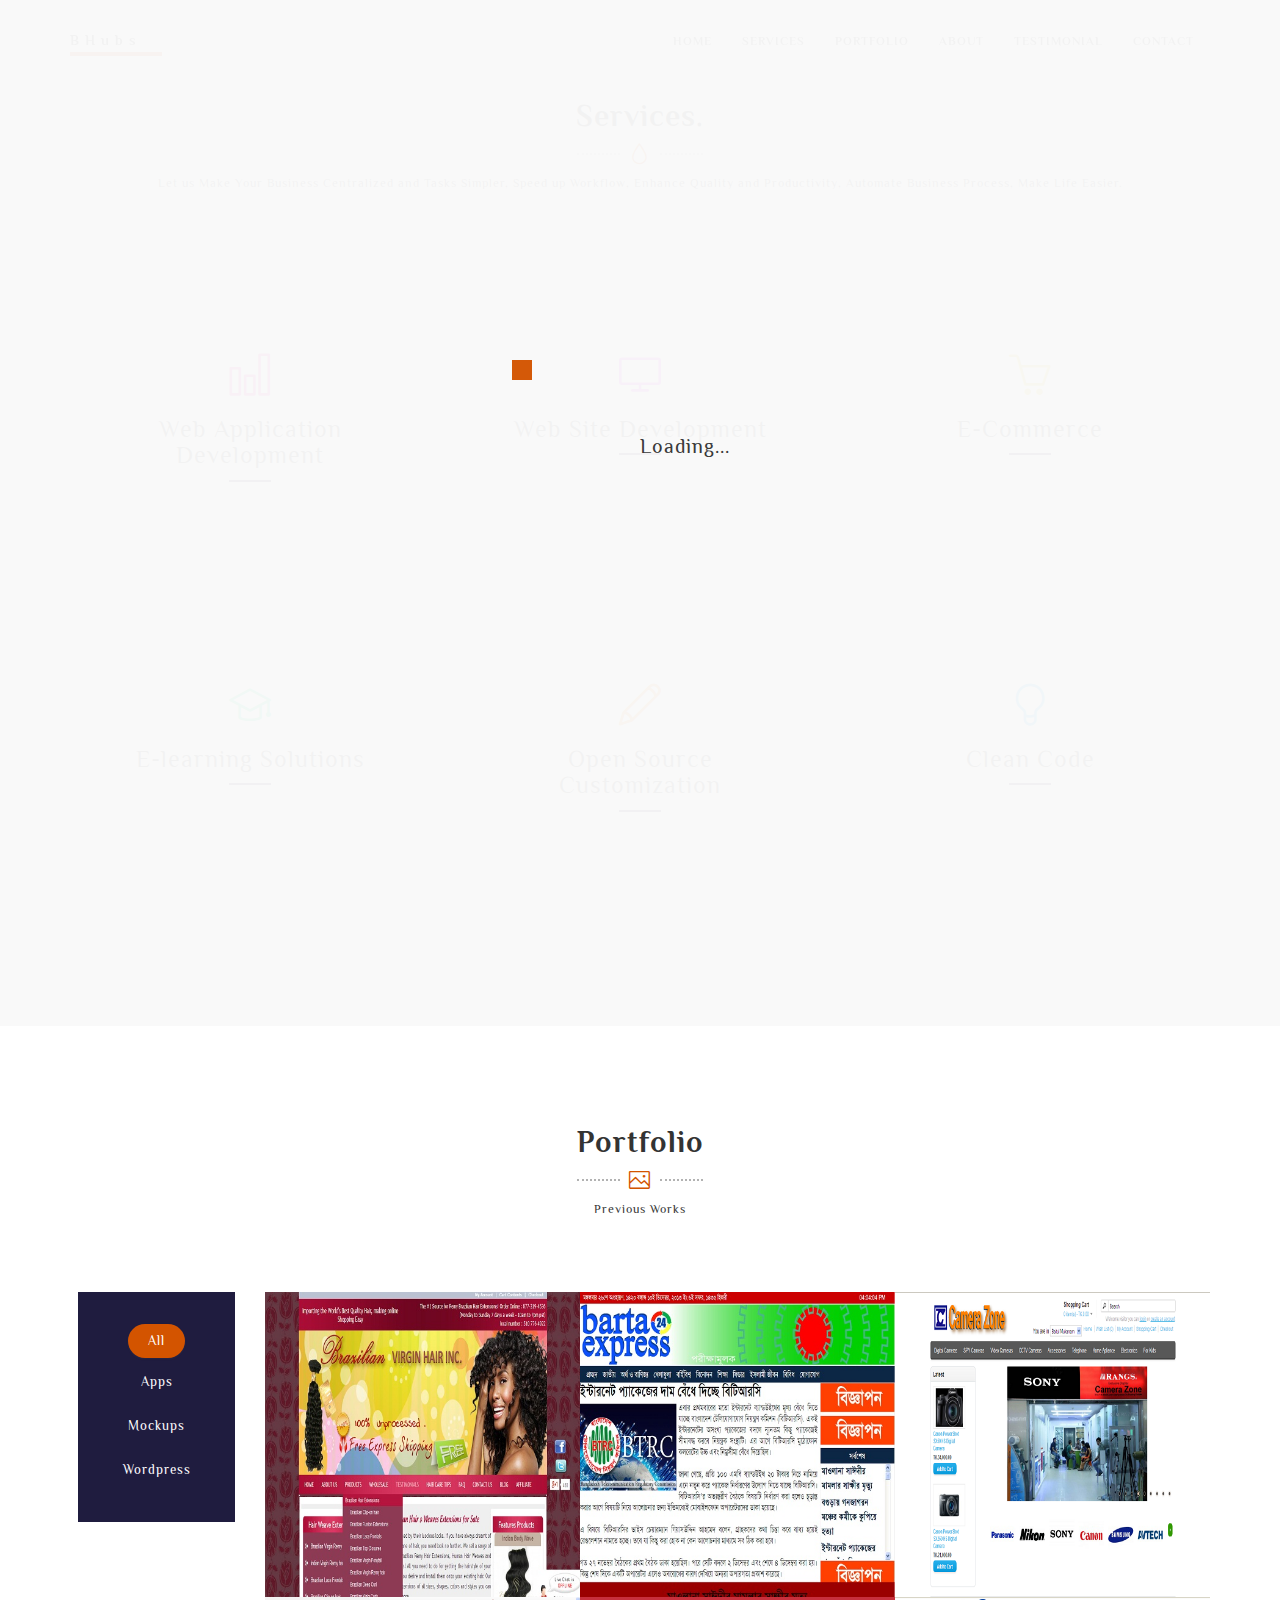
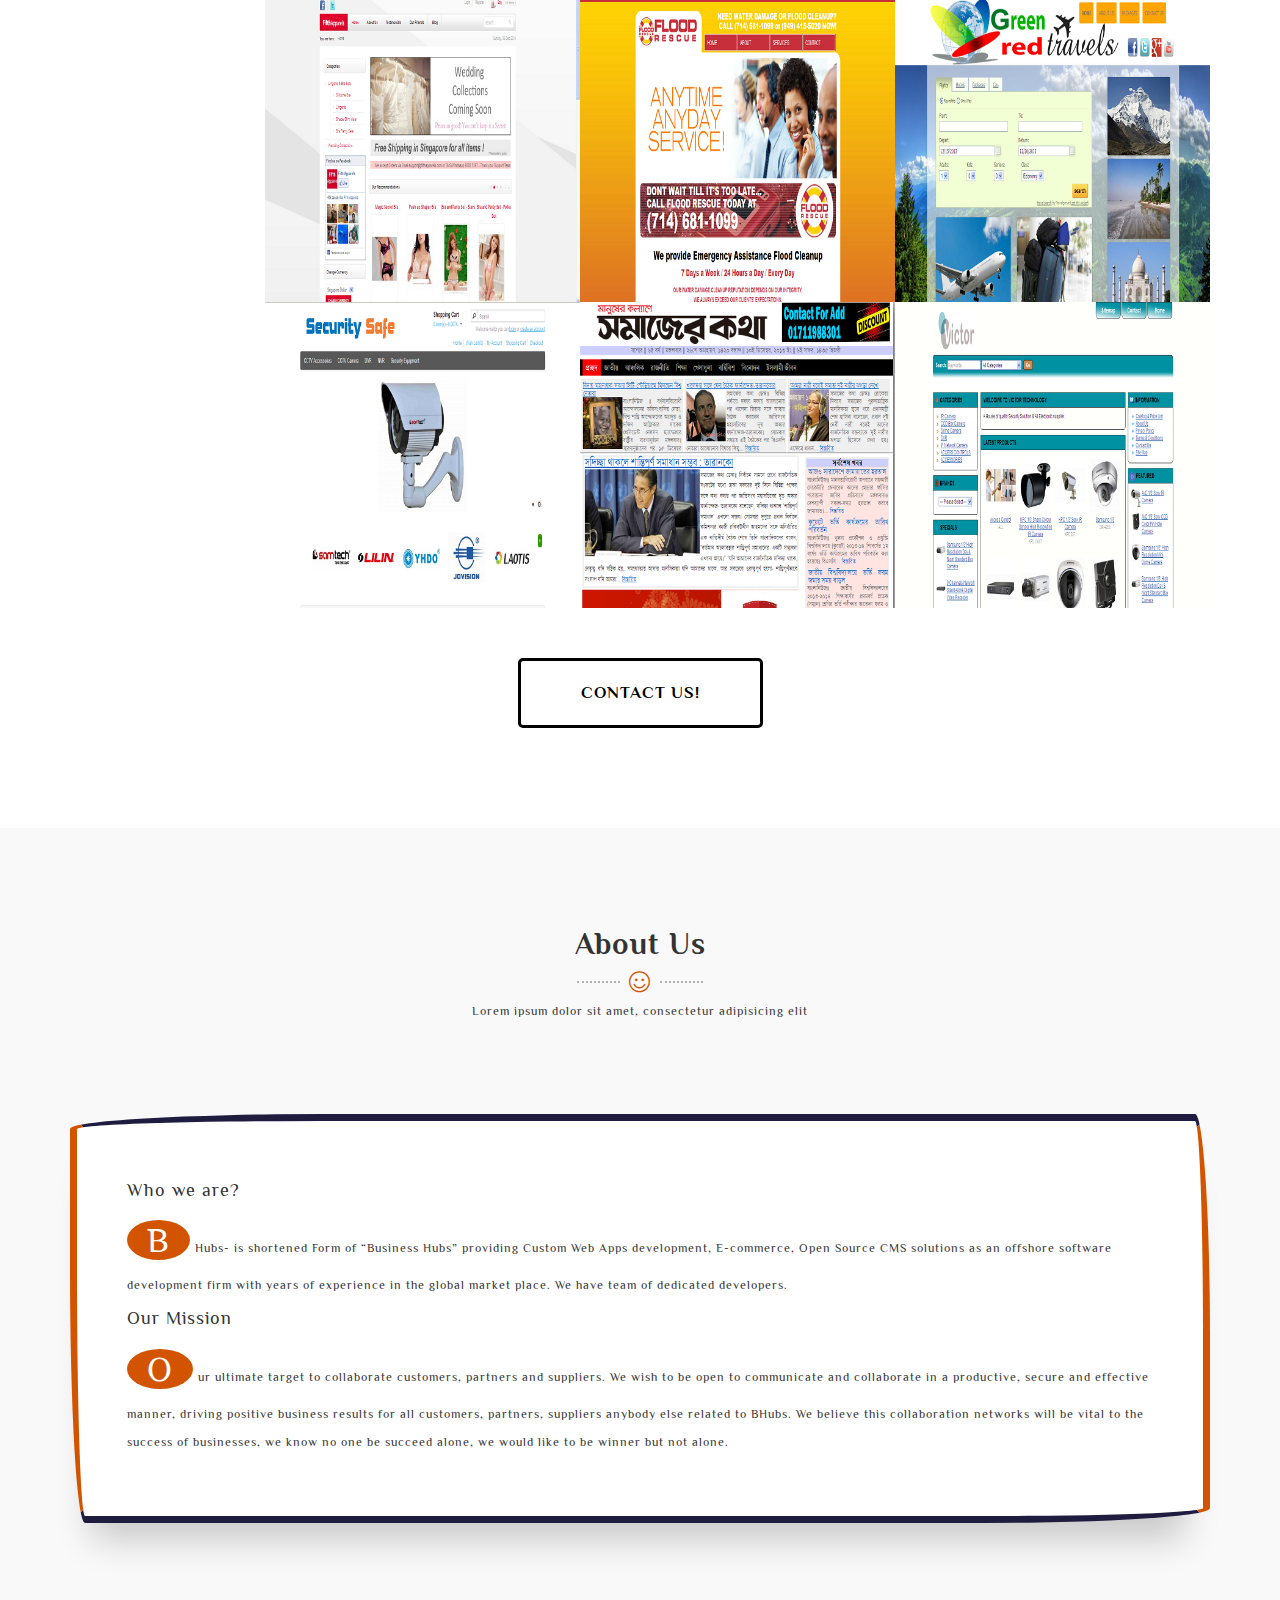
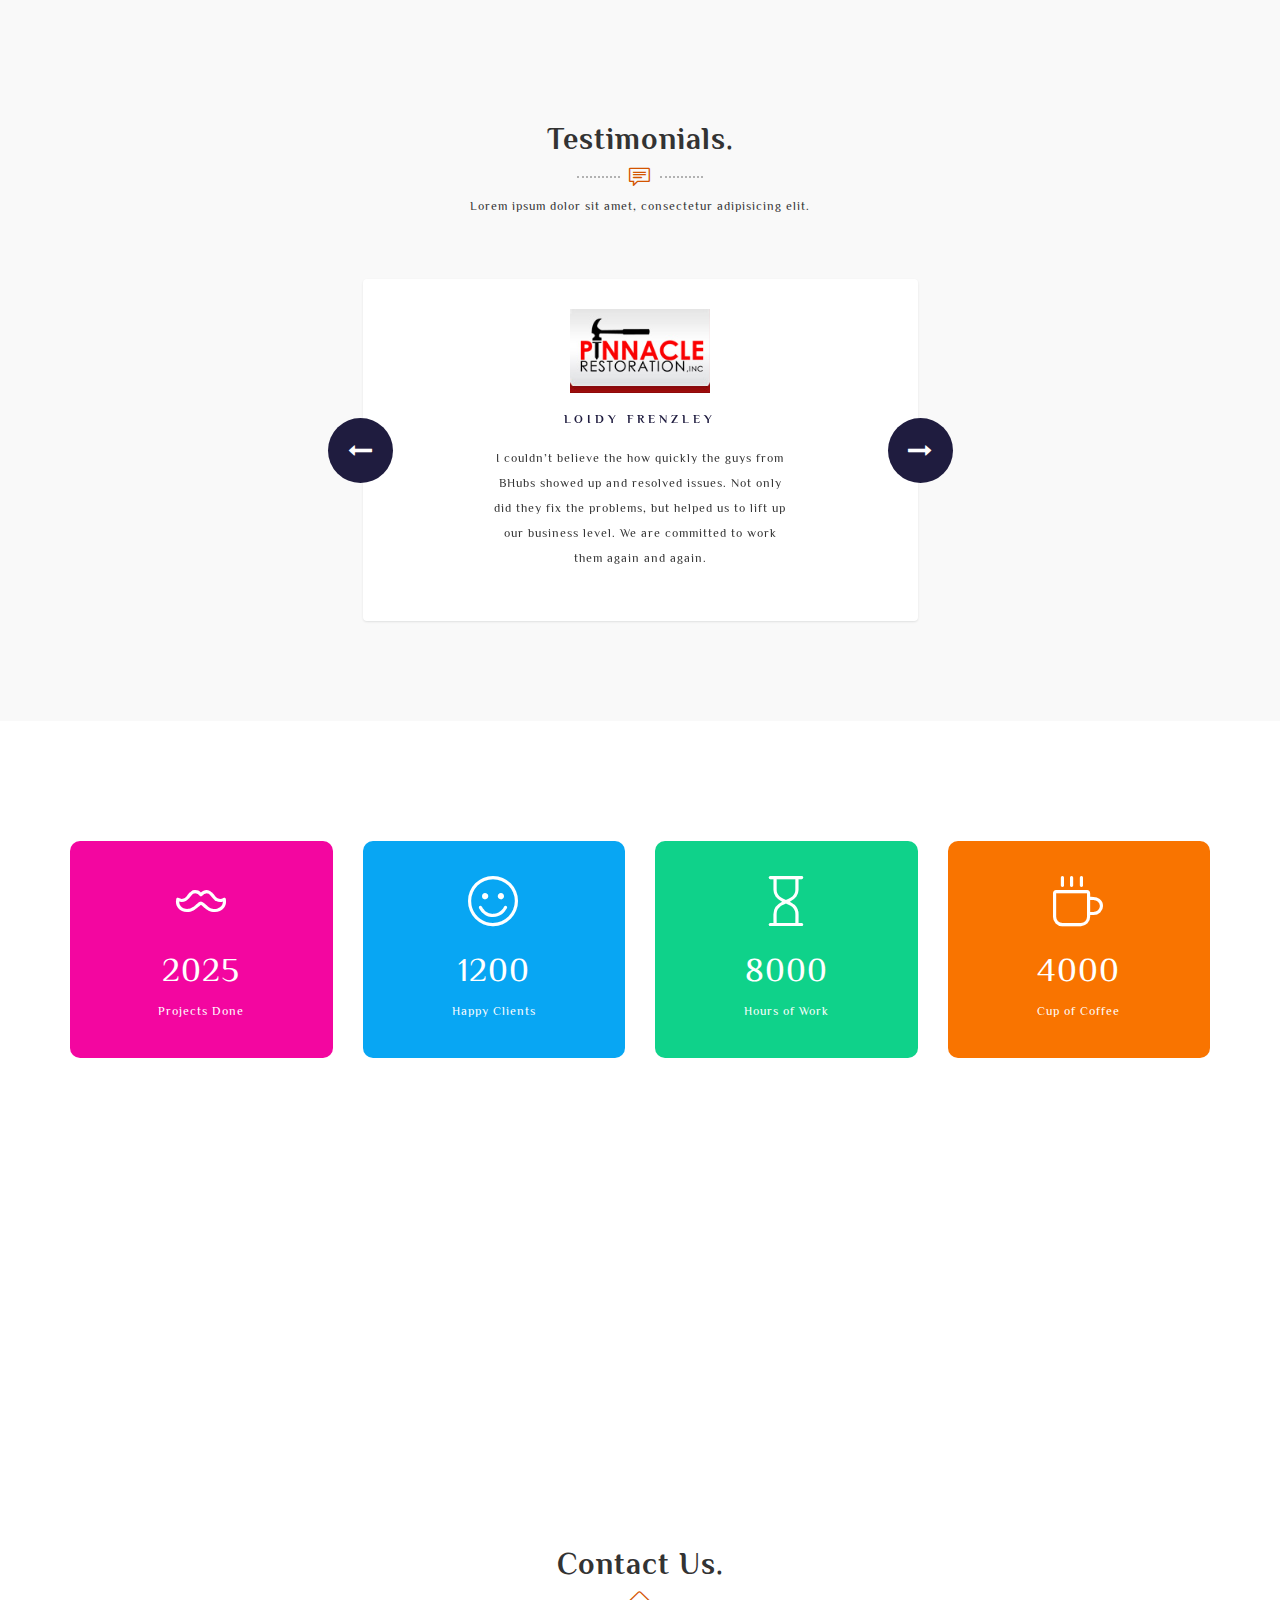
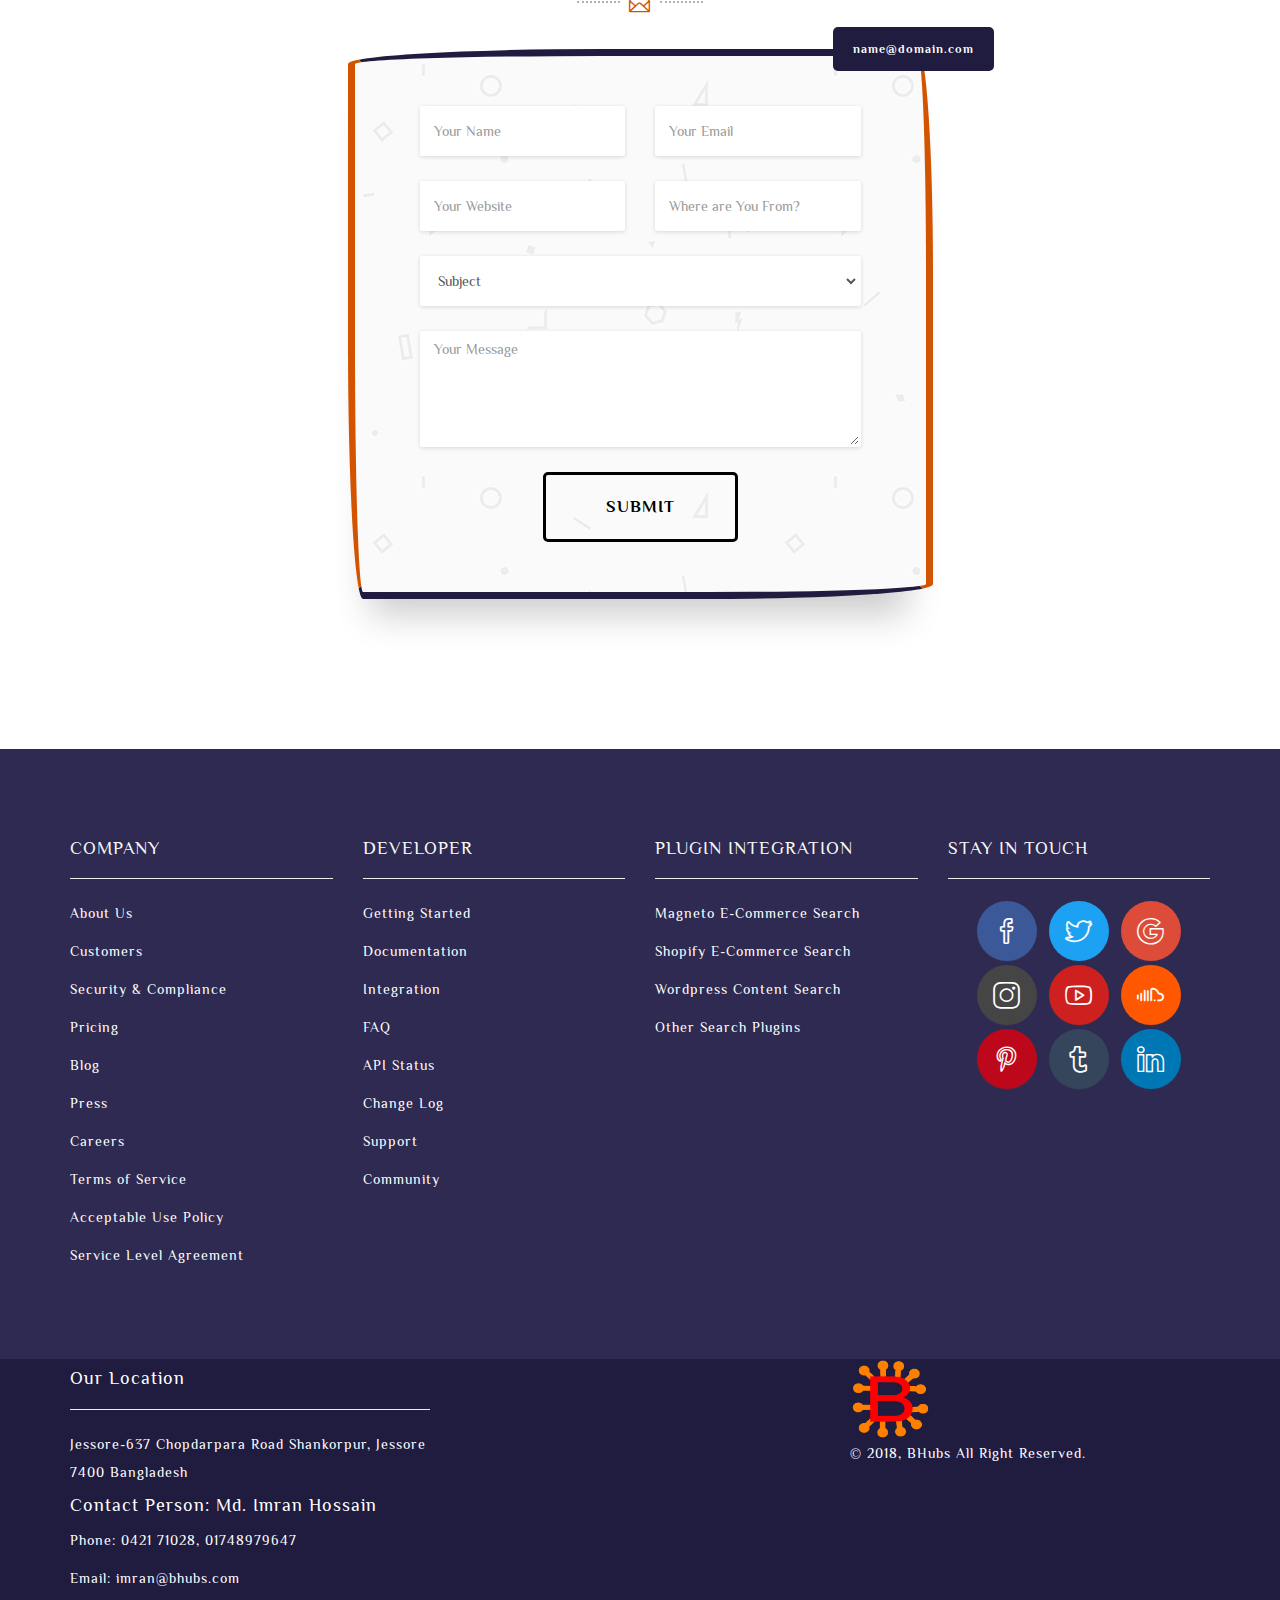
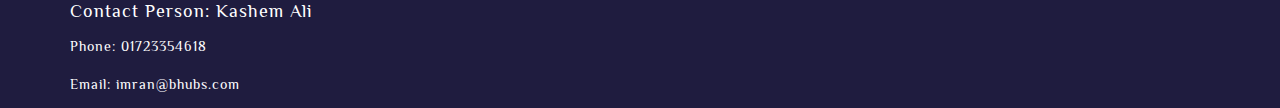
<file: Bhubs/index.html>
<!DOCTYPE html>
<html lang="en">

  <head>
    
    <!-- Meta Tag -->
    <meta charset="UTF-8">
    <meta name="viewport" content="width=device-width, initial-scale=1.0">
    <meta http-equiv="X-UA-Compatible" content="IE=edge">
    
    <!-- SEO -->
    <meta name="description" content="150 words">
    <meta name="author" content="uipasta">
    <meta name="url" content="http://www.yourdomainname.com">
    <meta name="copyright" content="company name">
    <meta name="robots" content="index,follow">
    
    
    <title>BHubs - Collaborating Business Network</title>
    
    <!-- Favicon -->
    <link rel="shortcut icon" href="images/favicon/favicon.ico">
    <link rel="apple-touch-icon" sizes="144x144" type="image/x-icon" href="images/favicon/apple-touch-icon.png">
    
    <!-- All CSS Plugins -->
    <link rel="stylesheet" type="text/css" href="css/plugin.css">
    
    <!-- Main CSS Stylesheet -->
    <link rel="stylesheet" type="text/css" href="css/style.css">
    
    <!-- Google Web Fonts  -->
	<link href="https://fonts.googleapis.com/css?family=Philosopher" rel="stylesheet">
    
    
    
    <!-- HTML5 shiv and Respond.js support IE8 or Older for HTML5 elements and media queries -->
    <!--[if lt IE 9]>
	   <script src="https://oss.maxcdn.com/html5shiv/3.7.3/html5shiv.min.js"></script>
	   <script src="https://oss.maxcdn.com/respond/1.4.2/respond.min.js"></script>
    <![endif]-->
    

 </head>

  <body>
    
    
	
	<!-- Preloader Start -->
    <div class="preloader">
	  <p>Loading...</p>
     </div>
     <!-- Preloader End -->

    
    
    <!-- Menu Section Start -->
    <header id="home">
        
        <div class="header-top-area">
            <div class="container">
                <div class="row">
                
                    <div class="col-sm-3">
                        <div class="logo">
                            <a href="index-2.html">BHubs</a>
                        </div>
                    </div>
                    
                    <div class="col-sm-9">
                        <div class="navigation-menu">
                            <div class="navbar">
                                <div class="navbar-header">
                                    <button type="button" class="navbar-toggle" data-toggle="collapse" data-target=".navbar-collapse">
                                        <span class="sr-only">Toggle navigation</span>
                                        <span class="icon-bar"></span>
                                        <span class="icon-bar"></span>
                                        <span class="icon-bar"></span>
                                    </button>
                                </div>
                                <div class="navbar-collapse collapse">
                                    <ul class="nav navbar-nav navbar-right">
                                        <li class="active"><a class="smoth-scroll" href="#home">Home <div class="ripple-wrapper"></div></a>
                                        </li>
										<li><a class="smoth-scroll" href="#services">services</a>
                                        </li>
										<li><a class="smoth-scroll" href="#portfolio">Portfolio</a>
                                        </li>
                                        <li><a class="smoth-scroll" href="#about">About</a>
                                        </li>
                                        <li><a class="smoth-scroll" href="#testimonials">Testimonial</a>
                                        </li>
                                        <li><a class="smoth-scroll" href="#contact">Contact</a>
                                        </li>
                                    </ul>
                                </div>
                            </div>
                        </div>
                    </div>
                </div>
            </div>
        </div>
     </header>
     <!-- Menu Section End -->  

	<!-- Services Start -->
    <section id="services" class="services-section section-space-padding">
        <div class="container">
           <div class="row">
                <div class="col-sm-12">
                    <div class="section-title">
                        <h2>Services.</h2>
                          <div class="divider dark">
						   <i class="icon-drop"></i>
						 </div>
                        <p>Let us Make Your Business Centralized and Tasks Simpler, Speed up Workflow, Enhance Quality and Productivity, Automate Business Process, Make Life Easier.</p>
                    </div>
                </div>
            </div>
            
            <div class="row margin-top-30">
            
            <div class="col-md-4 col-sm-6">
				<div class="services-detail">
					<i class="icon-chart color-1"></i>
					<h3>Web Application Development</h3>
					<hr>
				</div>
			</div>

			<div class="col-md-4 col-sm-6">
				<div class="services-detail">
					<i class="icon-screen-desktop color-2"></i>
					<h3>Web Site Development</h3>
					<hr>
				</div>
			</div>

			<div class="col-md-4 col-sm-6">
				<div class="services-detail">
					<i class="icon-basket color-3"></i>
					<h3>E-Commerce</h3>
					<hr>
				</div>
			</div>
            
            <div class="col-md-4 col-sm-6">
				<div class="services-detail">
					<i class="icon-graduation color-4"></i>
					<h3>E-learning Solutions</h3>
					<hr>
				</div>
			</div>

			<div class="col-md-4 col-sm-6">
				<div class="services-detail">
					<i class="icon-pencil color-5"></i>
					<h3>Open Source Customization</h3>
					<hr>
				</div>
			</div>

			<div class="col-md-4 col-sm-6">
				<div class="services-detail">
					<i class="icon-bulb color-6"></i>
					<h3>Clean Code</h3>
					<hr>
				</div>
			</div>
            
            </div>
        </div>
    </section>
    <!-- Services End -->
	
	
	<!-- Portfolio Start -->
    <section id="portfolio" class="portfolio section-space-padding">
        <div class="container">
            <div class="row">
                <div class="col-sm-12">
                    <div class="section-title">
                        <h2>Portfolio</h2>
                          <div class="divider dark">
						   <i class="icon-picture"></i>
						   </div>
                        <p>Previous Works</p>
                    </div>
                </div>
            </div>
            
            <div class="row">
              <div class="col-md-2">
                <ul class="portfolio">
                    <li class="filter" data-filter="all">all</li>
                    <li class="filter" data-filter=".apps">apps</li>
                    <li class="filter" data-filter=".mockups">mockups</li>
                    <li class="filter" data-filter=".wordpress">wordpress</li>
                </ul>
              </div>
            
            <div class="col-md-10">
                <div class="portfolio-inner margin-top-30">
                
                
                    <div class="col-md-4 col-sm-6 col-xs-12 mix apps">
                        <div class="item">
                            <a href="images/portfolio/1.jpg" class="portfolio-popup" title="Brazilian Hair Extensions">
                                <img src="images/portfolio/1.jpg" alt="">
                            </a>
                        </div>
                    </div>
                    
                    <div class="col-md-4 col-sm-6 col-xs-12 mix mockups">
                        <div class="item">
                            <a href="images/portfolio/2.jpg" class="portfolio-popup" title="BartaExpress24.com">
                                <img src="images/portfolio/2.jpg" alt="">
                            </a>
                        </div>
                    </div>
                    
                    <div class="col-md-4 col-sm-6 col-xs-12 mix apps">
                        <div class="item">
                            <a href="images/portfolio/3.jpg" class="portfolio-popup" title="Camera Zone">
                                <img src="images/portfolio/3.jpg" alt="">
                            </a>
                        </div>
                    </div>
                    
                    <div class="col-md-4 col-sm-6 col-xs-12 mix mockups wordpress">
                        <div class="item">
                            <a href="images/portfolio/4.jpg" class="portfolio-popup" title="Fifth Apparels">
                                <img src="images/portfolio/4.jpg" alt="">
                            </a>
                        </div>
                    </div>
                    
                    <div class="col-md-4 col-sm-6 col-xs-12 mix wordpress apps">
                        <div class="item">
                            <a href="images/portfolio/5.jpg" class="portfolio-popup" title="Flood Rescue">
                                <img src="images/portfolio/5.jpg" alt="">
                            </a>
                        </div>
                    </div>
                    
                    <div class="col-md-4 col-sm-6 col-xs-12 mix apps mockups wordpress" title="Green Red Travels">
                        <div class="item">
                            <a href="images/portfolio/6.jpg" class="portfolio-popup">
                                <img src="images/portfolio/6.jpg" alt="">
                            </a>
                        </div>
                    </div>

					<div class="col-md-4 col-sm-6 col-xs-12 mix apps mockups wordpress" title="Security Safe">
                        <div class="item">
                            <a href="images/portfolio/7.jpg" class="portfolio-popup">
                                <img src="images/portfolio/7.jpg" alt="">
                            </a>
                        </div>
                    </div>
					
					<div class="col-md-4 col-sm-6 col-xs-12 mix apps mockups wordpress" title="Samajer Katha">
                        <div class="item">
                            <a href="images/portfolio/8.jpg" class="portfolio-popup">
                                <img src="images/portfolio/8.jpg" alt="">
                            </a>
                        </div>
                    </div>
					
					<div class="col-md-4 col-sm-6 col-xs-12 mix apps mockups wordpress" title="Victor Technology">
                        <div class="item">
                            <a href="images/portfolio/9.jpg" class="portfolio-popup">
                                <img src="images/portfolio/9.jpg" alt="">
                            </a>
                        </div>
                    </div>
                </div>
            </div>
        </div>
       </div>
        
        <div class="text-center margin-top-50">
          <a class="button button-style button-style-dark button-style-color-2 smoth-scroll" href="#contact">Contact Us!</a>
          </div>
     
    </section>
    <!-- Portfolio End -->
    
    
    <!-- About Start -->
    <section id="about" class="about section-space-padding">
       <div class="container">
          <div class="row">
                <div class="col-sm-12">
                    <div class="section-title">
                        <h2>About Us</h2>
                         <div class="divider dark">
						   <i class="icon-emotsmile"></i>
						  </div>
                        <p>Lorem ipsum dolor sit amet, consectetur adipisicing elit</p>
                    </div>
                </div>
            </div>
            
            
            <div class="row">
              
              <div class="col-md-12">
               <div class="about-me-text margin-top-50">
			   <h4>Who we are?</h4>
               <p>BHubs- is shortened Form of “Business Hubs” providing Custom Web Apps development, E-commerce, Open Source CMS solutions as an offshore software development firm with years of experience in the global market place. We have team of dedicated developers.</p>
			   <h4>Our Mission</h4>
			   <p>Our ultimate target to collaborate customers, partners and suppliers. We wish to be open to communicate and collaborate in a productive, secure and effective manner, driving positive business results for all customers, partners, suppliers anybody else related to BHubs. We believe this collaboration networks will be vital to the success of businesses, we know no one be succeed alone, we would like to be winner but not alone.</p>
               </div>
              </div>
              
            </div>
          </div>
       </section>
       

      
      <!-- Subscribe Modal Start -->
      <div class="modal fade subscribe padding-top-120" id="subscribemodal" role="dialog">
        <div class="modal-dialog">
    
      
      <div class="modal-content">
        <div class="modal-body">
           <div class="row">
                <div class="col-sm-12">
                    <div class="section-title margin-top-30">
                      <button type="button" class="btn pull-right" data-dismiss="modal"><i class="fa fa-close"></i></button>
                        <h2>Subscribe.</h2>
                         <div class="divider dark">
						   <i class="icon-envelope-letter"></i>
						  </div>
                        <p>Lorem ipsum dolor sit amet, consectetur adipisicing elit</p>
                    </div>
                </div>
            </div>
            
          <div class="row">
           <div class="col-sm-offset-2 col-xs-offset-0 col-md-8 col-sm-8">
          
            <div class="margin-bottom-50">
                    <form id="mc-form" method="post" action="http://uipasta.us14.list-manage.com/subscribe/post?u=854825d502cdc101233c08a21&amp;id=86e84d44b7">
								
						  <div class="subscribe-form">
							 <input id="mc-email" type="email" placeholder="Email Address" class="text-input">
							  <button class="submit-btn" type="submit">Submit</button>
								</div>
								<label for="mc-email" class="mc-label"></label>
							  </form>
                           </div>
                        </div>
                     </div>
                 </div>
             </div>
          </div>
       </div>
       <!-- Subscribe Modal End -->
       <!-- About End -->
    


     <!-- Testimonial Start -->
     <section id="testimonials" class="testimonial-section section-space-padding">
        <div class="container">
            <div class="row">
                <div class="col-sm-12">
                    <div class="section-title">
                        <h2>Testimonials.</h2>
                         <div class="divider dark">
						   <i class="icon-speech"></i>
						  </div>
                        <p>Lorem ipsum dolor sit amet, consectetur adipisicing elit.</p>
                    </div>
                </div>
            </div>
            
            <div class="row">
              <div class="col-md-offset-3 col-sm-offset-2 col-md-6 col-sm-8">
                <div class="testimonial-carousel-list margin-top-20">
                
                    <div class="testimonial-word text-center">
                    <img src="images/testimonial/1.png" class="img-responsive" alt="">
                        <h2>Loidy Frenzley</h2>
                        <p>I couldn’t believe the how quickly the guys from BHubs showed up and resolved issues. Not only did they fix the problems, but helped us to lift up our business level. We are committed to work them again and again.</p>
                    </div>
                    
                    <div class="testimonial-word text-center">
                    <img src="images/testimonial/2.png" class="img-responsive" alt="">
                        <h2>Justin Winter</h2>
                        <p>BHubs is able to deliver solutions to our customers fast and with low cost. We have found the BHubs capability in the current volatile IT business environment to be excellent.</p>
                    </div>
                    
                    <div class="testimonial-word text-center">
                    <img src="images/testimonial/3.png" class="img-responsive" alt="">
                        <h2>Neal Baird</h2>
                        <p>BHubs has a terrific team, they suited for a variety of tasks. And is reliable. Best wishes for the future.</p>
                    </div>
					
					<div class="testimonial-word text-center">
                    <img src="images/testimonial/4.png" class="img-responsive" alt="">
                        <h2>Sarah Ng</h2>
                        <p>Highly Recommended Team! BHubs has done their due diligence to complete all tasks assigned to them. Did not complain and even went out of their way and did overtime for our work for us. We are entirely grateful to their never say no spirit and would gladly want to work with them again in future. BHubs is one of the best! And you can be assured of their superb level of commitment which had impressed us. Super hardworking! Good Job! and Keep it up! Thanks a lot for your great help!</p>
                    </div>
                    
                </div>
              </div>
             
            </div>
        </div>
    </section>
    <!-- Testimonial End -->
    
    
    
      <!-- statistics -->
      <section class="statistics-section section-space-padding bg-cover text-center">
         <div class="container">     

            <div class="row">

           <div class="col-md-3 col-sm-6 col-xs-6">
            <div class="statistics bg-color-1">
              <div class="statistics-icon"><i class="icon-mustache"></i>
              </div>
              <div class="statistics-content">
                <h5><span data-count="2025" class="statistics-count">2025</span></h5><span>Projects Done</span>
              </div>
            </div>
          </div>
          
          <div class="col-md-3 col-sm-6 col-xs-6">
            <div class="statistics bg-color-6">
              <div class="statistics-icon"><i class="icon-emotsmile"></i>
              </div>
              <div class="statistics-content">
                <h5> <span data-count="1200" class="statistics-count">1200</span></h5><span>Happy Clients</span>
              </div>
            </div>
          </div>
          
          <div class="col-md-3 col-sm-6 col-xs-6">
            <div class="statistics bg-color-4">
              <div class="statistics-icon"><i class="icon-hourglass"></i>
              </div>
              <div class="statistics-content">
                <h5><span data-count="8000" class="statistics-count">8000</span></h5><span>Hours of Work</span>
              </div>
            </div>
          </div>
          
          <div class="col-md-3 col-sm-6 col-xs-6">
            <div class="statistics bg-color-5">
              <div class="statistics-icon"><i class="icon-cup"></i>
              </div>
              <div class="statistics-content">
                <h5><span data-count="4000" class="statistics-count">4000</span></h5><span>Cup of Coffee</span>
              </div>
            </div>
            </div>

         </div>
       </div>
    </section>
    <!-- statistics end -->

    

    
    
    <!-- Call to Action Start -->
    <section class="call-to-action bg-cover section-space-padding text-center">
       <div class="container">
         <div class="row">
           <div class="col-md-8">
             <h2>Do You Want to Know More About Us?</h2>
             </div>
             
            <div class="col-md-4">
             <div class="text-center">
               <a class="button button-style button-style-color-2 smoth-scroll" href="#contact">Contact Us</a>
            </div>
            
            </div>    
          </div>
         </div>
       </section>
       <!-- Call to Action End -->
       
       
       
       
    <!-- Contact Start -->
    <section id="contact" class="section-space-padding">
       <div class="container">
          <div class="row">
                <div class="col-sm-12">
                    <div class="section-title">
                        <h2>Contact Us.</h2>
                          <div class="divider dark">
						   <i class="icon-envelope-open"></i>
						 </div>
						
                    </div>
                </div>
            </div>
			
         <div class="margin-top-30 margin-bottom-50">
           <div class="row">
           
             <div class="col-md-offset-3 col-sm-offset-2 col-md-6 col-sm-8">   
                 
               <div class="row">
                 <div class="contact-us-detail"><a href="mailto:name@domain.com">name@domain.com</a></div>
                  <form class="contact-us pattern-bg">
                    
					  <div class="col-sm-6">
						<div class="form-group">
						  <input type="text" id="name" class="form-control" placeholder="Your Name">
						 </div>
                        </div>
								
                       <div class="col-sm-6">
					    <div class="form-group">
						 <input type="email" id="email" class="form-control" placeholder="Your Email">
						 </div>
                        </div>
                        
                        <div class="col-sm-6">
						  <div class="form-group">
							<input type="text" id="website" class="form-control" placeholder="Your Website">
						   </div>
                          </div>
                          
                        <div class="col-sm-6">
						  <div class="form-group">
							<input type="text" id="address" class="form-control" placeholder="Where are You From?">
						   </div>
                          </div>
								
                         <div class="col-sm-12">
						  <select id="subject" class="form-group form-control">
							<option value="" selected disabled>Subject</option>
							<option>Website Design & Development</option>
							<option>Wordpress Development</option>
							<option>Search Engine Optimization</option>
                            <option>Mobile Website</option>
							<option>I Want to General Talk</option>
                            <option>Other</option>
						   </select>
                          </div>
								
                       <div class="col-sm-12">
					    <div class="textarea-message form-group">
					      <textarea id="message" class="textarea-message form-control" placeholder="Your Message" rows="5"></textarea>
						  </div>
                         </div>
                   
                   
                    <div class="text-center">      
		               <button type="submit" class="button button-style button-style-dark button-style-color-2">Submit</button>
	                  </div>
                       
                  </form>
                   
                </div>
			  </div>
            </div>
           
        
        </div>
       </div>
     </section>
     <!-- Contact End -->
       
        
        
        
    <!-- Footer Start -->
    <footer class="footer-section">
        <div class="container">
			<div class="row">
				<div class="col-md-3">
					<h4>COMPANY</h4>
					<hr>
					<a href="#"><p>About Us</p></a>
					<a href="#"><p>Customers</p></a>
					<a href="#"><p>Security & Compliance</p></a>
					<a href="#"><p>Pricing</p></a>
					<a href="#"><p>Blog</p></a>
					<a href="#"><p>Press</p></a>
					<a href="#"><p>Careers</p></a>
					<a href="#"><p>Terms of Service</p></a>
					<a href="#"><p>Acceptable Use Policy</p></a>
					<a href="#"><p>Service Level Agreement</p></a>
				</div>
				<div class="col-md-3">
					<h4>DEVELOPER</h4>
					<hr>
					<a href="#"><p>Getting Started</p></a>
					<a href="#"><p>Documentation</p></a>
					<a href="#"><p>Integration</p></a>
					<a href="#"><p>FAQ</p></a>
					<a href="#"><p>API Status</p></a>
					<a href="#"><p>Change Log</p></a>
					<a href="#"><p>Support</p></a>
					<a href="#"><p>Community</p></a>
				</div>
				<div class="col-md-3">
					<h4>PLUGIN INTEGRATION</h4>
					<hr>
					<a href="#"><p>Magneto E-Commerce Search</p></a>
					<a href="#"><p>Shopify E-Commerce Search</p></a>
					<a href="#"><p>Wordpress Content Search</p></a>
					<a href="#"><p>Other Search Plugins</p></a>
				</div>
				<div class="col-md-3">
					<h4>STAY IN TOUCH</h4>
					<hr>
					<ul class="social-icon margin-bottom-30">
						<li><a href="#" target="_blank" class="facebook"><i class="icon-social-facebook"></i></a></li>
						<li><a href="#" target="_blank" class="twitter"><i class="icon-social-twitter"></i></a></li>
						<li><a href="#" target="_blank" class="google-plus"><i class="icon-social-google"></i></a></li>
						<li><a href="#" target="_blank" class="instagram"><i class="icon-social-instagram"></i></a></li>
						<li><a href="#" target="_blank" class="youtube"><i class="icon-social-youtube"></i></a></li>
						<li><a href="#" target="_blank" class="soundcloud"><i class="icon-social-soundcloud"></i></a></li>
						<li><a href="#" target="_blank" class="pinterest"><i class="icon-social-pinterest"></i></a></li>
						<li><a href="#" target="_blank" class="tumblr"><i class="icon-social-tumblr"></i></a></li>
						<li><a href="#" target="_blank" class="linkedin"><i class="icon-social-linkedin"></i></a></li>
					</ul>
				</div>
			</div>
		</div>
    </footer>
    <footer class="last">
        <div class="container">
            <div class="row">
                <div class="col-md-4">
                    <h4>Our Location</h4>
                    <hr>
                    <p>Jessore-637 Chopdarpara Road Shankorpur, Jessore 7400 Bangladesh</p>
                    
                    <h4>Contact Person: Md. Imran Hossain</h4>
                    <p>Phone: 0421 71028, 01748979647</p>
                    <p>Email: imran@bhubs.com</p>
                    
                    <h4>Contact Person: Kashem Ali</h4>
                    <p>Phone: 01723354618</p>
                    <p>Email: imran@bhubs.com</p>
                </div>
                <div class="col-md-4"></div>
                <div class="col-md-4">
                    <img src="./images/favicon/logo.png" style="height: 80px; width: 80px">
                    <p>© 2018, BHubs    All Right Reserved.</p>
                </div>
            </div>
        </div>
    </footer>
    <!-- Footer End -->
    
    
    <!-- Back to Top Start -->
    <a href="#" class="scroll-to-top"><i class="icon-arrow-up-circle"></i></a>
    <!-- Back to Top End -->
    
    
    <!-- All Javascript Plugins  -->
    <script type="text/javascript" src="js/jquery.min.js"></script>
    <script type="text/javascript" src="js/plugin.js"></script>
    
    <!-- Main Javascript File  -->
    <script type="text/javascript" src="js/scripts.js"></script>
  
  
  </body>
 </html>
</file>
<file: Bhubs/css/style.css>
/*
   
    Template Name : WebRes - Personal Resume Template
    Author : UiPasta Team
    Website : http://www.uipasta.com/
    Support : http://www.uipasta.com/support/
	
	
*/



/*
   
   Table Of Content
   
   1. Global Style
   2. Preloader
   3. Home Section and Navigation Menu
   4. Qualification and Experience
   5. About
      5.1 Skills
      5.2 Subscribe
   6. Portfolio
   7. Testimonial
   8. Statistics
   9. Services
  10. Call to Action
  11. Contact Us
  12. Social Icons
  13. Footer
  14. Scroll To Top
  15. Responsive
  16. Useful Classes ( Such as : Margin, Padding, colors  "This classes will be helpful for you during designing/development time.")
  17. UiPasta Credit
 

*/



/* Global Style */

body {
    font-size: 12px;
    font-weight: 400;
    line-height: 24px;
    letter-spacing: 1px;
    height: 100%;
    font-family: 'Philosopher', sans-serif;
}

html,
body {
    height: 100%
}

::selection {
    background-color: #D35400;
    color: #ffffff;
}

::-moz-selection {
    background-color: #D35400;
    color: #ffffff;
}

h1,
h2,
h3,
h4,
h5,
h6 {
	font-family: 'Philosopher', sans-serif;
}

a {
    text-decoration: none;
}

img {
    width: 100%;
}

a {
    color: #1F1C3F;
}

a:hover,
a:active,
a:focus {
    color: #D35400;
    text-decoration: none;
	outline: none;
}

p {
    line-height: 28px;
}

b {
	font-weight: 600;
}

ul,
li {
    margin: 0;
    padding: 0;
}

fieldset {
    border: 0 none;
    margin: 0 auto;
    padding: 0;
}

.no-padding {
    padding: 0
}

.pink-color {
	color: #D35400 !important;
}

.pink-color-bg {
	background-color: #D35400 !important;
}

.section-space-padding {
    padding: 100px 0px;
}

.section-title {
    text-align: center;
}

.section-title h2 {
    margin-top: 0;
    font-weight: 600;
    font-size: 30px;
}

.section-title p {
    font-weight: 400;
	line-height: 25px;
	margin-bottom: 40px;
}

.bg-cover {
	background-repeat: no-repeat;
}

.pattern-bg {
	background: url(../images/bg/pattern-bg.png);
	background-repeat: repeat;
}

.grabbing {
	cursor: url(../images/owl-carousel/grabbing.png) 8 8, move;
}

.divider > i {
	color: #D35400;
	font-size: 21px;
}

.divider {
	position: relative;
	width: 126px;
	margin: 0 auto;
	overflow: hidden;
	text-align: center;
}

.divider:after,
.divider:before {
	content: ' ';
	width: 43px;
	position: absolute;
	border-bottom: dotted 2px #ffffff;
	top: 50%;
	margin-top: -4px;
}

.divider:before {
	left: 0;
}

.divider:after {
	right: 0;
}

.divider.dark:after,
.divider.dark:before {
	border-color: #b2b2b2;
}

.button {
	border: none;
	border-radius: 5px;
	font-family: inherit;
	font-size: 17px;
	color: inherit;
	background: none;
	cursor: pointer;
	padding: 20px 60px;
	display: inline-block;
	text-transform: uppercase;
	letter-spacing: 1px;
	font-weight: 700;
	outline: none;
	position: relative;
	-webkit-transition: all 0.3s;
	-moz-transition: all 0.3s;
	transition: all 0.3s;
}

.button:after {
	content: '';
	position: absolute;
	z-index: -1;
	-webkit-transition: all 0.3s;
	-moz-transition: all 0.3s;
	transition: all 0.3s;
}

.button-style {
	border: 3px solid #fff;
	color: #fff;
}

.button-style:hover,
.button-style:active,
.button-style:focus {
	color: #ffffff;
	background: #1F1C3F;
}

.button-style-color-2:hover,
.button-style-color-2:active,
.button-style-color-2:focus {
	color: #ffffff;
	background: #D35400 !important;
}

.button-style-dark {
	border: 3px solid #000000;
	color: #000000;
}



/* Preloader */

.preloader {
    background: #F9F9F9;
    bottom: 0;
    left: 0;
    position: fixed;
    right: 0;
    top: 0;
    z-index: 99999;
}

.preloader p {
    position: absolute;
    top: 48%;
    left: 50%;
    text-align: center;
    font-size: 20px;
    color: #333333;
}

.preloader:before, .preloader:after {
    content: "";
    width: 20px;
    height: 20px;
    position: absolute;
    top: 40%;
    left: 40%;
    background-color: #1F1C3F;
    animation: squaremove 1s ease-in-out infinite;
    -webkit-animation: squaremove 1s ease-in-out infinite;
}

.preloader:after {
    bottom: 0px;
    background-color: #D35400;
    animation-delay: 0.3s;
}

@keyframes squaremove {
  0%, 100%{
    -webkit-transform: translate(0,0) rotate(0);
    -ms-transform: translate(0,0) rotate(0);
    -o-transform: translate(0,0) rotate(0);
    transform: translate(0,0) rotate(0);
  }

  25%{
    -webkit-transform: translate(40px,40px) rotate(45deg);
    -ms-transform: translate(40px,40px) rotate(45deg);
    -o-transform: translate(40px,40px) rotate(45deg);
    transform: translate(40px,40px) rotate(45deg);
  }

  50%{
    -webkit-transform: translate(0px,80px) rotate(0deg);
    -ms-transform: translate(0px,80px) rotate(0deg);
    -o-transform: translate(0px,80px) rotate(0deg);
    transform: translate(0px,80px) rotate(0deg);
  }

  75%{
    -webkit-transform: translate(-40px,40px) rotate(45deg);
    -ms-transform: translate(-40px,40px) rotate(45deg);
    -o-transform: translate(-40px,40px) rotate(45deg);
    transform: translate(-40px,40px) rotate(45deg);
  }
}



/* Home Section and Navigation Menu */

.home-section {
    background: #f1f1f1;
    padding-top: 60px;
}

.table {
	margin-bottom: 0px;
}

.table a {
	color: #ffffff;
}

.table > tbody > tr > td {
	padding: 15px;
	border: 3px solid #e4e4e4;
}

.table tr > td {
	padding: 11px 13px;
}

tr:nth-child(1) > td {
	border-top:0px;
}

tr > td:nth-child(1){
	background-color: #ffffff;
	font-weight: 500;
	font-size: 13px;
	color: #888888;
	width: 140px;
}

tr > td:nth-child(2) {
	font-weight: 500;
	color: #ffffff;
	background: #1F1C3F;
}

.header-top-area {
    position: fixed;
    left: 0;
    top: 0;
    width: 100%;
    z-index: 9999;
    -webkit-transition: all 0.4s ease-out;
    transition: all 0.4s ease-out;
}

.logo {
    padding-top: 28px;
    -webkit-transition: all 0.3s ease-out;
    transition: all 0.3s ease-out;
}

.logo a {
    display: block;
    color: #333333;
    letter-spacing: 6px;
    font-weight: 600;
    font-size: 14px;
	border-bottom: 4px solid #D35400;
    width: 92px;
}

.navigation-menu .navbar-nav li a {
    color: #333333;
    text-transform: uppercase;
    font-size: 12px;
    letter-spacing: 1px;
    padding: 30px 15px;
    -webkit-transition: .3s;
    transition: .3s;
    font-weight: 600;
}

.navigation-menu .navbar-nav li a:hover {
    background: none;
    color: #D35400;
    -webkit-transition: all 0.3s ease-out;
    transition: all 0.3s ease-out;
}

.nav li a:focus,
.nav li a:hover {
    background: none;
    color: #1F1C3F;
    -webkit-transition: all 0.3s ease-out;
    transition: all 0.3s ease-out;
}

.navbar {
    margin: 0;
}

.navigation-background {
    -webkit-transition: all 0.3s ease-out;
    transition: all 0.3s ease-out;
    background: #1F1C3F;
}

.navigation-background .logo {
    padding-top: 18px;
    -webkit-transition: all 0.3s ease-out;
    transition: all 0.3s ease-out;
}

.navigation-background .logo a {
	color: #ffffff;
}

.navigation-background .navigation-menu .navbar-nav li a {
    color: #fff;
    padding: 20px 15px;
    -webkit-transition: .3s;
    transition: .3s;
}

.navigation-background .navigation-menu .navbar-nav li a:hover {
    color: #fff;
}



/* Qualification and Experience */

.experience {
	margin-left: 70px;
	padding: 10px 0px;
}

.experience-item {
	position: relative;
	margin: 40px 0px;
}

.experience-circle {
	width: 120px;
	height: 120px;
	text-align: center;
	line-height: 35px;
	font-size: 14px;
	border-radius: 100%;
	position: absolute;
	left: -60px;
	color: #fff;
    background: #1F1C3F;
	padding-top: 25px;
    box-shadow: -5px 6px 4px 0px rgba(90, 91, 95, 0.3);
}

.experience-circle i {
	display: block;
	font-size: 40px;
}

.experience-company i {
	font-size: 40px !important;
	margin-top: 15px !important;
}

.experience-circle p {
	font-size: 11px;
	margin-top: 5px;
}

.experience-content {
	margin-left: 80px;
	position: relative;
	background: #fff;
	border: 2px solid #D35400;
	border-radius: 6px;
	padding: 20px 25px;
}

.experience-content h4 {
	line-height: 30px;
}

.experience-content:after, 
.experience-content:before {
	right: 100%;
	top: 35%;
	border: solid transparent;
	content: " ";
	height: 0;
	width: 0;
	position: absolute;
	pointer-events: none;
}

.experience-content:after {
	border-color: rgba(255, 255, 255, 0);
	border-right-color: #ffffff;
	border-width: 12px;
	margin-top: -20px;
}

.experience-content:before {
	border-color: rgba(238, 238, 238, 0);
	border-right-color: #D35400;
	border-width: 16px;
	margin-top: -21px;
}

.experience-content p {
	color: #696969;
}

.experience-color-blue {
	border: 2px solid #1F1C3F !important;
}

.experience-color-blue:before {
	border-right-color: #1F1C3F !important;
}



/* About */

.about {
	background: #F9F9F9;
}

.about-me-text {
	padding: 50px;
	background-color: #ffffff;
	box-shadow: -2px 40px 34px -24px rgba(0, 0, 0, 0.2);
    border-radius: 255px 15px 225px 15px/15px 225px 15px 255px;
    border: solid 7px #1F1C3F;
    border-left-color: #D35400;
    border-right-color: #D35400;
}

.about-me-text p:first-letter {
	font-size: 35px;
    color: #ffffff;
    background: #D35400;
    padding: 0px 20px;
    width: 50px;
    height: 50px;
    border-radius: 50%;
    line-height: 61px;
	margin-right: 5px;
}



/* Skills */

.my-skill strong,
.my-skill span {
  font-size: 18px;
  font-weight: 400;
  padding-bottom: 6px;
  display: inline-block;
}

.my-skill .progress {
  background: #dedede;
  border-radius: 10px;
  box-shadow: none;
  height: 12px;
  margin-bottom: 30px;
}

.my-skill .progress-bar-primary {
  background: #1F1C3F;
}

.modal-body .btn {
	background-color: #D35400;
	margin-top: -68px;
    position: relative;
    margin-right: -35px;
    width: 50px;
    height: 50px;
    border-radius: 100%;
    color: #ffffff;
    line-height: 39px;
    font-size: 20px;
	outline: 0;
	box-shadow: 0px 1px 2px 0px rgba(90, 91, 95, 0.15);
    transition: all 0.3s ease-in-out;
}

.modal-body .btn:hover {
	box-shadow: 0px 16px 22px 0px rgba(90, 91, 95, 0.3);
	outline: 0;
}



/* Subscribe */

.subscribe .modal-content {
	background: url(../images/bg/subscribe-pattern.png);
	background-repeat: repeat;
}

#mc-form {
	text-align: center;
}

.mc-label {
	font-weight: 400;
}

.subscribe-form {
	margin-bottom: 15px;
	position: relative;
}

.subscribe-form .text-input {
	padding: 20px;
	border-radius: 50px;
	border: solid 1px #ffffff;
	background: #1F1C3F;
	color: #ffffff;
	width: 100%;
	font-size: 15px;
	outline: none;
}

.subscribe-form .text-input::-webkit-input-placeholder {
	color: #ffffff;
	opacity: 1;
}

.subscribe-form .text-input:-moz-placeholder {
	color: #ffffff;
	opacity: 1;
}

.subscribe-form .text-input::-moz-placeholder {
	color: #ffffff;
	opacity: 1;
}

.subscribe-form .text-input:-ms-input-placeholder {
	color: #ffffff;
	opacity: 1;
}

.subscribe-form .text-input:focus::-webkit-input-placeholder {
	opacity: .5;
}

.subscribe-form .text-input:focus:-moz-input-placeholder {
	opacity: .5;
}

.subscribe-form .text-input:focus::-moz-input-placeholder {
	opacity: .5;
}

.subscribe-form .text-input:focus:-ms-input-placeholder {
	opacity: .5;
}

.subscribe-form .submit-btn {
	position: absolute;
	font-size: 18px;
	letter-spacing: 1px;
	color: #FFF;
	font-weight: 600;
	background: #D35400;
	border: none;
	top: 5px;
	right: 5px;
	bottom: 5px;
	border-radius: 50px;
	width: 150px;
	text-align: center;
	outline: none;
}

.subscribe-form .submit-btn:active {
	opacity: .8;
}



/* Portfolio */

.portfolio {}

.portfolio-inner .mix {
    display: none;
	padding: 0px;
}

ul.portfolio {
    padding: 30px 10px;
    list-style: none;
    margin-top: 30px;
    margin-left: 8px;
    text-align: center;
    background-color: #1F1C3F;
}

ul.portfolio li {
    display: inline-block;
    padding: 8px 12px;
    margin: 2px 8px;
    text-transform: capitalize;
    font-size: 14px;
    font-weight: 400;
    color: #ffffff;
    border: none;
    cursor: pointer;
    font-size: 13px;
}

ul.portfolio li:hover {
    color: #D35400;
    border: none;
}

ul.portfolio li.active {
    color: #ffffff;
    background-color: #D35400;
    padding: 5px 20px;
    border-radius: 20px;
    box-shadow: 0px 1px 2px 0px rgba(90, 91, 95, 0.15);
}

.portfolio .item {
    position: relative;
}

.portfolio .item img {
    width: 100%;
}

.item {
    -webkit-transition: .3s;
    transition: .3s;
}

.portfolio .item:hover a:before{
  top: 40%;
  box-shadow: 0px 16px 22px 0px rgba(90, 91, 95, 0.3);
  -webkit-transition: all 400ms ease-in-out;
          transition: all 400ms ease-in-out;
}

.portfolio .item a:before{
  color: #ffffff;
  content: "\f00e";
  font-family: "FontAwesome";
  text-align: center;
  color: #ffffff;
  position: absolute;
  font-size: 25px;
  top: 2%;
  opacity: 0;
  left: 0%;
  right: 0%;
  background-color: #D35400;
  width: 70px;
  height: 70px;
  border-radius: 50%;
  line-height: 70px;
  margin: 0 auto;
  -webkit-transition: all 400ms ease-in-out;
          transition: all 400ms ease-in-out;
}

.portfolio .item a:hover:before{
  opacity: 1;
}

.mfp-image-holder .mfp-close, .mfp-iframe-holder .mfp-close {
	margin-top: 50px;
    font-size: 40px;
    background-color: #D35400;
    width: 50px;
    right: 10px;
    height: 50px;
    border-radius: 50%;
    padding-right: 13px;
}

.mfp-zoom-out-cur, .mfp-zoom-out-cur .mfp-image-holder .mfp-close {
    cursor: inherit;
}



/* Testimonial */

.testimonial-section {
    background: #F9F9F9;
}

.testimonial-carousel-list {
    padding: 30px;
    background-color: #fff;
    border-radius: 4px;
	box-shadow: 0px 1px 2px 0px rgba(90, 91, 95, 0.15);
    transition: all 0.3s ease-in-out;
}

.testimonial-carousel-list:hover {
    box-shadow: 0px 16px 22px 0px rgba(90, 91, 95, 0.3);
    top: -5px;
}

.testimonial-word {
    padding: 0px 100px;
}

.testimonial-word img {
	margin: 0 auto;
    max-width: 140px;
}

.testimonial-word h2 {
    font-size: 12px;
    text-transform: uppercase;
	color: #1F1C3F;
    font-weight: 700;
    letter-spacing: 4px;
    margin: 20px 0px;
}

.testimonial-word p {
    line-height: 25px;
}

.owl-navi {
	color: #ffffff;
}

.owl-theme .owl-controls .owl-buttons div {
    display: inline-block;
    zoom: 1;
    margin: 5px;
	margin-top: -32px;
    padding: 7px 13px;
	background-color: transparent;
    opacity: 1;
    -webkit-border-radius: 4px;
    -moz-border-radius: 4px;
    border-radius: 100%;
    width: 65px;
    height: 65px;
    line-height: 60px;
    background-color: #1F1C3F;
	transition: all 0.3s ease-in-out;
}

.owl-theme .owl-controls .owl-buttons div:hover {
	background-color: #D35400;
}

.owl-prev, .owl-next {
  position: absolute;
  top: 50%;
  padding: 5px;
  margin: 0;
  z-index: 100;
  cursor: pointer;
}

.owl-prev {
  left: -40px;
}

.owl-next {
  right: -40px;
}



/* Statistics */

.statistics-section {
    background: url(../images/bg/statistics.jpg);
    background-size: cover;
	background-attachment: fixed;
}

.statistics {
  padding: 35px;
  margin-top: 20px;
  margin-bottom: 20px;
  overflow: hidden;
  border-radius: 10px;
}

.statistics.block .statistics-icon,
.statistics.block .statistics-content {
  width: auto;
  float: none;
  text-align: center;
}

.statistics-icon {
  text-align: center;
  font-size: 50px;
  color: #ffffff;
}

.statistics-content {
  text-align: center;
  margin-top: 25px;
  color: #ffffff;
}

.statistics-content > h5 {
  font-size: 34px;
  margin-top: 0;
}

.statistics-content > span {
  display: block;
  font-weight: 500;
  font-size: 12px;
  letter-spacing: 1px;
}



/* Services */

.services-section {
  background-color: #F9F9F9;
}

.services-section hr {
  border-bottom: 2px solid #1F1C3F;
  width: 42px;
  margin: 0 auto;
}

.services-section .services-detail {
    border-radius: 100%;
    background-color: #ffffff;
    box-shadow: 0px 1px 2px 0px rgba(90, 91, 95, 0.15);
    transition: all 0.3s ease-in-out;
    position: relative;
    width: 300px;
    height: 300px;
    text-align: center;
    margin: 0 auto;
    margin-bottom: 30px;
}

.services-section .services-detail:hover {
    border-bottom-right-radius: 4px;
    box-shadow: 0px 16px 22px 0px rgba(90, 91, 95, 0.3);
    top: -5px;
}

.services-section .services-detail i {
   font-size: 42px;
   margin-top: 88px;
   display: inline-block;
   vertical-align: middle;
}



/* Call to Action */

.call-to-action {
	background: url(../images/bg/call-to-action.png);
	background-attachment: fixed;
	background-repeat: repeat;
}

.call-to-action h2 {
	font-size: 30px;
	color: #ffffff;
}



/* Contact Us */

.contact-us {
	padding: 50px;
    background-color: #ffffff;
    box-shadow: -2px 40px 34px -24px rgba(0, 0, 0, 0.2);
    border-radius: 255px 15px 225px 15px/15px 225px 15px 255px;
    border: solid 7px #1F1C3F;
    border-left-color: #D35400;
    border-right-color: #D35400;
}

.contact-us-detail {
    position: absolute;
    left: 83%;
    top: -4%;
    background-color: #1F1C3F;
    padding: 10px 20px;
    border-radius: 5px;
    font-weight: 600;
}

.contact-us-detail:hover {
	background-color: #D35400;
}

.contact-us-detail a {
	color: #ffffff;
}

.contact-us-detail a:hover {
	color: #ffffff;
}

.form-group {
	margin-bottom: 25px;
}

.form-control {
	border: 2px solid transparent;
	height: 50px;
	border-radius: 2px; -webkit-border-radius: 2px; -moz-border-radius: 2px; -ms-border-radius: 2px; -o-border-radius: 2px;
	-webkit-box-shadow: 0 1px 4px 0 rgba(0, 0, 0, 0.14);
	   -moz-box-shadow: 0 1px 4px 0 rgba(0, 0, 0, 0.14);
	    -ms-box-shadow: 0 1px 4px 0 rgba(0, 0, 0, 0.14);
		 -o-box-shadow: 0 1px 4px 0 rgba(0, 0, 0, 0.14);
			box-shadow: 0 1px 4px 0 rgba(0, 0, 0, 0.14);
	-webkit-transition:all 150ms ease-in-out 0s;
	   -moz-transition:all 150ms ease-in-out 0s;
	    -ms-transition:all 150ms ease-in-out 0s;
	     -o-transition:all 150ms ease-in-out 0s;
		    transition:all 150ms ease-in-out 0s;
}
.form-control:focus {
	border-color: #171717;
	-webkit-box-shadow: none;
	   -moz-box-shadow: none;
	    -ms-box-shadow: none;
		 -o-box-shadow: none;
			box-shadow: none;
}

.form-control:focus {
	border-color: #1F1C3F;
	border-width: 2px;
}



/* Social Icons */

.social-icon {
  list-style: none;
  padding-left: 0;
  margin: 0;
  text-align: center;
}

.social-icon:before,
.social-icon:after {
  content: " ";
  display: table;
}

.social-icon:after {
  clear: both;
}

.social-icon li {
  display: inline-block;
  margin: 2px 4px;
}

.social-icon li a {
  display: block;
  width: 60px;
  height: 60px;
  line-height: 66px;
  color: #fff;
  text-align: center;
  border: 0 none;
  border-radius: 50%;
  font-size: 27px;
  box-shadow: 0px 1px 2px 0px rgba(90, 91, 95, 0.15);
  transition: all 0.3s ease-in-out;
}

.social-icon li a:hover {
   box-shadow: 0px 8px 15px 0px rgba(90, 91, 95, 0.33);
}

.facebook {
   background-color: #3b5998;
}

.twitter {
   background-color: #1da1f2;
}

.google-plus {
   background-color: #dd4b39;
}

.instagram {
   background-color: #464545;
}

.linkedin {
   background-color: #0077b5;
}

.pinterest {
   background-color: #bd081c;
}

.youtube {
   background-color: #cd201f;
}

.vimeo {
   background-color: #1ab7ea;
}

.dribbble {
   background-color: #ea4c89;
}

.soundcloud{
	background-color: #FF5800;
}

.behance {
   background-color: #1769ff;
}

.flickr {
   background-color: #ff0084;
}

.tumblr {
   background-color: #35465c;
}

.foursquare {
   background-color: #f94877;
}

.github {
   background-color: #333333;
}

.skype {
   background-color: #00aff0;
}



/* Footer */

.footer-section {
    background: #2E2A51;
    padding: 80px 0px;
    color: #f8f8f8;
}

.footer-section a {
    color: white;
}

.footer-section p:hover {
    text-decoration: underline;
}

.footer-section p {
    font-size: 14px;
}

.last {
  background: #1F1C3F;
  color: white;
  font-size: 14px;
}

.im{
  vertical-align:bottom;
  border:0;
}



/* Scroll To Top */

.scroll-to-top {
    background-color: #1F1C3F;
    display: none;
    width: 60px;
    height: 60px;
    font-size: 25px;
	border-radius: 100%;
    line-height: 67px;
    text-align: center;
    color: #fff;
    position: fixed;
    right: 20px;
    bottom: 30px;
    z-index: 999;
    box-shadow: 0px 1px 2px 0px rgba(90, 91, 95, 0.15);
    transition: all 0.3s ease-in-out;
}

.scroll-to-top:hover,
.scroll-to-top:focus {
    background-color: #D35400;
    color: #ffffff;
    box-shadow: 0px 16px 22px 0px rgba(90, 91, 95, 0.3);
}



/* Responsive */

@media only screen and (max-width: 1199px) {
	.experience-circle i {
		font-size: 30px;
	}
	
	.experience-content{
		margin-left: 75px;
	}
	
	.experience-content:after, 
	.experience-content:before {
		top: 30%;
	}
}


@media only screen and (min-width: 767px) and (max-width: 991px) {
    .navigation-menu .navbar-nav li a {
        padding: 30px 11px;
        font-size: 12px;
    }
    
	.navigation-background .navigation-menu .navbar-nav li a {
        padding: 30px 11px;
        font-size: 12px;
    }
	
	.navigation-background .logo {
		padding-top: 28px;
	}
	
	.margin-left-setting {
		margin-left: 0px !important;
	}
}


@media only screen and (max-width: 991px) {
     .call-to-action h2 {
        font-size: 20px;
	 }
}


@media only screen and (max-width: 767px) {
    .navbar-toggle .icon-bar {
        background: #D35400;
    }
    
	.navigation-background .navbar-toggle .icon-bar {
        background: #ffffff;
    }
    
	.navbar-toggle {
        margin-right: 0px;
        margin-top: -30px;
    }
    
	.navbar {
        min-height: 0px;
    }
    
	.navigation-menu .navbar-nav li a {
        padding: 11px 15px;
		color: #ffffff;
    }
    
	.navigation-menu .navbar-nav li a:hover {
        color: #ffffff;
    }
    
	.navigation-background .navigation-menu .navbar-nav li a:hover {
        color: #ffffff;
    }
    
	.navigation-background .navigation-menu .navbar-nav li a {
        padding: 11px 15px;
    }
    
	.navbar-fixed-bottom .navbar-collapse,
    .navbar-fixed-top .navbar-collapse {
        max-height: 420px;
    }
    
	.navbar-toggle {
        margin-top: -30px;
    }
	
    
	.navbar-collapse {
        background: #1F1C3F;
    }
    
	.navigation-background .navbar-collapse {
        background: #1F1C3F;
    }
    
	.section-title h2 {
        font-size: 22px;
    }
    
	.testimonial-word {
        padding: 0;
    }
    
	.testimonial-carousel-list {
        margin-top: 0px;
    }
    
	.call-to-action h2 {
        font-size: 18px;
        line-height: 35px;
	}
    
	.contact-us-detail {
        left: 39%;
    }
    
	.owl-prev {
        left: 5px;
    }
    
	.owl-next {
        right: 5px;
    }
    
	.scroll-to-top {
        width: 45px !important;
        height: 45px !important;
        font-size: 20px !important;
        line-height: 52px !important;
        right: 8px !important;
        bottom: 15px !important;
    }
}


@media only screen and (max-width: 555px) {
	.social-icon li a {
         width: 40px;
         height: 40px;
         line-height: 44px;
         font-size: 16px;
      }
	  
     .section-title h2 {
         font-size: 16px;
		 font-weight: 500;
       }
	 
      .section-title p {
         font-weight: 300;
         font-size: 12px;
      }
	  
	  .statistics-content > h5 {
        font-size: 20px;
      }
	  
      .statistics-content > span {
        font-size: 10px;
      }
	  
      .statistics-icon {
        font-size: 30px;
      }
	  
      .services-section hr {
          width: 35px;
      }
	  
	  .services-section h3 {
          font-size: 12px;
      }

      .services-section .services-detail {
          width: 180px;
          height: 180px;
      }

      .services-section .services-detail i {
          font-size: 30px;
          margin-top: 45px;
      }
	  
      .owl-theme .owl-controls .owl-buttons div {
          padding: 6px 10px;
          width: 40px;
          height: 40px;
          line-height: 36px;
		  font-size: 8px;
       }
	   
      .contact-us-detail {
          left: 30%;
       }
}


@media only screen and (max-width: 500px) {
	.experience {
		margin-left: 0px;
		border: 0px;
	}
	
	.experience-circle {
		margin: 0 auto;
		position: static;
		margin-bottom: 20px;
	}
	
	.experience-content {
		padding: 10px 15px;
		margin-left: 0px;
		text-align: center;
	}
	
	.experience-content:after, 
	.experience-content:before {
		display: none;
	}
}


@media only screen and (max-width: 449px) {
	   .button {
		   font-size: 13px;
		   padding: 14px 28px;
		   font-weight: 600;
	   }
	   
	   .contact-us-detail {
          left: 25%;
       }
}



/* Useful Classes */


/* Spacing ( with Margin and Padding ) */

/* Margin */

.margin-0 {
	margin: 0px !important;
}

/* Margin Top */

.margin-top-0 {
	margin-top: 0px !important;
}

.margin-top-10 {
	margin-top: 10px !important;
}

.margin-top-20 {
	margin-top: 20px !important;
}

.margin-top-30 {
	margin-top: 30px !important;
}

.margin-top-40 {
	margin-top: 40px !important;
}

.margin-top-50 {
	margin-top: 50px !important;
}

.margin-top-60 {
	margin-top: 60px !important;
}

.margin-top-70 {
	margin-top: 70px !important;
}

.margin-top-80 {
	margin-top: 80px !important;
}

.margin-top-90 {
	margin-top: 90px !important;
}

.margin-top-100 {
	margin-top: 100px !important;
}

.margin-top-120 {
	margin-top: 120px !important;
}

.margin-top-150 {
	margin-top: 150px !important;
}

.margin-top-200 {
	margin-top: 200px !important;
}


/* Margin Bottom */

.margin-bottom-0 {
	margin-bottom: 0px !important;
}

.margin-bottom-10 {
	margin-bottom: 10px !important;
}

.margin-bottom-20 {
	margin-bottom: 20px !important;
}

.margin-bottom-30 {
	margin-bottom: 30px !important;
}

.margin-bottom-40 {
	margin-bottom: 40px !important;
}

.margin-bottom-50 {
	margin-bottom: 50px !important;
}

.margin-bottom-60 {
	margin-bottom: 60px !important;
}

.margin-bottom-70 {
	margin-bottom: 70px !important;
}

.margin-bottom-80 {
	margin-bottom: 80px !important;
}

.margin-bottom-90 {
	margin-bottom: 90px !important;
}

.margin-bottom-100 {
	margin-bottom: 100px !important;
}

.margin-bottom-120 {
	margin-bottom: 120px !important;
}

.margin-bottom-150 {
	margin-bottom: 150px !important;
}

.margin-bottom-200 {
	margin-bottom: 200px !important;
}



/* Padding */

.padding-0 {
	padding: 0px !important;
}


/* Padding Top */

.padding-top-0 {
	padding-top: 0px !important;
}

.padding-top-10 {
	padding-top: 10px !important;
}

.padding-top-20 {
	padding-top: 20px !important;
}

.padding-top-30 {
	padding-top: 30px !important;
}

.padding-top-40 {
	padding-top: 40px !important;
}

.padding-top-50 {
	padding-top: 50px !important;
}

.padding-top-60 {
	padding-top: 60px !important;
}

.padding-top-70 {
	padding-top: 70px !important;
}

.padding-top-80 {
	padding-top: 80px !important;
}

.padding-top-90 {
	padding-top: 90px !important;
}

.padding-top-100 {
	padding-top: 100px !important;
}

.padding-top-120 {
	padding-top: 120px !important;
}

.padding-top-150 {
	padding-top: 150px !important;
}

.padding-top-200 {
	padding-top: 200px !important;
}


/* Padding Bottom */

.padding-bottom-0 {
	padding-bottom: 0px !important;
}

.padding-bottom-10 {
	padding-bottom: 10px !important;
}

.padding-bottom-20 {
	padding-bottom: 20px !important;
}

.padding-bottom-30 {
	padding-bottom: 30px !important;
}

.padding-bottom-40 {
	padding-bottom: 40px !important;
}

.padding-bottom-50 {
	padding-bottom: 50px !important;
}

.padding-bottom-60 {
	padding-bottom: 60px !important;
}

.padding-bottom-70 {
	padding-bottom: 70px !important;
}

.padding-bottom-80 {
	padding-bottom: 80px !important;
}

.padding-bottom-90 {
	padding-bottom: 90px !important;
}

.padding-bottom-100 {
	padding-bottom: 100px !important;
}

.padding-bottom-120 {
	padding-bottom: 120px !important;
}

.padding-bottom-150 {
	padding-bottom: 150px !important;
}

.padding-bottom-200 {
	padding-bottom: 200px !important;
}



/* Colors */

.color-1 {
	color: #f306a0;
}

.color-2 {
	color: #d60bfb;
}

.color-3 {
	color: #d8be10;
}

.color-4 {
	color: #0fd28a;
}

.color-5 {
	color: #f97400;
}

.color-6 {
	color: #08a6f3;
}



/* Background Color */

.bg-color-1 {
	background-color: #f306a0;
}

.bg-color-2 {
	background-color: #d60bfb;
}

.bg-color-3 {
	background-color: #d8be10;
}

.bg-color-4 {
	background-color: #0fd28a;
}

.bg-color-5 {
	background-color: #f97400;
}

.bg-color-6 {
	background-color: #08a6f3;
}



/* Tooltip Styles */

.tooltip-inner {
	font-style: italic;
	padding: 10px 12px;
	min-width: 150px;
	width: 100%;
}

.tooltip.top {
	margin-top:-15px;
}

.tooltip.bottom {
	margin-top:15px;
	bottom: auto;
	left: auto;
	right: auto;
}

.tooltip.left {
	margin-right:15px;
}

.tooltip.right {
	margin-left:15px;
}

.tooltip-color .tooltip-inner {
	color: #fff;
}



/* UiPasta Credit */

.uipasta-credit {
	color: #333333;
	text-align: center;
}

.uipasta-credit a {
	color: #1F1C3F;
	font-weight: 600;
}

.uipasta-credit a:hover {
	color: #D35400;
}
</file>
<file: Bhubs/css/plugin.css>
/* Table Of Content 

  1. Bootstrap
  2. Magnific Popup
  3. Owl Carousel
  4. Font Awesome
  5. Simple Line Icons

*/



/*!
 * Bootstrap v3.3.7 (http://getbootstrap.com)
 * Copyright 2011-2016 Twitter, Inc.
 * Licensed under MIT (https://github.com/twbs/bootstrap/blob/master/LICENSE)
 *//*! normalize.css v3.0.3 | MIT License | github.com/necolas/normalize.css */html{font-family:sans-serif;-webkit-text-size-adjust:100%;-ms-text-size-adjust:100%}body{margin:0}article,aside,details,figcaption,figure,footer,header,hgroup,main,menu,nav,section,summary{display:block}audio,canvas,progress,video{display:inline-block;vertical-align:baseline}audio:not([controls]){display:none;height:0}[hidden],template{display:none}a{background-color:transparent}a:active,a:hover{outline:0}abbr[title]{border-bottom:1px dotted}b,strong{font-weight:700}dfn{font-style:italic}h1{margin:.67em 0;font-size:2em}mark{color:#000;background:#ff0}small{font-size:80%}sub,sup{position:relative;font-size:75%;line-height:0;vertical-align:baseline}sup{top:-.5em}sub{bottom:-.25em}img{border:0}svg:not(:root){overflow:hidden}figure{margin:1em 40px}hr{height:0;-webkit-box-sizing:content-box;-moz-box-sizing:content-box;box-sizing:content-box}pre{overflow:auto}code,kbd,pre,samp{font-family:monospace,monospace;font-size:1em}button,input,optgroup,select,textarea{margin:0;font:inherit;color:inherit}button{overflow:visible}button,select{text-transform:none}button,html input[type=button],input[type=reset],input[type=submit]{-webkit-appearance:button;cursor:pointer}button[disabled],html input[disabled]{cursor:default}button::-moz-focus-inner,input::-moz-focus-inner{padding:0;border:0}input{line-height:normal}input[type=checkbox],input[type=radio]{-webkit-box-sizing:border-box;-moz-box-sizing:border-box;box-sizing:border-box;padding:0}input[type=number]::-webkit-inner-spin-button,input[type=number]::-webkit-outer-spin-button{height:auto}input[type=search]{-webkit-box-sizing:content-box;-moz-box-sizing:content-box;box-sizing:content-box;-webkit-appearance:textfield}input[type=search]::-webkit-search-cancel-button,input[type=search]::-webkit-search-decoration{-webkit-appearance:none}fieldset{padding:.35em .625em .75em;margin:0 2px;border:1px solid silver}legend{padding:0;border:0}textarea{overflow:auto}optgroup{font-weight:700}table{border-spacing:0;border-collapse:collapse}td,th{padding:0}/*! Source: https://github.com/h5bp/html5-boilerplate/blob/master/src/css/main.css */@media print{*,:after,:before{color:#000!important;text-shadow:none!important;background:0 0!important;-webkit-box-shadow:none!important;box-shadow:none!important}a,a:visited{text-decoration:underline}a[href]:after{content:" (" attr(href) ")"}abbr[title]:after{content:" (" attr(title) ")"}a[href^="javascript:"]:after,a[href^="#"]:after{content:""}blockquote,pre{border:1px solid #999;page-break-inside:avoid}thead{display:table-header-group}img,tr{page-break-inside:avoid}img{max-width:100%!important}h2,h3,p{orphans:3;widows:3}h2,h3{page-break-after:avoid}.navbar{display:none}.btn>.caret,.dropup>.btn>.caret{border-top-color:#000!important}.label{border:1px solid #000}.table{border-collapse:collapse!important}.table td,.table th{background-color:#fff!important}.table-bordered td,.table-bordered th{border:1px solid #ddd!important}}@font-face{font-family:'Glyphicons Halflings';src:url(../fonts/glyphicons-halflings-regular.eot);src:url(../fonts/glyphicons-halflings-regular.eot?#iefix) format('embedded-opentype'),url(../fonts/glyphicons-halflings-regular.woff2) format('woff2'),url(../fonts/glyphicons-halflings-regular.woff) format('woff'),url(../fonts/glyphicons-halflings-regular.ttf) format('truetype'),url(../fonts/glyphicons-halflings-regular.svg#glyphicons_halflingsregular) format('svg')}.glyphicon{position:relative;top:1px;display:inline-block;font-family:'Glyphicons Halflings';font-style:normal;font-weight:400;line-height:1;-webkit-font-smoothing:antialiased;-moz-osx-font-smoothing:grayscale}.glyphicon-asterisk:before{content:"\002a"}.glyphicon-plus:before{content:"\002b"}.glyphicon-eur:before,.glyphicon-euro:before{content:"\20ac"}.glyphicon-minus:before{content:"\2212"}.glyphicon-cloud:before{content:"\2601"}.glyphicon-envelope:before{content:"\2709"}.glyphicon-pencil:before{content:"\270f"}.glyphicon-glass:before{content:"\e001"}.glyphicon-music:before{content:"\e002"}.glyphicon-search:before{content:"\e003"}.glyphicon-heart:before{content:"\e005"}.glyphicon-star:before{content:"\e006"}.glyphicon-star-empty:before{content:"\e007"}.glyphicon-user:before{content:"\e008"}.glyphicon-film:before{content:"\e009"}.glyphicon-th-large:before{content:"\e010"}.glyphicon-th:before{content:"\e011"}.glyphicon-th-list:before{content:"\e012"}.glyphicon-ok:before{content:"\e013"}.glyphicon-remove:before{content:"\e014"}.glyphicon-zoom-in:before{content:"\e015"}.glyphicon-zoom-out:before{content:"\e016"}.glyphicon-off:before{content:"\e017"}.glyphicon-signal:before{content:"\e018"}.glyphicon-cog:before{content:"\e019"}.glyphicon-trash:before{content:"\e020"}.glyphicon-home:before{content:"\e021"}.glyphicon-file:before{content:"\e022"}.glyphicon-time:before{content:"\e023"}.glyphicon-road:before{content:"\e024"}.glyphicon-download-alt:before{content:"\e025"}.glyphicon-download:before{content:"\e026"}.glyphicon-upload:before{content:"\e027"}.glyphicon-inbox:before{content:"\e028"}.glyphicon-play-circle:before{content:"\e029"}.glyphicon-repeat:before{content:"\e030"}.glyphicon-refresh:before{content:"\e031"}.glyphicon-list-alt:before{content:"\e032"}.glyphicon-lock:before{content:"\e033"}.glyphicon-flag:before{content:"\e034"}.glyphicon-headphones:before{content:"\e035"}.glyphicon-volume-off:before{content:"\e036"}.glyphicon-volume-down:before{content:"\e037"}.glyphicon-volume-up:before{content:"\e038"}.glyphicon-qrcode:before{content:"\e039"}.glyphicon-barcode:before{content:"\e040"}.glyphicon-tag:before{content:"\e041"}.glyphicon-tags:before{content:"\e042"}.glyphicon-book:before{content:"\e043"}.glyphicon-bookmark:before{content:"\e044"}.glyphicon-print:before{content:"\e045"}.glyphicon-camera:before{content:"\e046"}.glyphicon-font:before{content:"\e047"}.glyphicon-bold:before{content:"\e048"}.glyphicon-italic:before{content:"\e049"}.glyphicon-text-height:before{content:"\e050"}.glyphicon-text-width:before{content:"\e051"}.glyphicon-align-left:before{content:"\e052"}.glyphicon-align-center:before{content:"\e053"}.glyphicon-align-right:before{content:"\e054"}.glyphicon-align-justify:before{content:"\e055"}.glyphicon-list:before{content:"\e056"}.glyphicon-indent-left:before{content:"\e057"}.glyphicon-indent-right:before{content:"\e058"}.glyphicon-facetime-video:before{content:"\e059"}.glyphicon-picture:before{content:"\e060"}.glyphicon-map-marker:before{content:"\e062"}.glyphicon-adjust:before{content:"\e063"}.glyphicon-tint:before{content:"\e064"}.glyphicon-edit:before{content:"\e065"}.glyphicon-share:before{content:"\e066"}.glyphicon-check:before{content:"\e067"}.glyphicon-move:before{content:"\e068"}.glyphicon-step-backward:before{content:"\e069"}.glyphicon-fast-backward:before{content:"\e070"}.glyphicon-backward:before{content:"\e071"}.glyphicon-play:before{content:"\e072"}.glyphicon-pause:before{content:"\e073"}.glyphicon-stop:before{content:"\e074"}.glyphicon-forward:before{content:"\e075"}.glyphicon-fast-forward:before{content:"\e076"}.glyphicon-step-forward:before{content:"\e077"}.glyphicon-eject:before{content:"\e078"}.glyphicon-chevron-left:before{content:"\e079"}.glyphicon-chevron-right:before{content:"\e080"}.glyphicon-plus-sign:before{content:"\e081"}.glyphicon-minus-sign:before{content:"\e082"}.glyphicon-remove-sign:before{content:"\e083"}.glyphicon-ok-sign:before{content:"\e084"}.glyphicon-question-sign:before{content:"\e085"}.glyphicon-info-sign:before{content:"\e086"}.glyphicon-screenshot:before{content:"\e087"}.glyphicon-remove-circle:before{content:"\e088"}.glyphicon-ok-circle:before{content:"\e089"}.glyphicon-ban-circle:before{content:"\e090"}.glyphicon-arrow-left:before{content:"\e091"}.glyphicon-arrow-right:before{content:"\e092"}.glyphicon-arrow-up:before{content:"\e093"}.glyphicon-arrow-down:before{content:"\e094"}.glyphicon-share-alt:before{content:"\e095"}.glyphicon-resize-full:before{content:"\e096"}.glyphicon-resize-small:before{content:"\e097"}.glyphicon-exclamation-sign:before{content:"\e101"}.glyphicon-gift:before{content:"\e102"}.glyphicon-leaf:before{content:"\e103"}.glyphicon-fire:before{content:"\e104"}.glyphicon-eye-open:before{content:"\e105"}.glyphicon-eye-close:before{content:"\e106"}.glyphicon-warning-sign:before{content:"\e107"}.glyphicon-plane:before{content:"\e108"}.glyphicon-calendar:before{content:"\e109"}.glyphicon-random:before{content:"\e110"}.glyphicon-comment:before{content:"\e111"}.glyphicon-magnet:before{content:"\e112"}.glyphicon-chevron-up:before{content:"\e113"}.glyphicon-chevron-down:before{content:"\e114"}.glyphicon-retweet:before{content:"\e115"}.glyphicon-shopping-cart:before{content:"\e116"}.glyphicon-folder-close:before{content:"\e117"}.glyphicon-folder-open:before{content:"\e118"}.glyphicon-resize-vertical:before{content:"\e119"}.glyphicon-resize-horizontal:before{content:"\e120"}.glyphicon-hdd:before{content:"\e121"}.glyphicon-bullhorn:before{content:"\e122"}.glyphicon-bell:before{content:"\e123"}.glyphicon-certificate:before{content:"\e124"}.glyphicon-thumbs-up:before{content:"\e125"}.glyphicon-thumbs-down:before{content:"\e126"}.glyphicon-hand-right:before{content:"\e127"}.glyphicon-hand-left:before{content:"\e128"}.glyphicon-hand-up:before{content:"\e129"}.glyphicon-hand-down:before{content:"\e130"}.glyphicon-circle-arrow-right:before{content:"\e131"}.glyphicon-circle-arrow-left:before{content:"\e132"}.glyphicon-circle-arrow-up:before{content:"\e133"}.glyphicon-circle-arrow-down:before{content:"\e134"}.glyphicon-globe:before{content:"\e135"}.glyphicon-wrench:before{content:"\e136"}.glyphicon-tasks:before{content:"\e137"}.glyphicon-filter:before{content:"\e138"}.glyphicon-briefcase:before{content:"\e139"}.glyphicon-fullscreen:before{content:"\e140"}.glyphicon-dashboard:before{content:"\e141"}.glyphicon-paperclip:before{content:"\e142"}.glyphicon-heart-empty:before{content:"\e143"}.glyphicon-link:before{content:"\e144"}.glyphicon-phone:before{content:"\e145"}.glyphicon-pushpin:before{content:"\e146"}.glyphicon-usd:before{content:"\e148"}.glyphicon-gbp:before{content:"\e149"}.glyphicon-sort:before{content:"\e150"}.glyphicon-sort-by-alphabet:before{content:"\e151"}.glyphicon-sort-by-alphabet-alt:before{content:"\e152"}.glyphicon-sort-by-order:before{content:"\e153"}.glyphicon-sort-by-order-alt:before{content:"\e154"}.glyphicon-sort-by-attributes:before{content:"\e155"}.glyphicon-sort-by-attributes-alt:before{content:"\e156"}.glyphicon-unchecked:before{content:"\e157"}.glyphicon-expand:before{content:"\e158"}.glyphicon-collapse-down:before{content:"\e159"}.glyphicon-collapse-up:before{content:"\e160"}.glyphicon-log-in:before{content:"\e161"}.glyphicon-flash:before{content:"\e162"}.glyphicon-log-out:before{content:"\e163"}.glyphicon-new-window:before{content:"\e164"}.glyphicon-record:before{content:"\e165"}.glyphicon-save:before{content:"\e166"}.glyphicon-open:before{content:"\e167"}.glyphicon-saved:before{content:"\e168"}.glyphicon-import:before{content:"\e169"}.glyphicon-export:before{content:"\e170"}.glyphicon-send:before{content:"\e171"}.glyphicon-floppy-disk:before{content:"\e172"}.glyphicon-floppy-saved:before{content:"\e173"}.glyphicon-floppy-remove:before{content:"\e174"}.glyphicon-floppy-save:before{content:"\e175"}.glyphicon-floppy-open:before{content:"\e176"}.glyphicon-credit-card:before{content:"\e177"}.glyphicon-transfer:before{content:"\e178"}.glyphicon-cutlery:before{content:"\e179"}.glyphicon-header:before{content:"\e180"}.glyphicon-compressed:before{content:"\e181"}.glyphicon-earphone:before{content:"\e182"}.glyphicon-phone-alt:before{content:"\e183"}.glyphicon-tower:before{content:"\e184"}.glyphicon-stats:before{content:"\e185"}.glyphicon-sd-video:before{content:"\e186"}.glyphicon-hd-video:before{content:"\e187"}.glyphicon-subtitles:before{content:"\e188"}.glyphicon-sound-stereo:before{content:"\e189"}.glyphicon-sound-dolby:before{content:"\e190"}.glyphicon-sound-5-1:before{content:"\e191"}.glyphicon-sound-6-1:before{content:"\e192"}.glyphicon-sound-7-1:before{content:"\e193"}.glyphicon-copyright-mark:before{content:"\e194"}.glyphicon-registration-mark:before{content:"\e195"}.glyphicon-cloud-download:before{content:"\e197"}.glyphicon-cloud-upload:before{content:"\e198"}.glyphicon-tree-conifer:before{content:"\e199"}.glyphicon-tree-deciduous:before{content:"\e200"}.glyphicon-cd:before{content:"\e201"}.glyphicon-save-file:before{content:"\e202"}.glyphicon-open-file:before{content:"\e203"}.glyphicon-level-up:before{content:"\e204"}.glyphicon-copy:before{content:"\e205"}.glyphicon-paste:before{content:"\e206"}.glyphicon-alert:before{content:"\e209"}.glyphicon-equalizer:before{content:"\e210"}.glyphicon-king:before{content:"\e211"}.glyphicon-queen:before{content:"\e212"}.glyphicon-pawn:before{content:"\e213"}.glyphicon-bishop:before{content:"\e214"}.glyphicon-knight:before{content:"\e215"}.glyphicon-baby-formula:before{content:"\e216"}.glyphicon-tent:before{content:"\26fa"}.glyphicon-blackboard:before{content:"\e218"}.glyphicon-bed:before{content:"\e219"}.glyphicon-apple:before{content:"\f8ff"}.glyphicon-erase:before{content:"\e221"}.glyphicon-hourglass:before{content:"\231b"}.glyphicon-lamp:before{content:"\e223"}.glyphicon-duplicate:before{content:"\e224"}.glyphicon-piggy-bank:before{content:"\e225"}.glyphicon-scissors:before{content:"\e226"}.glyphicon-bitcoin:before{content:"\e227"}.glyphicon-btc:before{content:"\e227"}.glyphicon-xbt:before{content:"\e227"}.glyphicon-yen:before{content:"\00a5"}.glyphicon-jpy:before{content:"\00a5"}.glyphicon-ruble:before{content:"\20bd"}.glyphicon-rub:before{content:"\20bd"}.glyphicon-scale:before{content:"\e230"}.glyphicon-ice-lolly:before{content:"\e231"}.glyphicon-ice-lolly-tasted:before{content:"\e232"}.glyphicon-education:before{content:"\e233"}.glyphicon-option-horizontal:before{content:"\e234"}.glyphicon-option-vertical:before{content:"\e235"}.glyphicon-menu-hamburger:before{content:"\e236"}.glyphicon-modal-window:before{content:"\e237"}.glyphicon-oil:before{content:"\e238"}.glyphicon-grain:before{content:"\e239"}.glyphicon-sunglasses:before{content:"\e240"}.glyphicon-text-size:before{content:"\e241"}.glyphicon-text-color:before{content:"\e242"}.glyphicon-text-background:before{content:"\e243"}.glyphicon-object-align-top:before{content:"\e244"}.glyphicon-object-align-bottom:before{content:"\e245"}.glyphicon-object-align-horizontal:before{content:"\e246"}.glyphicon-object-align-left:before{content:"\e247"}.glyphicon-object-align-vertical:before{content:"\e248"}.glyphicon-object-align-right:before{content:"\e249"}.glyphicon-triangle-right:before{content:"\e250"}.glyphicon-triangle-left:before{content:"\e251"}.glyphicon-triangle-bottom:before{content:"\e252"}.glyphicon-triangle-top:before{content:"\e253"}.glyphicon-console:before{content:"\e254"}.glyphicon-superscript:before{content:"\e255"}.glyphicon-subscript:before{content:"\e256"}.glyphicon-menu-left:before{content:"\e257"}.glyphicon-menu-right:before{content:"\e258"}.glyphicon-menu-down:before{content:"\e259"}.glyphicon-menu-up:before{content:"\e260"}*{-webkit-box-sizing:border-box;-moz-box-sizing:border-box;box-sizing:border-box}:after,:before{-webkit-box-sizing:border-box;-moz-box-sizing:border-box;box-sizing:border-box}html{font-size:10px;-webkit-tap-highlight-color:rgba(0,0,0,0)}body{font-family:"Helvetica Neue",Helvetica,Arial,sans-serif;font-size:14px;line-height:1.42857143;color:#333;background-color:#fff}button,input,select,textarea{font-family:inherit;font-size:inherit;line-height:inherit}a{color:#337ab7;text-decoration:none}a:focus,a:hover{color:#23527c;text-decoration:underline}a:focus{outline:5px auto -webkit-focus-ring-color;outline-offset:-2px}figure{margin:0}img{vertical-align:middle}.carousel-inner>.item>a>img,.carousel-inner>.item>img,.img-responsive,.thumbnail a>img,.thumbnail>img{display:block;max-width:100%;height:auto}.img-rounded{border-radius:6px}.img-thumbnail{display:inline-block;max-width:100%;height:auto;padding:4px;line-height:1.42857143;background-color:#fff;border:1px solid #ddd;border-radius:4px;-webkit-transition:all .2s ease-in-out;-o-transition:all .2s ease-in-out;transition:all .2s ease-in-out}.img-circle{border-radius:50%}hr{margin-top:20px;margin-bottom:20px;border:0;border-top:1px solid #eee}.sr-only{position:absolute;width:1px;height:1px;padding:0;margin:-1px;overflow:hidden;clip:rect(0,0,0,0);border:0}.sr-only-focusable:active,.sr-only-focusable:focus{position:static;width:auto;height:auto;margin:0;overflow:visible;clip:auto}[role=button]{cursor:pointer}.h1,.h2,.h3,.h4,.h5,.h6,h1,h2,h3,h4,h5,h6{font-family:inherit;font-weight:500;line-height:1.1;color:inherit}.h1 .small,.h1 small,.h2 .small,.h2 small,.h3 .small,.h3 small,.h4 .small,.h4 small,.h5 .small,.h5 small,.h6 .small,.h6 small,h1 .small,h1 small,h2 .small,h2 small,h3 .small,h3 small,h4 .small,h4 small,h5 .small,h5 small,h6 .small,h6 small{font-weight:400;line-height:1;color:#777}.h1,.h2,.h3,h1,h2,h3{margin-top:20px;margin-bottom:10px}.h1 .small,.h1 small,.h2 .small,.h2 small,.h3 .small,.h3 small,h1 .small,h1 small,h2 .small,h2 small,h3 .small,h3 small{font-size:65%}.h4,.h5,.h6,h4,h5,h6{margin-top:10px;margin-bottom:10px}.h4 .small,.h4 small,.h5 .small,.h5 small,.h6 .small,.h6 small,h4 .small,h4 small,h5 .small,h5 small,h6 .small,h6 small{font-size:75%}.h1,h1{font-size:36px}.h2,h2{font-size:30px}.h3,h3{font-size:24px}.h4,h4{font-size:18px}.h5,h5{font-size:14px}.h6,h6{font-size:12px}p{margin:0 0 10px}.lead{margin-bottom:20px;font-size:16px;font-weight:300;line-height:1.4}@media (min-width:768px){.lead{font-size:21px}}.small,small{font-size:85%}.mark,mark{padding:.2em;background-color:#fcf8e3}.text-left{text-align:left}.text-right{text-align:right}.text-center{text-align:center}.text-justify{text-align:justify}.text-nowrap{white-space:nowrap}.text-lowercase{text-transform:lowercase}.text-uppercase{text-transform:uppercase}.text-capitalize{text-transform:capitalize}.text-muted{color:#777}.text-primary{color:#337ab7}a.text-primary:focus,a.text-primary:hover{color:#286090}.text-success{color:#3c763d}a.text-success:focus,a.text-success:hover{color:#2b542c}.text-info{color:#31708f}a.text-info:focus,a.text-info:hover{color:#245269}.text-warning{color:#8a6d3b}a.text-warning:focus,a.text-warning:hover{color:#66512c}.text-danger{color:#a94442}a.text-danger:focus,a.text-danger:hover{color:#843534}.bg-primary{color:#fff;background-color:#337ab7}a.bg-primary:focus,a.bg-primary:hover{background-color:#286090}.bg-success{background-color:#dff0d8}a.bg-success:focus,a.bg-success:hover{background-color:#c1e2b3}.bg-info{background-color:#d9edf7}a.bg-info:focus,a.bg-info:hover{background-color:#afd9ee}.bg-warning{background-color:#fcf8e3}a.bg-warning:focus,a.bg-warning:hover{background-color:#f7ecb5}.bg-danger{background-color:#f2dede}a.bg-danger:focus,a.bg-danger:hover{background-color:#e4b9b9}.page-header{padding-bottom:9px;margin:40px 0 20px;border-bottom:1px solid #eee}ol,ul{margin-top:0;margin-bottom:10px}ol ol,ol ul,ul ol,ul ul{margin-bottom:0}.list-unstyled{padding-left:0;list-style:none}.list-inline{padding-left:0;margin-left:-5px;list-style:none}.list-inline>li{display:inline-block;padding-right:5px;padding-left:5px}dl{margin-top:0;margin-bottom:20px}dd,dt{line-height:1.42857143}dt{font-weight:700}dd{margin-left:0}@media (min-width:768px){.dl-horizontal dt{float:left;width:160px;overflow:hidden;clear:left;text-align:right;text-overflow:ellipsis;white-space:nowrap}.dl-horizontal dd{margin-left:180px}}abbr[data-original-title],abbr[title]{cursor:help;border-bottom:1px dotted #777}.initialism{font-size:90%;text-transform:uppercase}blockquote{padding:10px 20px;margin:0 0 20px;font-size:17.5px;border-left:5px solid #eee}blockquote ol:last-child,blockquote p:last-child,blockquote ul:last-child{margin-bottom:0}blockquote .small,blockquote footer,blockquote small{display:block;font-size:80%;line-height:1.42857143;color:#777}blockquote .small:before,blockquote footer:before,blockquote small:before{content:'\2014 \00A0'}.blockquote-reverse,blockquote.pull-right{padding-right:15px;padding-left:0;text-align:right;border-right:5px solid #eee;border-left:0}.blockquote-reverse .small:before,.blockquote-reverse footer:before,.blockquote-reverse small:before,blockquote.pull-right .small:before,blockquote.pull-right footer:before,blockquote.pull-right small:before{content:''}.blockquote-reverse .small:after,.blockquote-reverse footer:after,.blockquote-reverse small:after,blockquote.pull-right .small:after,blockquote.pull-right footer:after,blockquote.pull-right small:after{content:'\00A0 \2014'}address{margin-bottom:20px;font-style:normal;line-height:1.42857143}code,kbd,pre,samp{font-family:Menlo,Monaco,Consolas,"Courier New",monospace}code{padding:2px 4px;font-size:90%;color:#c7254e;background-color:#f9f2f4;border-radius:4px}kbd{padding:2px 4px;font-size:90%;color:#fff;background-color:#333;border-radius:3px;-webkit-box-shadow:inset 0 -1px 0 rgba(0,0,0,.25);box-shadow:inset 0 -1px 0 rgba(0,0,0,.25)}kbd kbd{padding:0;font-size:100%;font-weight:700;-webkit-box-shadow:none;box-shadow:none}pre{display:block;padding:9.5px;margin:0 0 10px;font-size:13px;line-height:1.42857143;color:#333;word-break:break-all;word-wrap:break-word;background-color:#f5f5f5;border:1px solid #ccc;border-radius:4px}pre code{padding:0;font-size:inherit;color:inherit;white-space:pre-wrap;background-color:transparent;border-radius:0}.pre-scrollable{max-height:340px;overflow-y:scroll}.container{padding-right:15px;padding-left:15px;margin-right:auto;margin-left:auto}@media (min-width:768px){.container{width:750px}}@media (min-width:992px){.container{width:970px}}@media (min-width:1200px){.container{width:1170px}}.container-fluid{padding-right:15px;padding-left:15px;margin-right:auto;margin-left:auto}.row{margin-right:-15px;margin-left:-15px}.col-lg-1,.col-lg-10,.col-lg-11,.col-lg-12,.col-lg-2,.col-lg-3,.col-lg-4,.col-lg-5,.col-lg-6,.col-lg-7,.col-lg-8,.col-lg-9,.col-md-1,.col-md-10,.col-md-11,.col-md-12,.col-md-2,.col-md-3,.col-md-4,.col-md-5,.col-md-6,.col-md-7,.col-md-8,.col-md-9,.col-sm-1,.col-sm-10,.col-sm-11,.col-sm-12,.col-sm-2,.col-sm-3,.col-sm-4,.col-sm-5,.col-sm-6,.col-sm-7,.col-sm-8,.col-sm-9,.col-xs-1,.col-xs-10,.col-xs-11,.col-xs-12,.col-xs-2,.col-xs-3,.col-xs-4,.col-xs-5,.col-xs-6,.col-xs-7,.col-xs-8,.col-xs-9{position:relative;min-height:1px;padding-right:15px;padding-left:15px}.col-xs-1,.col-xs-10,.col-xs-11,.col-xs-12,.col-xs-2,.col-xs-3,.col-xs-4,.col-xs-5,.col-xs-6,.col-xs-7,.col-xs-8,.col-xs-9{float:left}.col-xs-12{width:100%}.col-xs-11{width:91.66666667%}.col-xs-10{width:83.33333333%}.col-xs-9{width:75%}.col-xs-8{width:66.66666667%}.col-xs-7{width:58.33333333%}.col-xs-6{width:50%}.col-xs-5{width:41.66666667%}.col-xs-4{width:33.33333333%}.col-xs-3{width:25%}.col-xs-2{width:16.66666667%}.col-xs-1{width:8.33333333%}.col-xs-pull-12{right:100%}.col-xs-pull-11{right:91.66666667%}.col-xs-pull-10{right:83.33333333%}.col-xs-pull-9{right:75%}.col-xs-pull-8{right:66.66666667%}.col-xs-pull-7{right:58.33333333%}.col-xs-pull-6{right:50%}.col-xs-pull-5{right:41.66666667%}.col-xs-pull-4{right:33.33333333%}.col-xs-pull-3{right:25%}.col-xs-pull-2{right:16.66666667%}.col-xs-pull-1{right:8.33333333%}.col-xs-pull-0{right:auto}.col-xs-push-12{left:100%}.col-xs-push-11{left:91.66666667%}.col-xs-push-10{left:83.33333333%}.col-xs-push-9{left:75%}.col-xs-push-8{left:66.66666667%}.col-xs-push-7{left:58.33333333%}.col-xs-push-6{left:50%}.col-xs-push-5{left:41.66666667%}.col-xs-push-4{left:33.33333333%}.col-xs-push-3{left:25%}.col-xs-push-2{left:16.66666667%}.col-xs-push-1{left:8.33333333%}.col-xs-push-0{left:auto}.col-xs-offset-12{margin-left:100%}.col-xs-offset-11{margin-left:91.66666667%}.col-xs-offset-10{margin-left:83.33333333%}.col-xs-offset-9{margin-left:75%}.col-xs-offset-8{margin-left:66.66666667%}.col-xs-offset-7{margin-left:58.33333333%}.col-xs-offset-6{margin-left:50%}.col-xs-offset-5{margin-left:41.66666667%}.col-xs-offset-4{margin-left:33.33333333%}.col-xs-offset-3{margin-left:25%}.col-xs-offset-2{margin-left:16.66666667%}.col-xs-offset-1{margin-left:8.33333333%}.col-xs-offset-0{margin-left:0}@media (min-width:768px){.col-sm-1,.col-sm-10,.col-sm-11,.col-sm-12,.col-sm-2,.col-sm-3,.col-sm-4,.col-sm-5,.col-sm-6,.col-sm-7,.col-sm-8,.col-sm-9{float:left}.col-sm-12{width:100%}.col-sm-11{width:91.66666667%}.col-sm-10{width:83.33333333%}.col-sm-9{width:75%}.col-sm-8{width:66.66666667%}.col-sm-7{width:58.33333333%}.col-sm-6{width:50%}.col-sm-5{width:41.66666667%}.col-sm-4{width:33.33333333%}.col-sm-3{width:25%}.col-sm-2{width:16.66666667%}.col-sm-1{width:8.33333333%}.col-sm-pull-12{right:100%}.col-sm-pull-11{right:91.66666667%}.col-sm-pull-10{right:83.33333333%}.col-sm-pull-9{right:75%}.col-sm-pull-8{right:66.66666667%}.col-sm-pull-7{right:58.33333333%}.col-sm-pull-6{right:50%}.col-sm-pull-5{right:41.66666667%}.col-sm-pull-4{right:33.33333333%}.col-sm-pull-3{right:25%}.col-sm-pull-2{right:16.66666667%}.col-sm-pull-1{right:8.33333333%}.col-sm-pull-0{right:auto}.col-sm-push-12{left:100%}.col-sm-push-11{left:91.66666667%}.col-sm-push-10{left:83.33333333%}.col-sm-push-9{left:75%}.col-sm-push-8{left:66.66666667%}.col-sm-push-7{left:58.33333333%}.col-sm-push-6{left:50%}.col-sm-push-5{left:41.66666667%}.col-sm-push-4{left:33.33333333%}.col-sm-push-3{left:25%}.col-sm-push-2{left:16.66666667%}.col-sm-push-1{left:8.33333333%}.col-sm-push-0{left:auto}.col-sm-offset-12{margin-left:100%}.col-sm-offset-11{margin-left:91.66666667%}.col-sm-offset-10{margin-left:83.33333333%}.col-sm-offset-9{margin-left:75%}.col-sm-offset-8{margin-left:66.66666667%}.col-sm-offset-7{margin-left:58.33333333%}.col-sm-offset-6{margin-left:50%}.col-sm-offset-5{margin-left:41.66666667%}.col-sm-offset-4{margin-left:33.33333333%}.col-sm-offset-3{margin-left:25%}.col-sm-offset-2{margin-left:16.66666667%}.col-sm-offset-1{margin-left:8.33333333%}.col-sm-offset-0{margin-left:0}}@media (min-width:992px){.col-md-1,.col-md-10,.col-md-11,.col-md-12,.col-md-2,.col-md-3,.col-md-4,.col-md-5,.col-md-6,.col-md-7,.col-md-8,.col-md-9{float:left}.col-md-12{width:100%}.col-md-11{width:91.66666667%}.col-md-10{width:83.33333333%}.col-md-9{width:75%}.col-md-8{width:66.66666667%}.col-md-7{width:58.33333333%}.col-md-6{width:50%}.col-md-5{width:41.66666667%}.col-md-4{width:33.33333333%}.col-md-3{width:25%}.col-md-2{width:16.66666667%}.col-md-1{width:8.33333333%}.col-md-pull-12{right:100%}.col-md-pull-11{right:91.66666667%}.col-md-pull-10{right:83.33333333%}.col-md-pull-9{right:75%}.col-md-pull-8{right:66.66666667%}.col-md-pull-7{right:58.33333333%}.col-md-pull-6{right:50%}.col-md-pull-5{right:41.66666667%}.col-md-pull-4{right:33.33333333%}.col-md-pull-3{right:25%}.col-md-pull-2{right:16.66666667%}.col-md-pull-1{right:8.33333333%}.col-md-pull-0{right:auto}.col-md-push-12{left:100%}.col-md-push-11{left:91.66666667%}.col-md-push-10{left:83.33333333%}.col-md-push-9{left:75%}.col-md-push-8{left:66.66666667%}.col-md-push-7{left:58.33333333%}.col-md-push-6{left:50%}.col-md-push-5{left:41.66666667%}.col-md-push-4{left:33.33333333%}.col-md-push-3{left:25%}.col-md-push-2{left:16.66666667%}.col-md-push-1{left:8.33333333%}.col-md-push-0{left:auto}.col-md-offset-12{margin-left:100%}.col-md-offset-11{margin-left:91.66666667%}.col-md-offset-10{margin-left:83.33333333%}.col-md-offset-9{margin-left:75%}.col-md-offset-8{margin-left:66.66666667%}.col-md-offset-7{margin-left:58.33333333%}.col-md-offset-6{margin-left:50%}.col-md-offset-5{margin-left:41.66666667%}.col-md-offset-4{margin-left:33.33333333%}.col-md-offset-3{margin-left:25%}.col-md-offset-2{margin-left:16.66666667%}.col-md-offset-1{margin-left:8.33333333%}.col-md-offset-0{margin-left:0}}@media (min-width:1200px){.col-lg-1,.col-lg-10,.col-lg-11,.col-lg-12,.col-lg-2,.col-lg-3,.col-lg-4,.col-lg-5,.col-lg-6,.col-lg-7,.col-lg-8,.col-lg-9{float:left}.col-lg-12{width:100%}.col-lg-11{width:91.66666667%}.col-lg-10{width:83.33333333%}.col-lg-9{width:75%}.col-lg-8{width:66.66666667%}.col-lg-7{width:58.33333333%}.col-lg-6{width:50%}.col-lg-5{width:41.66666667%}.col-lg-4{width:33.33333333%}.col-lg-3{width:25%}.col-lg-2{width:16.66666667%}.col-lg-1{width:8.33333333%}.col-lg-pull-12{right:100%}.col-lg-pull-11{right:91.66666667%}.col-lg-pull-10{right:83.33333333%}.col-lg-pull-9{right:75%}.col-lg-pull-8{right:66.66666667%}.col-lg-pull-7{right:58.33333333%}.col-lg-pull-6{right:50%}.col-lg-pull-5{right:41.66666667%}.col-lg-pull-4{right:33.33333333%}.col-lg-pull-3{right:25%}.col-lg-pull-2{right:16.66666667%}.col-lg-pull-1{right:8.33333333%}.col-lg-pull-0{right:auto}.col-lg-push-12{left:100%}.col-lg-push-11{left:91.66666667%}.col-lg-push-10{left:83.33333333%}.col-lg-push-9{left:75%}.col-lg-push-8{left:66.66666667%}.col-lg-push-7{left:58.33333333%}.col-lg-push-6{left:50%}.col-lg-push-5{left:41.66666667%}.col-lg-push-4{left:33.33333333%}.col-lg-push-3{left:25%}.col-lg-push-2{left:16.66666667%}.col-lg-push-1{left:8.33333333%}.col-lg-push-0{left:auto}.col-lg-offset-12{margin-left:100%}.col-lg-offset-11{margin-left:91.66666667%}.col-lg-offset-10{margin-left:83.33333333%}.col-lg-offset-9{margin-left:75%}.col-lg-offset-8{margin-left:66.66666667%}.col-lg-offset-7{margin-left:58.33333333%}.col-lg-offset-6{margin-left:50%}.col-lg-offset-5{margin-left:41.66666667%}.col-lg-offset-4{margin-left:33.33333333%}.col-lg-offset-3{margin-left:25%}.col-lg-offset-2{margin-left:16.66666667%}.col-lg-offset-1{margin-left:8.33333333%}.col-lg-offset-0{margin-left:0}}table{background-color:transparent}caption{padding-top:8px;padding-bottom:8px;color:#777;text-align:left}th{text-align:left}.table{width:100%;max-width:100%;margin-bottom:20px}.table>tbody>tr>td,.table>tbody>tr>th,.table>tfoot>tr>td,.table>tfoot>tr>th,.table>thead>tr>td,.table>thead>tr>th{padding:8px;line-height:1.42857143;vertical-align:top;border-top:1px solid #ddd}.table>thead>tr>th{vertical-align:bottom;border-bottom:2px solid #ddd}.table>caption+thead>tr:first-child>td,.table>caption+thead>tr:first-child>th,.table>colgroup+thead>tr:first-child>td,.table>colgroup+thead>tr:first-child>th,.table>thead:first-child>tr:first-child>td,.table>thead:first-child>tr:first-child>th{border-top:0}.table>tbody+tbody{border-top:2px solid #ddd}.table .table{background-color:#fff}.table-condensed>tbody>tr>td,.table-condensed>tbody>tr>th,.table-condensed>tfoot>tr>td,.table-condensed>tfoot>tr>th,.table-condensed>thead>tr>td,.table-condensed>thead>tr>th{padding:5px}.table-bordered{border:1px solid #ddd}.table-bordered>tbody>tr>td,.table-bordered>tbody>tr>th,.table-bordered>tfoot>tr>td,.table-bordered>tfoot>tr>th,.table-bordered>thead>tr>td,.table-bordered>thead>tr>th{border:1px solid #ddd}.table-bordered>thead>tr>td,.table-bordered>thead>tr>th{border-bottom-width:2px}.table-striped>tbody>tr:nth-of-type(odd){background-color:#f9f9f9}.table-hover>tbody>tr:hover{background-color:#f5f5f5}table col[class*=col-]{position:static;display:table-column;float:none}table td[class*=col-],table th[class*=col-]{position:static;display:table-cell;float:none}.table>tbody>tr.active>td,.table>tbody>tr.active>th,.table>tbody>tr>td.active,.table>tbody>tr>th.active,.table>tfoot>tr.active>td,.table>tfoot>tr.active>th,.table>tfoot>tr>td.active,.table>tfoot>tr>th.active,.table>thead>tr.active>td,.table>thead>tr.active>th,.table>thead>tr>td.active,.table>thead>tr>th.active{background-color:#f5f5f5}.table-hover>tbody>tr.active:hover>td,.table-hover>tbody>tr.active:hover>th,.table-hover>tbody>tr:hover>.active,.table-hover>tbody>tr>td.active:hover,.table-hover>tbody>tr>th.active:hover{background-color:#e8e8e8}.table>tbody>tr.success>td,.table>tbody>tr.success>th,.table>tbody>tr>td.success,.table>tbody>tr>th.success,.table>tfoot>tr.success>td,.table>tfoot>tr.success>th,.table>tfoot>tr>td.success,.table>tfoot>tr>th.success,.table>thead>tr.success>td,.table>thead>tr.success>th,.table>thead>tr>td.success,.table>thead>tr>th.success{background-color:#dff0d8}.table-hover>tbody>tr.success:hover>td,.table-hover>tbody>tr.success:hover>th,.table-hover>tbody>tr:hover>.success,.table-hover>tbody>tr>td.success:hover,.table-hover>tbody>tr>th.success:hover{background-color:#d0e9c6}.table>tbody>tr.info>td,.table>tbody>tr.info>th,.table>tbody>tr>td.info,.table>tbody>tr>th.info,.table>tfoot>tr.info>td,.table>tfoot>tr.info>th,.table>tfoot>tr>td.info,.table>tfoot>tr>th.info,.table>thead>tr.info>td,.table>thead>tr.info>th,.table>thead>tr>td.info,.table>thead>tr>th.info{background-color:#d9edf7}.table-hover>tbody>tr.info:hover>td,.table-hover>tbody>tr.info:hover>th,.table-hover>tbody>tr:hover>.info,.table-hover>tbody>tr>td.info:hover,.table-hover>tbody>tr>th.info:hover{background-color:#c4e3f3}.table>tbody>tr.warning>td,.table>tbody>tr.warning>th,.table>tbody>tr>td.warning,.table>tbody>tr>th.warning,.table>tfoot>tr.warning>td,.table>tfoot>tr.warning>th,.table>tfoot>tr>td.warning,.table>tfoot>tr>th.warning,.table>thead>tr.warning>td,.table>thead>tr.warning>th,.table>thead>tr>td.warning,.table>thead>tr>th.warning{background-color:#fcf8e3}.table-hover>tbody>tr.warning:hover>td,.table-hover>tbody>tr.warning:hover>th,.table-hover>tbody>tr:hover>.warning,.table-hover>tbody>tr>td.warning:hover,.table-hover>tbody>tr>th.warning:hover{background-color:#faf2cc}.table>tbody>tr.danger>td,.table>tbody>tr.danger>th,.table>tbody>tr>td.danger,.table>tbody>tr>th.danger,.table>tfoot>tr.danger>td,.table>tfoot>tr.danger>th,.table>tfoot>tr>td.danger,.table>tfoot>tr>th.danger,.table>thead>tr.danger>td,.table>thead>tr.danger>th,.table>thead>tr>td.danger,.table>thead>tr>th.danger{background-color:#f2dede}.table-hover>tbody>tr.danger:hover>td,.table-hover>tbody>tr.danger:hover>th,.table-hover>tbody>tr:hover>.danger,.table-hover>tbody>tr>td.danger:hover,.table-hover>tbody>tr>th.danger:hover{background-color:#ebcccc}.table-responsive{min-height:.01%;overflow-x:auto}@media screen and (max-width:767px){.table-responsive{width:100%;margin-bottom:15px;overflow-y:hidden;-ms-overflow-style:-ms-autohiding-scrollbar;border:1px solid #ddd}.table-responsive>.table{margin-bottom:0}.table-responsive>.table>tbody>tr>td,.table-responsive>.table>tbody>tr>th,.table-responsive>.table>tfoot>tr>td,.table-responsive>.table>tfoot>tr>th,.table-responsive>.table>thead>tr>td,.table-responsive>.table>thead>tr>th{white-space:nowrap}.table-responsive>.table-bordered{border:0}.table-responsive>.table-bordered>tbody>tr>td:first-child,.table-responsive>.table-bordered>tbody>tr>th:first-child,.table-responsive>.table-bordered>tfoot>tr>td:first-child,.table-responsive>.table-bordered>tfoot>tr>th:first-child,.table-responsive>.table-bordered>thead>tr>td:first-child,.table-responsive>.table-bordered>thead>tr>th:first-child{border-left:0}.table-responsive>.table-bordered>tbody>tr>td:last-child,.table-responsive>.table-bordered>tbody>tr>th:last-child,.table-responsive>.table-bordered>tfoot>tr>td:last-child,.table-responsive>.table-bordered>tfoot>tr>th:last-child,.table-responsive>.table-bordered>thead>tr>td:last-child,.table-responsive>.table-bordered>thead>tr>th:last-child{border-right:0}.table-responsive>.table-bordered>tbody>tr:last-child>td,.table-responsive>.table-bordered>tbody>tr:last-child>th,.table-responsive>.table-bordered>tfoot>tr:last-child>td,.table-responsive>.table-bordered>tfoot>tr:last-child>th{border-bottom:0}}fieldset{min-width:0;padding:0;margin:0;border:0}legend{display:block;width:100%;padding:0;margin-bottom:20px;font-size:21px;line-height:inherit;color:#333;border:0;border-bottom:1px solid #e5e5e5}label{display:inline-block;max-width:100%;margin-bottom:5px;font-weight:700}input[type=search]{-webkit-box-sizing:border-box;-moz-box-sizing:border-box;box-sizing:border-box}input[type=checkbox],input[type=radio]{margin:4px 0 0;margin-top:1px\9;line-height:normal}input[type=file]{display:block}input[type=range]{display:block;width:100%}select[multiple],select[size]{height:auto}input[type=file]:focus,input[type=checkbox]:focus,input[type=radio]:focus{outline:5px auto -webkit-focus-ring-color;outline-offset:-2px}output{display:block;padding-top:7px;font-size:14px;line-height:1.42857143;color:#555}.form-control{display:block;width:100%;height:34px;padding:6px 12px;font-size:14px;line-height:1.42857143;color:#555;background-color:#fff;background-image:none;border:1px solid #ccc;border-radius:4px;-webkit-box-shadow:inset 0 1px 1px rgba(0,0,0,.075);box-shadow:inset 0 1px 1px rgba(0,0,0,.075);-webkit-transition:border-color ease-in-out .15s,-webkit-box-shadow ease-in-out .15s;-o-transition:border-color ease-in-out .15s,box-shadow ease-in-out .15s;transition:border-color ease-in-out .15s,box-shadow ease-in-out .15s}.form-control:focus{border-color:#66afe9;outline:0;-webkit-box-shadow:inset 0 1px 1px rgba(0,0,0,.075),0 0 8px rgba(102,175,233,.6);box-shadow:inset 0 1px 1px rgba(0,0,0,.075),0 0 8px rgba(102,175,233,.6)}.form-control::-moz-placeholder{color:#999;opacity:1}.form-control:-ms-input-placeholder{color:#999}.form-control::-webkit-input-placeholder{color:#999}.form-control::-ms-expand{background-color:transparent;border:0}.form-control[disabled],.form-control[readonly],fieldset[disabled] .form-control{background-color:#eee;opacity:1}.form-control[disabled],fieldset[disabled] .form-control{cursor:not-allowed}textarea.form-control{height:auto}input[type=search]{-webkit-appearance:none}@media screen and (-webkit-min-device-pixel-ratio:0){input[type=date].form-control,input[type=time].form-control,input[type=datetime-local].form-control,input[type=month].form-control{line-height:34px}.input-group-sm input[type=date],.input-group-sm input[type=time],.input-group-sm input[type=datetime-local],.input-group-sm input[type=month],input[type=date].input-sm,input[type=time].input-sm,input[type=datetime-local].input-sm,input[type=month].input-sm{line-height:30px}.input-group-lg input[type=date],.input-group-lg input[type=time],.input-group-lg input[type=datetime-local],.input-group-lg input[type=month],input[type=date].input-lg,input[type=time].input-lg,input[type=datetime-local].input-lg,input[type=month].input-lg{line-height:46px}}.form-group{margin-bottom:15px}.checkbox,.radio{position:relative;display:block;margin-top:10px;margin-bottom:10px}.checkbox label,.radio label{min-height:20px;padding-left:20px;margin-bottom:0;font-weight:400;cursor:pointer}.checkbox input[type=checkbox],.checkbox-inline input[type=checkbox],.radio input[type=radio],.radio-inline input[type=radio]{position:absolute;margin-top:4px\9;margin-left:-20px}.checkbox+.checkbox,.radio+.radio{margin-top:-5px}.checkbox-inline,.radio-inline{position:relative;display:inline-block;padding-left:20px;margin-bottom:0;font-weight:400;vertical-align:middle;cursor:pointer}.checkbox-inline+.checkbox-inline,.radio-inline+.radio-inline{margin-top:0;margin-left:10px}fieldset[disabled] input[type=checkbox],fieldset[disabled] input[type=radio],input[type=checkbox].disabled,input[type=checkbox][disabled],input[type=radio].disabled,input[type=radio][disabled]{cursor:not-allowed}.checkbox-inline.disabled,.radio-inline.disabled,fieldset[disabled] .checkbox-inline,fieldset[disabled] .radio-inline{cursor:not-allowed}.checkbox.disabled label,.radio.disabled label,fieldset[disabled] .checkbox label,fieldset[disabled] .radio label{cursor:not-allowed}.form-control-static{min-height:34px;padding-top:7px;padding-bottom:7px;margin-bottom:0}.form-control-static.input-lg,.form-control-static.input-sm{padding-right:0;padding-left:0}.input-sm{height:30px;padding:5px 10px;font-size:12px;line-height:1.5;border-radius:3px}select.input-sm{height:30px;line-height:30px}select[multiple].input-sm,textarea.input-sm{height:auto}.form-group-sm .form-control{height:30px;padding:5px 10px;font-size:12px;line-height:1.5;border-radius:3px}.form-group-sm select.form-control{height:30px;line-height:30px}.form-group-sm select[multiple].form-control,.form-group-sm textarea.form-control{height:auto}.form-group-sm .form-control-static{height:30px;min-height:32px;padding:6px 10px;font-size:12px;line-height:1.5}.input-lg{height:46px;padding:10px 16px;font-size:18px;line-height:1.3333333;border-radius:6px}select.input-lg{height:46px;line-height:46px}select[multiple].input-lg,textarea.input-lg{height:auto}.form-group-lg .form-control{height:46px;padding:10px 16px;font-size:18px;line-height:1.3333333;border-radius:6px}.form-group-lg select.form-control{height:46px;line-height:46px}.form-group-lg select[multiple].form-control,.form-group-lg textarea.form-control{height:auto}.form-group-lg .form-control-static{height:46px;min-height:38px;padding:11px 16px;font-size:18px;line-height:1.3333333}.has-feedback{position:relative}.has-feedback .form-control{padding-right:42.5px}.form-control-feedback{position:absolute;top:0;right:0;z-index:2;display:block;width:34px;height:34px;line-height:34px;text-align:center;pointer-events:none}.form-group-lg .form-control+.form-control-feedback,.input-group-lg+.form-control-feedback,.input-lg+.form-control-feedback{width:46px;height:46px;line-height:46px}.form-group-sm .form-control+.form-control-feedback,.input-group-sm+.form-control-feedback,.input-sm+.form-control-feedback{width:30px;height:30px;line-height:30px}.has-success .checkbox,.has-success .checkbox-inline,.has-success .control-label,.has-success .help-block,.has-success .radio,.has-success .radio-inline,.has-success.checkbox label,.has-success.checkbox-inline label,.has-success.radio label,.has-success.radio-inline label{color:#3c763d}.has-success .form-control{border-color:#3c763d;-webkit-box-shadow:inset 0 1px 1px rgba(0,0,0,.075);box-shadow:inset 0 1px 1px rgba(0,0,0,.075)}.has-success .form-control:focus{border-color:#2b542c;-webkit-box-shadow:inset 0 1px 1px rgba(0,0,0,.075),0 0 6px #67b168;box-shadow:inset 0 1px 1px rgba(0,0,0,.075),0 0 6px #67b168}.has-success .input-group-addon{color:#3c763d;background-color:#dff0d8;border-color:#3c763d}.has-success .form-control-feedback{color:#3c763d}.has-warning .checkbox,.has-warning .checkbox-inline,.has-warning .control-label,.has-warning .help-block,.has-warning .radio,.has-warning .radio-inline,.has-warning.checkbox label,.has-warning.checkbox-inline label,.has-warning.radio label,.has-warning.radio-inline label{color:#8a6d3b}.has-warning .form-control{border-color:#8a6d3b;-webkit-box-shadow:inset 0 1px 1px rgba(0,0,0,.075);box-shadow:inset 0 1px 1px rgba(0,0,0,.075)}.has-warning .form-control:focus{border-color:#66512c;-webkit-box-shadow:inset 0 1px 1px rgba(0,0,0,.075),0 0 6px #c0a16b;box-shadow:inset 0 1px 1px rgba(0,0,0,.075),0 0 6px #c0a16b}.has-warning .input-group-addon{color:#8a6d3b;background-color:#fcf8e3;border-color:#8a6d3b}.has-warning .form-control-feedback{color:#8a6d3b}.has-error .checkbox,.has-error .checkbox-inline,.has-error .control-label,.has-error .help-block,.has-error .radio,.has-error .radio-inline,.has-error.checkbox label,.has-error.checkbox-inline label,.has-error.radio label,.has-error.radio-inline label{color:#a94442}.has-error .form-control{border-color:#a94442;-webkit-box-shadow:inset 0 1px 1px rgba(0,0,0,.075);box-shadow:inset 0 1px 1px rgba(0,0,0,.075)}.has-error .form-control:focus{border-color:#843534;-webkit-box-shadow:inset 0 1px 1px rgba(0,0,0,.075),0 0 6px #ce8483;box-shadow:inset 0 1px 1px rgba(0,0,0,.075),0 0 6px #ce8483}.has-error .input-group-addon{color:#a94442;background-color:#f2dede;border-color:#a94442}.has-error .form-control-feedback{color:#a94442}.has-feedback label~.form-control-feedback{top:25px}.has-feedback label.sr-only~.form-control-feedback{top:0}.help-block{display:block;margin-top:5px;margin-bottom:10px;color:#737373}@media (min-width:768px){.form-inline .form-group{display:inline-block;margin-bottom:0;vertical-align:middle}.form-inline .form-control{display:inline-block;width:auto;vertical-align:middle}.form-inline .form-control-static{display:inline-block}.form-inline .input-group{display:inline-table;vertical-align:middle}.form-inline .input-group .form-control,.form-inline .input-group .input-group-addon,.form-inline .input-group .input-group-btn{width:auto}.form-inline .input-group>.form-control{width:100%}.form-inline .control-label{margin-bottom:0;vertical-align:middle}.form-inline .checkbox,.form-inline .radio{display:inline-block;margin-top:0;margin-bottom:0;vertical-align:middle}.form-inline .checkbox label,.form-inline .radio label{padding-left:0}.form-inline .checkbox input[type=checkbox],.form-inline .radio input[type=radio]{position:relative;margin-left:0}.form-inline .has-feedback .form-control-feedback{top:0}}.form-horizontal .checkbox,.form-horizontal .checkbox-inline,.form-horizontal .radio,.form-horizontal .radio-inline{padding-top:7px;margin-top:0;margin-bottom:0}.form-horizontal .checkbox,.form-horizontal .radio{min-height:27px}.form-horizontal .form-group{margin-right:-15px;margin-left:-15px}@media (min-width:768px){.form-horizontal .control-label{padding-top:7px;margin-bottom:0;text-align:right}}.form-horizontal .has-feedback .form-control-feedback{right:15px}@media (min-width:768px){.form-horizontal .form-group-lg .control-label{padding-top:11px;font-size:18px}}@media (min-width:768px){.form-horizontal .form-group-sm .control-label{padding-top:6px;font-size:12px}}.btn{display:inline-block;padding:6px 12px;margin-bottom:0;font-size:14px;font-weight:400;line-height:1.42857143;text-align:center;white-space:nowrap;vertical-align:middle;-ms-touch-action:manipulation;touch-action:manipulation;cursor:pointer;-webkit-user-select:none;-moz-user-select:none;-ms-user-select:none;user-select:none;background-image:none;border:1px solid transparent;border-radius:4px}.btn.active.focus,.btn.active:focus,.btn.focus,.btn:active.focus,.btn:active:focus,.btn:focus{outline:5px auto -webkit-focus-ring-color;outline-offset:-2px}.btn.focus,.btn:focus,.btn:hover{color:#333;text-decoration:none}.btn.active,.btn:active{background-image:none;outline:0;-webkit-box-shadow:inset 0 3px 5px rgba(0,0,0,.125);box-shadow:inset 0 3px 5px rgba(0,0,0,.125)}.btn.disabled,.btn[disabled],fieldset[disabled] .btn{cursor:not-allowed;filter:alpha(opacity=65);-webkit-box-shadow:none;box-shadow:none;opacity:.65}a.btn.disabled,fieldset[disabled] a.btn{pointer-events:none}.btn-default{color:#333;background-color:#fff;border-color:#ccc}.btn-default.focus,.btn-default:focus{color:#333;background-color:#e6e6e6;border-color:#8c8c8c}.btn-default:hover{color:#333;background-color:#e6e6e6;border-color:#adadad}.btn-default.active,.btn-default:active,.open>.dropdown-toggle.btn-default{color:#333;background-color:#e6e6e6;border-color:#adadad}.btn-default.active.focus,.btn-default.active:focus,.btn-default.active:hover,.btn-default:active.focus,.btn-default:active:focus,.btn-default:active:hover,.open>.dropdown-toggle.btn-default.focus,.open>.dropdown-toggle.btn-default:focus,.open>.dropdown-toggle.btn-default:hover{color:#333;background-color:#d4d4d4;border-color:#8c8c8c}.btn-default.active,.btn-default:active,.open>.dropdown-toggle.btn-default{background-image:none}.btn-default.disabled.focus,.btn-default.disabled:focus,.btn-default.disabled:hover,.btn-default[disabled].focus,.btn-default[disabled]:focus,.btn-default[disabled]:hover,fieldset[disabled] .btn-default.focus,fieldset[disabled] .btn-default:focus,fieldset[disabled] .btn-default:hover{background-color:#fff;border-color:#ccc}.btn-default .badge{color:#fff;background-color:#333}.btn-primary{color:#fff;background-color:#337ab7;border-color:#2e6da4}.btn-primary.focus,.btn-primary:focus{color:#fff;background-color:#286090;border-color:#122b40}.btn-primary:hover{color:#fff;background-color:#286090;border-color:#204d74}.btn-primary.active,.btn-primary:active,.open>.dropdown-toggle.btn-primary{color:#fff;background-color:#286090;border-color:#204d74}.btn-primary.active.focus,.btn-primary.active:focus,.btn-primary.active:hover,.btn-primary:active.focus,.btn-primary:active:focus,.btn-primary:active:hover,.open>.dropdown-toggle.btn-primary.focus,.open>.dropdown-toggle.btn-primary:focus,.open>.dropdown-toggle.btn-primary:hover{color:#fff;background-color:#204d74;border-color:#122b40}.btn-primary.active,.btn-primary:active,.open>.dropdown-toggle.btn-primary{background-image:none}.btn-primary.disabled.focus,.btn-primary.disabled:focus,.btn-primary.disabled:hover,.btn-primary[disabled].focus,.btn-primary[disabled]:focus,.btn-primary[disabled]:hover,fieldset[disabled] .btn-primary.focus,fieldset[disabled] .btn-primary:focus,fieldset[disabled] .btn-primary:hover{background-color:#337ab7;border-color:#2e6da4}.btn-primary .badge{color:#337ab7;background-color:#fff}.btn-success{color:#fff;background-color:#5cb85c;border-color:#4cae4c}.btn-success.focus,.btn-success:focus{color:#fff;background-color:#449d44;border-color:#255625}.btn-success:hover{color:#fff;background-color:#449d44;border-color:#398439}.btn-success.active,.btn-success:active,.open>.dropdown-toggle.btn-success{color:#fff;background-color:#449d44;border-color:#398439}.btn-success.active.focus,.btn-success.active:focus,.btn-success.active:hover,.btn-success:active.focus,.btn-success:active:focus,.btn-success:active:hover,.open>.dropdown-toggle.btn-success.focus,.open>.dropdown-toggle.btn-success:focus,.open>.dropdown-toggle.btn-success:hover{color:#fff;background-color:#398439;border-color:#255625}.btn-success.active,.btn-success:active,.open>.dropdown-toggle.btn-success{background-image:none}.btn-success.disabled.focus,.btn-success.disabled:focus,.btn-success.disabled:hover,.btn-success[disabled].focus,.btn-success[disabled]:focus,.btn-success[disabled]:hover,fieldset[disabled] .btn-success.focus,fieldset[disabled] .btn-success:focus,fieldset[disabled] .btn-success:hover{background-color:#5cb85c;border-color:#4cae4c}.btn-success .badge{color:#5cb85c;background-color:#fff}.btn-info{color:#fff;background-color:#5bc0de;border-color:#46b8da}.btn-info.focus,.btn-info:focus{color:#fff;background-color:#31b0d5;border-color:#1b6d85}.btn-info:hover{color:#fff;background-color:#31b0d5;border-color:#269abc}.btn-info.active,.btn-info:active,.open>.dropdown-toggle.btn-info{color:#fff;background-color:#31b0d5;border-color:#269abc}.btn-info.active.focus,.btn-info.active:focus,.btn-info.active:hover,.btn-info:active.focus,.btn-info:active:focus,.btn-info:active:hover,.open>.dropdown-toggle.btn-info.focus,.open>.dropdown-toggle.btn-info:focus,.open>.dropdown-toggle.btn-info:hover{color:#fff;background-color:#269abc;border-color:#1b6d85}.btn-info.active,.btn-info:active,.open>.dropdown-toggle.btn-info{background-image:none}.btn-info.disabled.focus,.btn-info.disabled:focus,.btn-info.disabled:hover,.btn-info[disabled].focus,.btn-info[disabled]:focus,.btn-info[disabled]:hover,fieldset[disabled] .btn-info.focus,fieldset[disabled] .btn-info:focus,fieldset[disabled] .btn-info:hover{background-color:#5bc0de;border-color:#46b8da}.btn-info .badge{color:#5bc0de;background-color:#fff}.btn-warning{color:#fff;background-color:#f0ad4e;border-color:#eea236}.btn-warning.focus,.btn-warning:focus{color:#fff;background-color:#ec971f;border-color:#985f0d}.btn-warning:hover{color:#fff;background-color:#ec971f;border-color:#d58512}.btn-warning.active,.btn-warning:active,.open>.dropdown-toggle.btn-warning{color:#fff;background-color:#ec971f;border-color:#d58512}.btn-warning.active.focus,.btn-warning.active:focus,.btn-warning.active:hover,.btn-warning:active.focus,.btn-warning:active:focus,.btn-warning:active:hover,.open>.dropdown-toggle.btn-warning.focus,.open>.dropdown-toggle.btn-warning:focus,.open>.dropdown-toggle.btn-warning:hover{color:#fff;background-color:#d58512;border-color:#985f0d}.btn-warning.active,.btn-warning:active,.open>.dropdown-toggle.btn-warning{background-image:none}.btn-warning.disabled.focus,.btn-warning.disabled:focus,.btn-warning.disabled:hover,.btn-warning[disabled].focus,.btn-warning[disabled]:focus,.btn-warning[disabled]:hover,fieldset[disabled] .btn-warning.focus,fieldset[disabled] .btn-warning:focus,fieldset[disabled] .btn-warning:hover{background-color:#f0ad4e;border-color:#eea236}.btn-warning .badge{color:#f0ad4e;background-color:#fff}.btn-danger{color:#fff;background-color:#d9534f;border-color:#d43f3a}.btn-danger.focus,.btn-danger:focus{color:#fff;background-color:#c9302c;border-color:#761c19}.btn-danger:hover{color:#fff;background-color:#c9302c;border-color:#ac2925}.btn-danger.active,.btn-danger:active,.open>.dropdown-toggle.btn-danger{color:#fff;background-color:#c9302c;border-color:#ac2925}.btn-danger.active.focus,.btn-danger.active:focus,.btn-danger.active:hover,.btn-danger:active.focus,.btn-danger:active:focus,.btn-danger:active:hover,.open>.dropdown-toggle.btn-danger.focus,.open>.dropdown-toggle.btn-danger:focus,.open>.dropdown-toggle.btn-danger:hover{color:#fff;background-color:#ac2925;border-color:#761c19}.btn-danger.active,.btn-danger:active,.open>.dropdown-toggle.btn-danger{background-image:none}.btn-danger.disabled.focus,.btn-danger.disabled:focus,.btn-danger.disabled:hover,.btn-danger[disabled].focus,.btn-danger[disabled]:focus,.btn-danger[disabled]:hover,fieldset[disabled] .btn-danger.focus,fieldset[disabled] .btn-danger:focus,fieldset[disabled] .btn-danger:hover{background-color:#d9534f;border-color:#d43f3a}.btn-danger .badge{color:#d9534f;background-color:#fff}.btn-link{font-weight:400;color:#337ab7;border-radius:0}.btn-link,.btn-link.active,.btn-link:active,.btn-link[disabled],fieldset[disabled] .btn-link{background-color:transparent;-webkit-box-shadow:none;box-shadow:none}.btn-link,.btn-link:active,.btn-link:focus,.btn-link:hover{border-color:transparent}.btn-link:focus,.btn-link:hover{color:#23527c;text-decoration:underline;background-color:transparent}.btn-link[disabled]:focus,.btn-link[disabled]:hover,fieldset[disabled] .btn-link:focus,fieldset[disabled] .btn-link:hover{color:#777;text-decoration:none}.btn-group-lg>.btn,.btn-lg{padding:10px 16px;font-size:18px;line-height:1.3333333;border-radius:6px}.btn-group-sm>.btn,.btn-sm{padding:5px 10px;font-size:12px;line-height:1.5;border-radius:3px}.btn-group-xs>.btn,.btn-xs{padding:1px 5px;font-size:12px;line-height:1.5;border-radius:3px}.btn-block{display:block;width:100%}.btn-block+.btn-block{margin-top:5px}input[type=button].btn-block,input[type=reset].btn-block,input[type=submit].btn-block{width:100%}.fade{opacity:0;-webkit-transition:opacity .15s linear;-o-transition:opacity .15s linear;transition:opacity .15s linear}.fade.in{opacity:1}.collapse{display:none}.collapse.in{display:block}tr.collapse.in{display:table-row}tbody.collapse.in{display:table-row-group}.collapsing{position:relative;height:0;overflow:hidden;-webkit-transition-timing-function:ease;-o-transition-timing-function:ease;transition-timing-function:ease;-webkit-transition-duration:.35s;-o-transition-duration:.35s;transition-duration:.35s;-webkit-transition-property:height,visibility;-o-transition-property:height,visibility;transition-property:height,visibility}.caret{display:inline-block;width:0;height:0;margin-left:2px;vertical-align:middle;border-top:4px dashed;border-top:4px solid\9;border-right:4px solid transparent;border-left:4px solid transparent}.dropdown,.dropup{position:relative}.dropdown-toggle:focus{outline:0}.dropdown-menu{position:absolute;top:100%;left:0;z-index:1000;display:none;float:left;min-width:160px;padding:5px 0;margin:2px 0 0;font-size:14px;text-align:left;list-style:none;background-color:#fff;-webkit-background-clip:padding-box;background-clip:padding-box;border:1px solid #ccc;border:1px solid rgba(0,0,0,.15);border-radius:4px;-webkit-box-shadow:0 6px 12px rgba(0,0,0,.175);box-shadow:0 6px 12px rgba(0,0,0,.175)}.dropdown-menu.pull-right{right:0;left:auto}.dropdown-menu .divider{height:1px;margin:9px 0;overflow:hidden;background-color:#e5e5e5}.dropdown-menu>li>a{display:block;padding:3px 20px;clear:both;font-weight:400;line-height:1.42857143;color:#333;white-space:nowrap}.dropdown-menu>li>a:focus,.dropdown-menu>li>a:hover{color:#262626;text-decoration:none;background-color:#f5f5f5}.dropdown-menu>.active>a,.dropdown-menu>.active>a:focus,.dropdown-menu>.active>a:hover{color:#fff;text-decoration:none;background-color:#337ab7;outline:0}.dropdown-menu>.disabled>a,.dropdown-menu>.disabled>a:focus,.dropdown-menu>.disabled>a:hover{color:#777}.dropdown-menu>.disabled>a:focus,.dropdown-menu>.disabled>a:hover{text-decoration:none;cursor:not-allowed;background-color:transparent;background-image:none;filter:progid:DXImageTransform.Microsoft.gradient(enabled=false)}.open>.dropdown-menu{display:block}.open>a{outline:0}.dropdown-menu-right{right:0;left:auto}.dropdown-menu-left{right:auto;left:0}.dropdown-header{display:block;padding:3px 20px;font-size:12px;line-height:1.42857143;color:#777;white-space:nowrap}.dropdown-backdrop{position:fixed;top:0;right:0;bottom:0;left:0;z-index:990}.pull-right>.dropdown-menu{right:0;left:auto}.dropup .caret,.navbar-fixed-bottom .dropdown .caret{content:"";border-top:0;border-bottom:4px dashed;border-bottom:4px solid\9}.dropup .dropdown-menu,.navbar-fixed-bottom .dropdown .dropdown-menu{top:auto;bottom:100%;margin-bottom:2px}@media (min-width:768px){.navbar-right .dropdown-menu{right:0;left:auto}.navbar-right .dropdown-menu-left{right:auto;left:0}}.btn-group,.btn-group-vertical{position:relative;display:inline-block;vertical-align:middle}.btn-group-vertical>.btn,.btn-group>.btn{position:relative;float:left}.btn-group-vertical>.btn.active,.btn-group-vertical>.btn:active,.btn-group-vertical>.btn:focus,.btn-group-vertical>.btn:hover,.btn-group>.btn.active,.btn-group>.btn:active,.btn-group>.btn:focus,.btn-group>.btn:hover{z-index:2}.btn-group .btn+.btn,.btn-group .btn+.btn-group,.btn-group .btn-group+.btn,.btn-group .btn-group+.btn-group{margin-left:-1px}.btn-toolbar{margin-left:-5px}.btn-toolbar .btn,.btn-toolbar .btn-group,.btn-toolbar .input-group{float:left}.btn-toolbar>.btn,.btn-toolbar>.btn-group,.btn-toolbar>.input-group{margin-left:5px}.btn-group>.btn:not(:first-child):not(:last-child):not(.dropdown-toggle){border-radius:0}.btn-group>.btn:first-child{margin-left:0}.btn-group>.btn:first-child:not(:last-child):not(.dropdown-toggle){border-top-right-radius:0;border-bottom-right-radius:0}.btn-group>.btn:last-child:not(:first-child),.btn-group>.dropdown-toggle:not(:first-child){border-top-left-radius:0;border-bottom-left-radius:0}.btn-group>.btn-group{float:left}.btn-group>.btn-group:not(:first-child):not(:last-child)>.btn{border-radius:0}.btn-group>.btn-group:first-child:not(:last-child)>.btn:last-child,.btn-group>.btn-group:first-child:not(:last-child)>.dropdown-toggle{border-top-right-radius:0;border-bottom-right-radius:0}.btn-group>.btn-group:last-child:not(:first-child)>.btn:first-child{border-top-left-radius:0;border-bottom-left-radius:0}.btn-group .dropdown-toggle:active,.btn-group.open .dropdown-toggle{outline:0}.btn-group>.btn+.dropdown-toggle{padding-right:8px;padding-left:8px}.btn-group>.btn-lg+.dropdown-toggle{padding-right:12px;padding-left:12px}.btn-group.open .dropdown-toggle{-webkit-box-shadow:inset 0 3px 5px rgba(0,0,0,.125);box-shadow:inset 0 3px 5px rgba(0,0,0,.125)}.btn-group.open .dropdown-toggle.btn-link{-webkit-box-shadow:none;box-shadow:none}.btn .caret{margin-left:0}.btn-lg .caret{border-width:5px 5px 0;border-bottom-width:0}.dropup .btn-lg .caret{border-width:0 5px 5px}.btn-group-vertical>.btn,.btn-group-vertical>.btn-group,.btn-group-vertical>.btn-group>.btn{display:block;float:none;width:100%;max-width:100%}.btn-group-vertical>.btn-group>.btn{float:none}.btn-group-vertical>.btn+.btn,.btn-group-vertical>.btn+.btn-group,.btn-group-vertical>.btn-group+.btn,.btn-group-vertical>.btn-group+.btn-group{margin-top:-1px;margin-left:0}.btn-group-vertical>.btn:not(:first-child):not(:last-child){border-radius:0}.btn-group-vertical>.btn:first-child:not(:last-child){border-top-left-radius:4px;border-top-right-radius:4px;border-bottom-right-radius:0;border-bottom-left-radius:0}.btn-group-vertical>.btn:last-child:not(:first-child){border-top-left-radius:0;border-top-right-radius:0;border-bottom-right-radius:4px;border-bottom-left-radius:4px}.btn-group-vertical>.btn-group:not(:first-child):not(:last-child)>.btn{border-radius:0}.btn-group-vertical>.btn-group:first-child:not(:last-child)>.btn:last-child,.btn-group-vertical>.btn-group:first-child:not(:last-child)>.dropdown-toggle{border-bottom-right-radius:0;border-bottom-left-radius:0}.btn-group-vertical>.btn-group:last-child:not(:first-child)>.btn:first-child{border-top-left-radius:0;border-top-right-radius:0}.btn-group-justified{display:table;width:100%;table-layout:fixed;border-collapse:separate}.btn-group-justified>.btn,.btn-group-justified>.btn-group{display:table-cell;float:none;width:1%}.btn-group-justified>.btn-group .btn{width:100%}.btn-group-justified>.btn-group .dropdown-menu{left:auto}[data-toggle=buttons]>.btn input[type=checkbox],[data-toggle=buttons]>.btn input[type=radio],[data-toggle=buttons]>.btn-group>.btn input[type=checkbox],[data-toggle=buttons]>.btn-group>.btn input[type=radio]{position:absolute;clip:rect(0,0,0,0);pointer-events:none}.input-group{position:relative;display:table;border-collapse:separate}.input-group[class*=col-]{float:none;padding-right:0;padding-left:0}.input-group .form-control{position:relative;z-index:2;float:left;width:100%;margin-bottom:0}.input-group .form-control:focus{z-index:3}.input-group-lg>.form-control,.input-group-lg>.input-group-addon,.input-group-lg>.input-group-btn>.btn{height:46px;padding:10px 16px;font-size:18px;line-height:1.3333333;border-radius:6px}select.input-group-lg>.form-control,select.input-group-lg>.input-group-addon,select.input-group-lg>.input-group-btn>.btn{height:46px;line-height:46px}select[multiple].input-group-lg>.form-control,select[multiple].input-group-lg>.input-group-addon,select[multiple].input-group-lg>.input-group-btn>.btn,textarea.input-group-lg>.form-control,textarea.input-group-lg>.input-group-addon,textarea.input-group-lg>.input-group-btn>.btn{height:auto}.input-group-sm>.form-control,.input-group-sm>.input-group-addon,.input-group-sm>.input-group-btn>.btn{height:30px;padding:5px 10px;font-size:12px;line-height:1.5;border-radius:3px}select.input-group-sm>.form-control,select.input-group-sm>.input-group-addon,select.input-group-sm>.input-group-btn>.btn{height:30px;line-height:30px}select[multiple].input-group-sm>.form-control,select[multiple].input-group-sm>.input-group-addon,select[multiple].input-group-sm>.input-group-btn>.btn,textarea.input-group-sm>.form-control,textarea.input-group-sm>.input-group-addon,textarea.input-group-sm>.input-group-btn>.btn{height:auto}.input-group .form-control,.input-group-addon,.input-group-btn{display:table-cell}.input-group .form-control:not(:first-child):not(:last-child),.input-group-addon:not(:first-child):not(:last-child),.input-group-btn:not(:first-child):not(:last-child){border-radius:0}.input-group-addon,.input-group-btn{width:1%;white-space:nowrap;vertical-align:middle}.input-group-addon{padding:6px 12px;font-size:14px;font-weight:400;line-height:1;color:#555;text-align:center;background-color:#eee;border:1px solid #ccc;border-radius:4px}.input-group-addon.input-sm{padding:5px 10px;font-size:12px;border-radius:3px}.input-group-addon.input-lg{padding:10px 16px;font-size:18px;border-radius:6px}.input-group-addon input[type=checkbox],.input-group-addon input[type=radio]{margin-top:0}.input-group .form-control:first-child,.input-group-addon:first-child,.input-group-btn:first-child>.btn,.input-group-btn:first-child>.btn-group>.btn,.input-group-btn:first-child>.dropdown-toggle,.input-group-btn:last-child>.btn-group:not(:last-child)>.btn,.input-group-btn:last-child>.btn:not(:last-child):not(.dropdown-toggle){border-top-right-radius:0;border-bottom-right-radius:0}.input-group-addon:first-child{border-right:0}.input-group .form-control:last-child,.input-group-addon:last-child,.input-group-btn:first-child>.btn-group:not(:first-child)>.btn,.input-group-btn:first-child>.btn:not(:first-child),.input-group-btn:last-child>.btn,.input-group-btn:last-child>.btn-group>.btn,.input-group-btn:last-child>.dropdown-toggle{border-top-left-radius:0;border-bottom-left-radius:0}.input-group-addon:last-child{border-left:0}.input-group-btn{position:relative;font-size:0;white-space:nowrap}.input-group-btn>.btn{position:relative}.input-group-btn>.btn+.btn{margin-left:-1px}.input-group-btn>.btn:active,.input-group-btn>.btn:focus,.input-group-btn>.btn:hover{z-index:2}.input-group-btn:first-child>.btn,.input-group-btn:first-child>.btn-group{margin-right:-1px}.input-group-btn:last-child>.btn,.input-group-btn:last-child>.btn-group{z-index:2;margin-left:-1px}.nav{padding-left:0;margin-bottom:0;list-style:none}.nav>li{position:relative;display:block}.nav>li>a{position:relative;display:block;padding:10px 15px}.nav>li>a:focus,.nav>li>a:hover{text-decoration:none;background-color:#eee}.nav>li.disabled>a{color:#777}.nav>li.disabled>a:focus,.nav>li.disabled>a:hover{color:#777;text-decoration:none;cursor:not-allowed;background-color:transparent}.nav .open>a,.nav .open>a:focus,.nav .open>a:hover{background-color:#eee;border-color:#337ab7}.nav .nav-divider{height:1px;margin:9px 0;overflow:hidden;background-color:#e5e5e5}.nav>li>a>img{max-width:none}.nav-tabs{border-bottom:1px solid #ddd}.nav-tabs>li{float:left;margin-bottom:-1px}.nav-tabs>li>a{margin-right:2px;line-height:1.42857143;border:1px solid transparent;border-radius:4px 4px 0 0}.nav-tabs>li>a:hover{border-color:#eee #eee #ddd}.nav-tabs>li.active>a,.nav-tabs>li.active>a:focus,.nav-tabs>li.active>a:hover{color:#555;cursor:default;background-color:#fff;border:1px solid #ddd;border-bottom-color:transparent}.nav-tabs.nav-justified{width:100%;border-bottom:0}.nav-tabs.nav-justified>li{float:none}.nav-tabs.nav-justified>li>a{margin-bottom:5px;text-align:center}.nav-tabs.nav-justified>.dropdown .dropdown-menu{top:auto;left:auto}@media (min-width:768px){.nav-tabs.nav-justified>li{display:table-cell;width:1%}.nav-tabs.nav-justified>li>a{margin-bottom:0}}.nav-tabs.nav-justified>li>a{margin-right:0;border-radius:4px}.nav-tabs.nav-justified>.active>a,.nav-tabs.nav-justified>.active>a:focus,.nav-tabs.nav-justified>.active>a:hover{border:1px solid #ddd}@media (min-width:768px){.nav-tabs.nav-justified>li>a{border-bottom:1px solid #ddd;border-radius:4px 4px 0 0}.nav-tabs.nav-justified>.active>a,.nav-tabs.nav-justified>.active>a:focus,.nav-tabs.nav-justified>.active>a:hover{border-bottom-color:#fff}}.nav-pills>li{float:left}.nav-pills>li>a{border-radius:4px}.nav-pills>li+li{margin-left:2px}.nav-pills>li.active>a,.nav-pills>li.active>a:focus,.nav-pills>li.active>a:hover{color:#fff;background-color:#337ab7}.nav-stacked>li{float:none}.nav-stacked>li+li{margin-top:2px;margin-left:0}.nav-justified{width:100%}.nav-justified>li{float:none}.nav-justified>li>a{margin-bottom:5px;text-align:center}.nav-justified>.dropdown .dropdown-menu{top:auto;left:auto}@media (min-width:768px){.nav-justified>li{display:table-cell;width:1%}.nav-justified>li>a{margin-bottom:0}}.nav-tabs-justified{border-bottom:0}.nav-tabs-justified>li>a{margin-right:0;border-radius:4px}.nav-tabs-justified>.active>a,.nav-tabs-justified>.active>a:focus,.nav-tabs-justified>.active>a:hover{border:1px solid #ddd}@media (min-width:768px){.nav-tabs-justified>li>a{border-bottom:1px solid #ddd;border-radius:4px 4px 0 0}.nav-tabs-justified>.active>a,.nav-tabs-justified>.active>a:focus,.nav-tabs-justified>.active>a:hover{border-bottom-color:#fff}}.tab-content>.tab-pane{display:none}.tab-content>.active{display:block}.nav-tabs .dropdown-menu{margin-top:-1px;border-top-left-radius:0;border-top-right-radius:0}.navbar{position:relative;min-height:50px;margin-bottom:20px;border:1px solid transparent}@media (min-width:768px){.navbar{border-radius:4px}}@media (min-width:768px){.navbar-header{float:left}}.navbar-collapse{padding-right:15px;padding-left:15px;overflow-x:visible;-webkit-overflow-scrolling:touch;border-top:1px solid transparent;-webkit-box-shadow:inset 0 1px 0 rgba(255,255,255,.1);box-shadow:inset 0 1px 0 rgba(255,255,255,.1)}.navbar-collapse.in{overflow-y:auto}@media (min-width:768px){.navbar-collapse{width:auto;border-top:0;-webkit-box-shadow:none;box-shadow:none}.navbar-collapse.collapse{display:block!important;height:auto!important;padding-bottom:0;overflow:visible!important}.navbar-collapse.in{overflow-y:visible}.navbar-fixed-bottom .navbar-collapse,.navbar-fixed-top .navbar-collapse,.navbar-static-top .navbar-collapse{padding-right:0;padding-left:0}}.navbar-fixed-bottom .navbar-collapse,.navbar-fixed-top .navbar-collapse{max-height:340px}@media (max-device-width:480px) and (orientation:landscape){.navbar-fixed-bottom .navbar-collapse,.navbar-fixed-top .navbar-collapse{max-height:200px}}.container-fluid>.navbar-collapse,.container-fluid>.navbar-header,.container>.navbar-collapse,.container>.navbar-header{margin-right:-15px;margin-left:-15px}@media (min-width:768px){.container-fluid>.navbar-collapse,.container-fluid>.navbar-header,.container>.navbar-collapse,.container>.navbar-header{margin-right:0;margin-left:0}}.navbar-static-top{z-index:1000;border-width:0 0 1px}@media (min-width:768px){.navbar-static-top{border-radius:0}}.navbar-fixed-bottom,.navbar-fixed-top{position:fixed;right:0;left:0;z-index:1030}@media (min-width:768px){.navbar-fixed-bottom,.navbar-fixed-top{border-radius:0}}.navbar-fixed-top{top:0;border-width:0 0 1px}.navbar-fixed-bottom{bottom:0;margin-bottom:0;border-width:1px 0 0}.navbar-brand{float:left;height:50px;padding:15px 15px;font-size:18px;line-height:20px}.navbar-brand:focus,.navbar-brand:hover{text-decoration:none}.navbar-brand>img{display:block}@media (min-width:768px){.navbar>.container .navbar-brand,.navbar>.container-fluid .navbar-brand{margin-left:-15px}}.navbar-toggle{position:relative;float:right;padding:9px 10px;margin-top:8px;margin-right:15px;margin-bottom:8px;background-color:transparent;background-image:none;border:1px solid transparent;border-radius:4px}.navbar-toggle:focus{outline:0}.navbar-toggle .icon-bar{display:block;width:22px;height:2px;border-radius:1px}.navbar-toggle .icon-bar+.icon-bar{margin-top:4px}@media (min-width:768px){.navbar-toggle{display:none}}.navbar-nav{margin:7.5px -15px}.navbar-nav>li>a{padding-top:10px;padding-bottom:10px;line-height:20px}@media (max-width:767px){.navbar-nav .open .dropdown-menu{position:static;float:none;width:auto;margin-top:0;background-color:transparent;border:0;-webkit-box-shadow:none;box-shadow:none}.navbar-nav .open .dropdown-menu .dropdown-header,.navbar-nav .open .dropdown-menu>li>a{padding:5px 15px 5px 25px}.navbar-nav .open .dropdown-menu>li>a{line-height:20px}.navbar-nav .open .dropdown-menu>li>a:focus,.navbar-nav .open .dropdown-menu>li>a:hover{background-image:none}}@media (min-width:768px){.navbar-nav{float:left;margin:0}.navbar-nav>li{float:left}.navbar-nav>li>a{padding-top:15px;padding-bottom:15px}}.navbar-form{padding:10px 15px;margin-top:8px;margin-right:-15px;margin-bottom:8px;margin-left:-15px;border-top:1px solid transparent;border-bottom:1px solid transparent;-webkit-box-shadow:inset 0 1px 0 rgba(255,255,255,.1),0 1px 0 rgba(255,255,255,.1);box-shadow:inset 0 1px 0 rgba(255,255,255,.1),0 1px 0 rgba(255,255,255,.1)}@media (min-width:768px){.navbar-form .form-group{display:inline-block;margin-bottom:0;vertical-align:middle}.navbar-form .form-control{display:inline-block;width:auto;vertical-align:middle}.navbar-form .form-control-static{display:inline-block}.navbar-form .input-group{display:inline-table;vertical-align:middle}.navbar-form .input-group .form-control,.navbar-form .input-group .input-group-addon,.navbar-form .input-group .input-group-btn{width:auto}.navbar-form .input-group>.form-control{width:100%}.navbar-form .control-label{margin-bottom:0;vertical-align:middle}.navbar-form .checkbox,.navbar-form .radio{display:inline-block;margin-top:0;margin-bottom:0;vertical-align:middle}.navbar-form .checkbox label,.navbar-form .radio label{padding-left:0}.navbar-form .checkbox input[type=checkbox],.navbar-form .radio input[type=radio]{position:relative;margin-left:0}.navbar-form .has-feedback .form-control-feedback{top:0}}@media (max-width:767px){.navbar-form .form-group{margin-bottom:5px}.navbar-form .form-group:last-child{margin-bottom:0}}@media (min-width:768px){.navbar-form{width:auto;padding-top:0;padding-bottom:0;margin-right:0;margin-left:0;border:0;-webkit-box-shadow:none;box-shadow:none}}.navbar-nav>li>.dropdown-menu{margin-top:0;border-top-left-radius:0;border-top-right-radius:0}.navbar-fixed-bottom .navbar-nav>li>.dropdown-menu{margin-bottom:0;border-top-left-radius:4px;border-top-right-radius:4px;border-bottom-right-radius:0;border-bottom-left-radius:0}.navbar-btn{margin-top:8px;margin-bottom:8px}.navbar-btn.btn-sm{margin-top:10px;margin-bottom:10px}.navbar-btn.btn-xs{margin-top:14px;margin-bottom:14px}.navbar-text{margin-top:15px;margin-bottom:15px}@media (min-width:768px){.navbar-text{float:left;margin-right:15px;margin-left:15px}}@media (min-width:768px){.navbar-left{float:left!important}.navbar-right{float:right!important;margin-right:-15px}.navbar-right~.navbar-right{margin-right:0}}.navbar-default{background-color:#f8f8f8;border-color:#e7e7e7}.navbar-default .navbar-brand{color:#777}.navbar-default .navbar-brand:focus,.navbar-default .navbar-brand:hover{color:#5e5e5e;background-color:transparent}.navbar-default .navbar-text{color:#777}.navbar-default .navbar-nav>li>a{color:#777}.navbar-default .navbar-nav>li>a:focus,.navbar-default .navbar-nav>li>a:hover{color:#333;background-color:transparent}.navbar-default .navbar-nav>.active>a,.navbar-default .navbar-nav>.active>a:focus,.navbar-default .navbar-nav>.active>a:hover{color:#555;background-color:#e7e7e7}.navbar-default .navbar-nav>.disabled>a,.navbar-default .navbar-nav>.disabled>a:focus,.navbar-default .navbar-nav>.disabled>a:hover{color:#ccc;background-color:transparent}.navbar-default .navbar-toggle{border-color:#ddd}.navbar-default .navbar-toggle:focus,.navbar-default .navbar-toggle:hover{background-color:#ddd}.navbar-default .navbar-toggle .icon-bar{background-color:#888}.navbar-default .navbar-collapse,.navbar-default .navbar-form{border-color:#e7e7e7}.navbar-default .navbar-nav>.open>a,.navbar-default .navbar-nav>.open>a:focus,.navbar-default .navbar-nav>.open>a:hover{color:#555;background-color:#e7e7e7}@media (max-width:767px){.navbar-default .navbar-nav .open .dropdown-menu>li>a{color:#777}.navbar-default .navbar-nav .open .dropdown-menu>li>a:focus,.navbar-default .navbar-nav .open .dropdown-menu>li>a:hover{color:#333;background-color:transparent}.navbar-default .navbar-nav .open .dropdown-menu>.active>a,.navbar-default .navbar-nav .open .dropdown-menu>.active>a:focus,.navbar-default .navbar-nav .open .dropdown-menu>.active>a:hover{color:#555;background-color:#e7e7e7}.navbar-default .navbar-nav .open .dropdown-menu>.disabled>a,.navbar-default .navbar-nav .open .dropdown-menu>.disabled>a:focus,.navbar-default .navbar-nav .open .dropdown-menu>.disabled>a:hover{color:#ccc;background-color:transparent}}.navbar-default .navbar-link{color:#777}.navbar-default .navbar-link:hover{color:#333}.navbar-default .btn-link{color:#777}.navbar-default .btn-link:focus,.navbar-default .btn-link:hover{color:#333}.navbar-default .btn-link[disabled]:focus,.navbar-default .btn-link[disabled]:hover,fieldset[disabled] .navbar-default .btn-link:focus,fieldset[disabled] .navbar-default .btn-link:hover{color:#ccc}.navbar-inverse{background-color:#222;border-color:#080808}.navbar-inverse .navbar-brand{color:#9d9d9d}.navbar-inverse .navbar-brand:focus,.navbar-inverse .navbar-brand:hover{color:#fff;background-color:transparent}.navbar-inverse .navbar-text{color:#9d9d9d}.navbar-inverse .navbar-nav>li>a{color:#9d9d9d}.navbar-inverse .navbar-nav>li>a:focus,.navbar-inverse .navbar-nav>li>a:hover{color:#fff;background-color:transparent}.navbar-inverse .navbar-nav>.active>a,.navbar-inverse .navbar-nav>.active>a:focus,.navbar-inverse .navbar-nav>.active>a:hover{color:#fff;background-color:#080808}.navbar-inverse .navbar-nav>.disabled>a,.navbar-inverse .navbar-nav>.disabled>a:focus,.navbar-inverse .navbar-nav>.disabled>a:hover{color:#444;background-color:transparent}.navbar-inverse .navbar-toggle{border-color:#333}.navbar-inverse .navbar-toggle:focus,.navbar-inverse .navbar-toggle:hover{background-color:#333}.navbar-inverse .navbar-toggle .icon-bar{background-color:#fff}.navbar-inverse .navbar-collapse,.navbar-inverse .navbar-form{border-color:#101010}.navbar-inverse .navbar-nav>.open>a,.navbar-inverse .navbar-nav>.open>a:focus,.navbar-inverse .navbar-nav>.open>a:hover{color:#fff;background-color:#080808}@media (max-width:767px){.navbar-inverse .navbar-nav .open .dropdown-menu>.dropdown-header{border-color:#080808}.navbar-inverse .navbar-nav .open .dropdown-menu .divider{background-color:#080808}.navbar-inverse .navbar-nav .open .dropdown-menu>li>a{color:#9d9d9d}.navbar-inverse .navbar-nav .open .dropdown-menu>li>a:focus,.navbar-inverse .navbar-nav .open .dropdown-menu>li>a:hover{color:#fff;background-color:transparent}.navbar-inverse .navbar-nav .open .dropdown-menu>.active>a,.navbar-inverse .navbar-nav .open .dropdown-menu>.active>a:focus,.navbar-inverse .navbar-nav .open .dropdown-menu>.active>a:hover{color:#fff;background-color:#080808}.navbar-inverse .navbar-nav .open .dropdown-menu>.disabled>a,.navbar-inverse .navbar-nav .open .dropdown-menu>.disabled>a:focus,.navbar-inverse .navbar-nav .open .dropdown-menu>.disabled>a:hover{color:#444;background-color:transparent}}.navbar-inverse .navbar-link{color:#9d9d9d}.navbar-inverse .navbar-link:hover{color:#fff}.navbar-inverse .btn-link{color:#9d9d9d}.navbar-inverse .btn-link:focus,.navbar-inverse .btn-link:hover{color:#fff}.navbar-inverse .btn-link[disabled]:focus,.navbar-inverse .btn-link[disabled]:hover,fieldset[disabled] .navbar-inverse .btn-link:focus,fieldset[disabled] .navbar-inverse .btn-link:hover{color:#444}.breadcrumb{padding:8px 15px;margin-bottom:20px;list-style:none;background-color:#f5f5f5;border-radius:4px}.breadcrumb>li{display:inline-block}.breadcrumb>li+li:before{padding:0 5px;color:#ccc;content:"/\00a0"}.breadcrumb>.active{color:#777}.pagination{display:inline-block;padding-left:0;margin:20px 0;border-radius:4px}.pagination>li{display:inline}.pagination>li>a,.pagination>li>span{position:relative;float:left;padding:6px 12px;margin-left:-1px;line-height:1.42857143;color:#337ab7;text-decoration:none;background-color:#fff;border:1px solid #ddd}.pagination>li:first-child>a,.pagination>li:first-child>span{margin-left:0;border-top-left-radius:4px;border-bottom-left-radius:4px}.pagination>li:last-child>a,.pagination>li:last-child>span{border-top-right-radius:4px;border-bottom-right-radius:4px}.pagination>li>a:focus,.pagination>li>a:hover,.pagination>li>span:focus,.pagination>li>span:hover{z-index:2;color:#23527c;background-color:#eee;border-color:#ddd}.pagination>.active>a,.pagination>.active>a:focus,.pagination>.active>a:hover,.pagination>.active>span,.pagination>.active>span:focus,.pagination>.active>span:hover{z-index:3;color:#fff;cursor:default;background-color:#337ab7;border-color:#337ab7}.pagination>.disabled>a,.pagination>.disabled>a:focus,.pagination>.disabled>a:hover,.pagination>.disabled>span,.pagination>.disabled>span:focus,.pagination>.disabled>span:hover{color:#777;cursor:not-allowed;background-color:#fff;border-color:#ddd}.pagination-lg>li>a,.pagination-lg>li>span{padding:10px 16px;font-size:18px;line-height:1.3333333}.pagination-lg>li:first-child>a,.pagination-lg>li:first-child>span{border-top-left-radius:6px;border-bottom-left-radius:6px}.pagination-lg>li:last-child>a,.pagination-lg>li:last-child>span{border-top-right-radius:6px;border-bottom-right-radius:6px}.pagination-sm>li>a,.pagination-sm>li>span{padding:5px 10px;font-size:12px;line-height:1.5}.pagination-sm>li:first-child>a,.pagination-sm>li:first-child>span{border-top-left-radius:3px;border-bottom-left-radius:3px}.pagination-sm>li:last-child>a,.pagination-sm>li:last-child>span{border-top-right-radius:3px;border-bottom-right-radius:3px}.pager{padding-left:0;margin:20px 0;text-align:center;list-style:none}.pager li{display:inline}.pager li>a,.pager li>span{display:inline-block;padding:5px 14px;background-color:#fff;border:1px solid #ddd;border-radius:15px}.pager li>a:focus,.pager li>a:hover{text-decoration:none;background-color:#eee}.pager .next>a,.pager .next>span{float:right}.pager .previous>a,.pager .previous>span{float:left}.pager .disabled>a,.pager .disabled>a:focus,.pager .disabled>a:hover,.pager .disabled>span{color:#777;cursor:not-allowed;background-color:#fff}.label{display:inline;padding:.2em .6em .3em;font-size:75%;font-weight:700;line-height:1;color:#fff;text-align:center;white-space:nowrap;vertical-align:baseline;border-radius:.25em}a.label:focus,a.label:hover{color:#fff;text-decoration:none;cursor:pointer}.label:empty{display:none}.btn .label{position:relative;top:-1px}.label-default{background-color:#777}.label-default[href]:focus,.label-default[href]:hover{background-color:#5e5e5e}.label-primary{background-color:#337ab7}.label-primary[href]:focus,.label-primary[href]:hover{background-color:#286090}.label-success{background-color:#5cb85c}.label-success[href]:focus,.label-success[href]:hover{background-color:#449d44}.label-info{background-color:#5bc0de}.label-info[href]:focus,.label-info[href]:hover{background-color:#31b0d5}.label-warning{background-color:#f0ad4e}.label-warning[href]:focus,.label-warning[href]:hover{background-color:#ec971f}.label-danger{background-color:#d9534f}.label-danger[href]:focus,.label-danger[href]:hover{background-color:#c9302c}.badge{display:inline-block;min-width:10px;padding:3px 7px;font-size:12px;font-weight:700;line-height:1;color:#fff;text-align:center;white-space:nowrap;vertical-align:middle;background-color:#777;border-radius:10px}.badge:empty{display:none}.btn .badge{position:relative;top:-1px}.btn-group-xs>.btn .badge,.btn-xs .badge{top:0;padding:1px 5px}a.badge:focus,a.badge:hover{color:#fff;text-decoration:none;cursor:pointer}.list-group-item.active>.badge,.nav-pills>.active>a>.badge{color:#337ab7;background-color:#fff}.list-group-item>.badge{float:right}.list-group-item>.badge+.badge{margin-right:5px}.nav-pills>li>a>.badge{margin-left:3px}.jumbotron{padding-top:30px;padding-bottom:30px;margin-bottom:30px;color:inherit;background-color:#eee}.jumbotron .h1,.jumbotron h1{color:inherit}.jumbotron p{margin-bottom:15px;font-size:21px;font-weight:200}.jumbotron>hr{border-top-color:#d5d5d5}.container .jumbotron,.container-fluid .jumbotron{padding-right:15px;padding-left:15px;border-radius:6px}.jumbotron .container{max-width:100%}@media screen and (min-width:768px){.jumbotron{padding-top:48px;padding-bottom:48px}.container .jumbotron,.container-fluid .jumbotron{padding-right:60px;padding-left:60px}.jumbotron .h1,.jumbotron h1{font-size:63px}}.thumbnail{display:block;padding:4px;margin-bottom:20px;line-height:1.42857143;background-color:#fff;border:1px solid #ddd;border-radius:4px;-webkit-transition:border .2s ease-in-out;-o-transition:border .2s ease-in-out;transition:border .2s ease-in-out}.thumbnail a>img,.thumbnail>img{margin-right:auto;margin-left:auto}a.thumbnail.active,a.thumbnail:focus,a.thumbnail:hover{border-color:#337ab7}.thumbnail .caption{padding:9px;color:#333}.alert{padding:15px;margin-bottom:20px;border:1px solid transparent;border-radius:4px}.alert h4{margin-top:0;color:inherit}.alert .alert-link{font-weight:700}.alert>p,.alert>ul{margin-bottom:0}.alert>p+p{margin-top:5px}.alert-dismissable,.alert-dismissible{padding-right:35px}.alert-dismissable .close,.alert-dismissible .close{position:relative;top:-2px;right:-21px;color:inherit}.alert-success{color:#3c763d;background-color:#dff0d8;border-color:#d6e9c6}.alert-success hr{border-top-color:#c9e2b3}.alert-success .alert-link{color:#2b542c}.alert-info{color:#31708f;background-color:#d9edf7;border-color:#bce8f1}.alert-info hr{border-top-color:#a6e1ec}.alert-info .alert-link{color:#245269}.alert-warning{color:#8a6d3b;background-color:#fcf8e3;border-color:#faebcc}.alert-warning hr{border-top-color:#f7e1b5}.alert-warning .alert-link{color:#66512c}.alert-danger{color:#a94442;background-color:#f2dede;border-color:#ebccd1}.alert-danger hr{border-top-color:#e4b9c0}.alert-danger .alert-link{color:#843534}@-webkit-keyframes progress-bar-stripes{from{background-position:40px 0}to{background-position:0 0}}@-o-keyframes progress-bar-stripes{from{background-position:40px 0}to{background-position:0 0}}@keyframes progress-bar-stripes{from{background-position:40px 0}to{background-position:0 0}}.progress{height:20px;margin-bottom:20px;overflow:hidden;background-color:#f5f5f5;border-radius:4px;-webkit-box-shadow:inset 0 1px 2px rgba(0,0,0,.1);box-shadow:inset 0 1px 2px rgba(0,0,0,.1)}.progress-bar{float:left;width:0;height:100%;font-size:12px;line-height:20px;color:#fff;text-align:center;background-color:#337ab7;-webkit-box-shadow:inset 0 -1px 0 rgba(0,0,0,.15);box-shadow:inset 0 -1px 0 rgba(0,0,0,.15);-webkit-transition:width .6s ease;-o-transition:width .6s ease;transition:width .6s ease}.progress-bar-striped,.progress-striped .progress-bar{background-image:-webkit-linear-gradient(45deg,rgba(255,255,255,.15) 25%,transparent 25%,transparent 50%,rgba(255,255,255,.15) 50%,rgba(255,255,255,.15) 75%,transparent 75%,transparent);background-image:-o-linear-gradient(45deg,rgba(255,255,255,.15) 25%,transparent 25%,transparent 50%,rgba(255,255,255,.15) 50%,rgba(255,255,255,.15) 75%,transparent 75%,transparent);background-image:linear-gradient(45deg,rgba(255,255,255,.15) 25%,transparent 25%,transparent 50%,rgba(255,255,255,.15) 50%,rgba(255,255,255,.15) 75%,transparent 75%,transparent);-webkit-background-size:40px 40px;background-size:40px 40px}.progress-bar.active,.progress.active .progress-bar{-webkit-animation:progress-bar-stripes 2s linear infinite;-o-animation:progress-bar-stripes 2s linear infinite;animation:progress-bar-stripes 2s linear infinite}.progress-bar-success{background-color:#5cb85c}.progress-striped .progress-bar-success{background-image:-webkit-linear-gradient(45deg,rgba(255,255,255,.15) 25%,transparent 25%,transparent 50%,rgba(255,255,255,.15) 50%,rgba(255,255,255,.15) 75%,transparent 75%,transparent);background-image:-o-linear-gradient(45deg,rgba(255,255,255,.15) 25%,transparent 25%,transparent 50%,rgba(255,255,255,.15) 50%,rgba(255,255,255,.15) 75%,transparent 75%,transparent);background-image:linear-gradient(45deg,rgba(255,255,255,.15) 25%,transparent 25%,transparent 50%,rgba(255,255,255,.15) 50%,rgba(255,255,255,.15) 75%,transparent 75%,transparent)}.progress-bar-info{background-color:#5bc0de}.progress-striped .progress-bar-info{background-image:-webkit-linear-gradient(45deg,rgba(255,255,255,.15) 25%,transparent 25%,transparent 50%,rgba(255,255,255,.15) 50%,rgba(255,255,255,.15) 75%,transparent 75%,transparent);background-image:-o-linear-gradient(45deg,rgba(255,255,255,.15) 25%,transparent 25%,transparent 50%,rgba(255,255,255,.15) 50%,rgba(255,255,255,.15) 75%,transparent 75%,transparent);background-image:linear-gradient(45deg,rgba(255,255,255,.15) 25%,transparent 25%,transparent 50%,rgba(255,255,255,.15) 50%,rgba(255,255,255,.15) 75%,transparent 75%,transparent)}.progress-bar-warning{background-color:#f0ad4e}.progress-striped .progress-bar-warning{background-image:-webkit-linear-gradient(45deg,rgba(255,255,255,.15) 25%,transparent 25%,transparent 50%,rgba(255,255,255,.15) 50%,rgba(255,255,255,.15) 75%,transparent 75%,transparent);background-image:-o-linear-gradient(45deg,rgba(255,255,255,.15) 25%,transparent 25%,transparent 50%,rgba(255,255,255,.15) 50%,rgba(255,255,255,.15) 75%,transparent 75%,transparent);background-image:linear-gradient(45deg,rgba(255,255,255,.15) 25%,transparent 25%,transparent 50%,rgba(255,255,255,.15) 50%,rgba(255,255,255,.15) 75%,transparent 75%,transparent)}.progress-bar-danger{background-color:#d9534f}.progress-striped .progress-bar-danger{background-image:-webkit-linear-gradient(45deg,rgba(255,255,255,.15) 25%,transparent 25%,transparent 50%,rgba(255,255,255,.15) 50%,rgba(255,255,255,.15) 75%,transparent 75%,transparent);background-image:-o-linear-gradient(45deg,rgba(255,255,255,.15) 25%,transparent 25%,transparent 50%,rgba(255,255,255,.15) 50%,rgba(255,255,255,.15) 75%,transparent 75%,transparent);background-image:linear-gradient(45deg,rgba(255,255,255,.15) 25%,transparent 25%,transparent 50%,rgba(255,255,255,.15) 50%,rgba(255,255,255,.15) 75%,transparent 75%,transparent)}.media{margin-top:15px}.media:first-child{margin-top:0}.media,.media-body{overflow:hidden;zoom:1}.media-body{width:10000px}.media-object{display:block}.media-object.img-thumbnail{max-width:none}.media-right,.media>.pull-right{padding-left:10px}.media-left,.media>.pull-left{padding-right:10px}.media-body,.media-left,.media-right{display:table-cell;vertical-align:top}.media-middle{vertical-align:middle}.media-bottom{vertical-align:bottom}.media-heading{margin-top:0;margin-bottom:5px}.media-list{padding-left:0;list-style:none}.list-group{padding-left:0;margin-bottom:20px}.list-group-item{position:relative;display:block;padding:10px 15px;margin-bottom:-1px;background-color:#fff;border:1px solid #ddd}.list-group-item:first-child{border-top-left-radius:4px;border-top-right-radius:4px}.list-group-item:last-child{margin-bottom:0;border-bottom-right-radius:4px;border-bottom-left-radius:4px}a.list-group-item,button.list-group-item{color:#555}a.list-group-item .list-group-item-heading,button.list-group-item .list-group-item-heading{color:#333}a.list-group-item:focus,a.list-group-item:hover,button.list-group-item:focus,button.list-group-item:hover{color:#555;text-decoration:none;background-color:#f5f5f5}button.list-group-item{width:100%;text-align:left}.list-group-item.disabled,.list-group-item.disabled:focus,.list-group-item.disabled:hover{color:#777;cursor:not-allowed;background-color:#eee}.list-group-item.disabled .list-group-item-heading,.list-group-item.disabled:focus .list-group-item-heading,.list-group-item.disabled:hover .list-group-item-heading{color:inherit}.list-group-item.disabled .list-group-item-text,.list-group-item.disabled:focus .list-group-item-text,.list-group-item.disabled:hover .list-group-item-text{color:#777}.list-group-item.active,.list-group-item.active:focus,.list-group-item.active:hover{z-index:2;color:#fff;background-color:#337ab7;border-color:#337ab7}.list-group-item.active .list-group-item-heading,.list-group-item.active .list-group-item-heading>.small,.list-group-item.active .list-group-item-heading>small,.list-group-item.active:focus .list-group-item-heading,.list-group-item.active:focus .list-group-item-heading>.small,.list-group-item.active:focus .list-group-item-heading>small,.list-group-item.active:hover .list-group-item-heading,.list-group-item.active:hover .list-group-item-heading>.small,.list-group-item.active:hover .list-group-item-heading>small{color:inherit}.list-group-item.active .list-group-item-text,.list-group-item.active:focus .list-group-item-text,.list-group-item.active:hover .list-group-item-text{color:#c7ddef}.list-group-item-success{color:#3c763d;background-color:#dff0d8}a.list-group-item-success,button.list-group-item-success{color:#3c763d}a.list-group-item-success .list-group-item-heading,button.list-group-item-success .list-group-item-heading{color:inherit}a.list-group-item-success:focus,a.list-group-item-success:hover,button.list-group-item-success:focus,button.list-group-item-success:hover{color:#3c763d;background-color:#d0e9c6}a.list-group-item-success.active,a.list-group-item-success.active:focus,a.list-group-item-success.active:hover,button.list-group-item-success.active,button.list-group-item-success.active:focus,button.list-group-item-success.active:hover{color:#fff;background-color:#3c763d;border-color:#3c763d}.list-group-item-info{color:#31708f;background-color:#d9edf7}a.list-group-item-info,button.list-group-item-info{color:#31708f}a.list-group-item-info .list-group-item-heading,button.list-group-item-info .list-group-item-heading{color:inherit}a.list-group-item-info:focus,a.list-group-item-info:hover,button.list-group-item-info:focus,button.list-group-item-info:hover{color:#31708f;background-color:#c4e3f3}a.list-group-item-info.active,a.list-group-item-info.active:focus,a.list-group-item-info.active:hover,button.list-group-item-info.active,button.list-group-item-info.active:focus,button.list-group-item-info.active:hover{color:#fff;background-color:#31708f;border-color:#31708f}.list-group-item-warning{color:#8a6d3b;background-color:#fcf8e3}a.list-group-item-warning,button.list-group-item-warning{color:#8a6d3b}a.list-group-item-warning .list-group-item-heading,button.list-group-item-warning .list-group-item-heading{color:inherit}a.list-group-item-warning:focus,a.list-group-item-warning:hover,button.list-group-item-warning:focus,button.list-group-item-warning:hover{color:#8a6d3b;background-color:#faf2cc}a.list-group-item-warning.active,a.list-group-item-warning.active:focus,a.list-group-item-warning.active:hover,button.list-group-item-warning.active,button.list-group-item-warning.active:focus,button.list-group-item-warning.active:hover{color:#fff;background-color:#8a6d3b;border-color:#8a6d3b}.list-group-item-danger{color:#a94442;background-color:#f2dede}a.list-group-item-danger,button.list-group-item-danger{color:#a94442}a.list-group-item-danger .list-group-item-heading,button.list-group-item-danger .list-group-item-heading{color:inherit}a.list-group-item-danger:focus,a.list-group-item-danger:hover,button.list-group-item-danger:focus,button.list-group-item-danger:hover{color:#a94442;background-color:#ebcccc}a.list-group-item-danger.active,a.list-group-item-danger.active:focus,a.list-group-item-danger.active:hover,button.list-group-item-danger.active,button.list-group-item-danger.active:focus,button.list-group-item-danger.active:hover{color:#fff;background-color:#a94442;border-color:#a94442}.list-group-item-heading{margin-top:0;margin-bottom:5px}.list-group-item-text{margin-bottom:0;line-height:1.3}.panel{margin-bottom:20px;background-color:#fff;border:1px solid transparent;border-radius:4px;-webkit-box-shadow:0 1px 1px rgba(0,0,0,.05);box-shadow:0 1px 1px rgba(0,0,0,.05)}.panel-body{padding:15px}.panel-heading{padding:10px 15px;border-bottom:1px solid transparent;border-top-left-radius:3px;border-top-right-radius:3px}.panel-heading>.dropdown .dropdown-toggle{color:inherit}.panel-title{margin-top:0;margin-bottom:0;font-size:16px;color:inherit}.panel-title>.small,.panel-title>.small>a,.panel-title>a,.panel-title>small,.panel-title>small>a{color:inherit}.panel-footer{padding:10px 15px;background-color:#f5f5f5;border-top:1px solid #ddd;border-bottom-right-radius:3px;border-bottom-left-radius:3px}.panel>.list-group,.panel>.panel-collapse>.list-group{margin-bottom:0}.panel>.list-group .list-group-item,.panel>.panel-collapse>.list-group .list-group-item{border-width:1px 0;border-radius:0}.panel>.list-group:first-child .list-group-item:first-child,.panel>.panel-collapse>.list-group:first-child .list-group-item:first-child{border-top:0;border-top-left-radius:3px;border-top-right-radius:3px}.panel>.list-group:last-child .list-group-item:last-child,.panel>.panel-collapse>.list-group:last-child .list-group-item:last-child{border-bottom:0;border-bottom-right-radius:3px;border-bottom-left-radius:3px}.panel>.panel-heading+.panel-collapse>.list-group .list-group-item:first-child{border-top-left-radius:0;border-top-right-radius:0}.panel-heading+.list-group .list-group-item:first-child{border-top-width:0}.list-group+.panel-footer{border-top-width:0}.panel>.panel-collapse>.table,.panel>.table,.panel>.table-responsive>.table{margin-bottom:0}.panel>.panel-collapse>.table caption,.panel>.table caption,.panel>.table-responsive>.table caption{padding-right:15px;padding-left:15px}.panel>.table-responsive:first-child>.table:first-child,.panel>.table:first-child{border-top-left-radius:3px;border-top-right-radius:3px}.panel>.table-responsive:first-child>.table:first-child>tbody:first-child>tr:first-child,.panel>.table-responsive:first-child>.table:first-child>thead:first-child>tr:first-child,.panel>.table:first-child>tbody:first-child>tr:first-child,.panel>.table:first-child>thead:first-child>tr:first-child{border-top-left-radius:3px;border-top-right-radius:3px}.panel>.table-responsive:first-child>.table:first-child>tbody:first-child>tr:first-child td:first-child,.panel>.table-responsive:first-child>.table:first-child>tbody:first-child>tr:first-child th:first-child,.panel>.table-responsive:first-child>.table:first-child>thead:first-child>tr:first-child td:first-child,.panel>.table-responsive:first-child>.table:first-child>thead:first-child>tr:first-child th:first-child,.panel>.table:first-child>tbody:first-child>tr:first-child td:first-child,.panel>.table:first-child>tbody:first-child>tr:first-child th:first-child,.panel>.table:first-child>thead:first-child>tr:first-child td:first-child,.panel>.table:first-child>thead:first-child>tr:first-child th:first-child{border-top-left-radius:3px}.panel>.table-responsive:first-child>.table:first-child>tbody:first-child>tr:first-child td:last-child,.panel>.table-responsive:first-child>.table:first-child>tbody:first-child>tr:first-child th:last-child,.panel>.table-responsive:first-child>.table:first-child>thead:first-child>tr:first-child td:last-child,.panel>.table-responsive:first-child>.table:first-child>thead:first-child>tr:first-child th:last-child,.panel>.table:first-child>tbody:first-child>tr:first-child td:last-child,.panel>.table:first-child>tbody:first-child>tr:first-child th:last-child,.panel>.table:first-child>thead:first-child>tr:first-child td:last-child,.panel>.table:first-child>thead:first-child>tr:first-child th:last-child{border-top-right-radius:3px}.panel>.table-responsive:last-child>.table:last-child,.panel>.table:last-child{border-bottom-right-radius:3px;border-bottom-left-radius:3px}.panel>.table-responsive:last-child>.table:last-child>tbody:last-child>tr:last-child,.panel>.table-responsive:last-child>.table:last-child>tfoot:last-child>tr:last-child,.panel>.table:last-child>tbody:last-child>tr:last-child,.panel>.table:last-child>tfoot:last-child>tr:last-child{border-bottom-right-radius:3px;border-bottom-left-radius:3px}.panel>.table-responsive:last-child>.table:last-child>tbody:last-child>tr:last-child td:first-child,.panel>.table-responsive:last-child>.table:last-child>tbody:last-child>tr:last-child th:first-child,.panel>.table-responsive:last-child>.table:last-child>tfoot:last-child>tr:last-child td:first-child,.panel>.table-responsive:last-child>.table:last-child>tfoot:last-child>tr:last-child th:first-child,.panel>.table:last-child>tbody:last-child>tr:last-child td:first-child,.panel>.table:last-child>tbody:last-child>tr:last-child th:first-child,.panel>.table:last-child>tfoot:last-child>tr:last-child td:first-child,.panel>.table:last-child>tfoot:last-child>tr:last-child th:first-child{border-bottom-left-radius:3px}.panel>.table-responsive:last-child>.table:last-child>tbody:last-child>tr:last-child td:last-child,.panel>.table-responsive:last-child>.table:last-child>tbody:last-child>tr:last-child th:last-child,.panel>.table-responsive:last-child>.table:last-child>tfoot:last-child>tr:last-child td:last-child,.panel>.table-responsive:last-child>.table:last-child>tfoot:last-child>tr:last-child th:last-child,.panel>.table:last-child>tbody:last-child>tr:last-child td:last-child,.panel>.table:last-child>tbody:last-child>tr:last-child th:last-child,.panel>.table:last-child>tfoot:last-child>tr:last-child td:last-child,.panel>.table:last-child>tfoot:last-child>tr:last-child th:last-child{border-bottom-right-radius:3px}.panel>.panel-body+.table,.panel>.panel-body+.table-responsive,.panel>.table+.panel-body,.panel>.table-responsive+.panel-body{border-top:1px solid #ddd}.panel>.table>tbody:first-child>tr:first-child td,.panel>.table>tbody:first-child>tr:first-child th{border-top:0}.panel>.table-bordered,.panel>.table-responsive>.table-bordered{border:0}.panel>.table-bordered>tbody>tr>td:first-child,.panel>.table-bordered>tbody>tr>th:first-child,.panel>.table-bordered>tfoot>tr>td:first-child,.panel>.table-bordered>tfoot>tr>th:first-child,.panel>.table-bordered>thead>tr>td:first-child,.panel>.table-bordered>thead>tr>th:first-child,.panel>.table-responsive>.table-bordered>tbody>tr>td:first-child,.panel>.table-responsive>.table-bordered>tbody>tr>th:first-child,.panel>.table-responsive>.table-bordered>tfoot>tr>td:first-child,.panel>.table-responsive>.table-bordered>tfoot>tr>th:first-child,.panel>.table-responsive>.table-bordered>thead>tr>td:first-child,.panel>.table-responsive>.table-bordered>thead>tr>th:first-child{border-left:0}.panel>.table-bordered>tbody>tr>td:last-child,.panel>.table-bordered>tbody>tr>th:last-child,.panel>.table-bordered>tfoot>tr>td:last-child,.panel>.table-bordered>tfoot>tr>th:last-child,.panel>.table-bordered>thead>tr>td:last-child,.panel>.table-bordered>thead>tr>th:last-child,.panel>.table-responsive>.table-bordered>tbody>tr>td:last-child,.panel>.table-responsive>.table-bordered>tbody>tr>th:last-child,.panel>.table-responsive>.table-bordered>tfoot>tr>td:last-child,.panel>.table-responsive>.table-bordered>tfoot>tr>th:last-child,.panel>.table-responsive>.table-bordered>thead>tr>td:last-child,.panel>.table-responsive>.table-bordered>thead>tr>th:last-child{border-right:0}.panel>.table-bordered>tbody>tr:first-child>td,.panel>.table-bordered>tbody>tr:first-child>th,.panel>.table-bordered>thead>tr:first-child>td,.panel>.table-bordered>thead>tr:first-child>th,.panel>.table-responsive>.table-bordered>tbody>tr:first-child>td,.panel>.table-responsive>.table-bordered>tbody>tr:first-child>th,.panel>.table-responsive>.table-bordered>thead>tr:first-child>td,.panel>.table-responsive>.table-bordered>thead>tr:first-child>th{border-bottom:0}.panel>.table-bordered>tbody>tr:last-child>td,.panel>.table-bordered>tbody>tr:last-child>th,.panel>.table-bordered>tfoot>tr:last-child>td,.panel>.table-bordered>tfoot>tr:last-child>th,.panel>.table-responsive>.table-bordered>tbody>tr:last-child>td,.panel>.table-responsive>.table-bordered>tbody>tr:last-child>th,.panel>.table-responsive>.table-bordered>tfoot>tr:last-child>td,.panel>.table-responsive>.table-bordered>tfoot>tr:last-child>th{border-bottom:0}.panel>.table-responsive{margin-bottom:0;border:0}.panel-group{margin-bottom:20px}.panel-group .panel{margin-bottom:0;border-radius:4px}.panel-group .panel+.panel{margin-top:5px}.panel-group .panel-heading{border-bottom:0}.panel-group .panel-heading+.panel-collapse>.list-group,.panel-group .panel-heading+.panel-collapse>.panel-body{border-top:1px solid #ddd}.panel-group .panel-footer{border-top:0}.panel-group .panel-footer+.panel-collapse .panel-body{border-bottom:1px solid #ddd}.panel-default{border-color:#ddd}.panel-default>.panel-heading{color:#333;background-color:#f5f5f5;border-color:#ddd}.panel-default>.panel-heading+.panel-collapse>.panel-body{border-top-color:#ddd}.panel-default>.panel-heading .badge{color:#f5f5f5;background-color:#333}.panel-default>.panel-footer+.panel-collapse>.panel-body{border-bottom-color:#ddd}.panel-primary{border-color:#337ab7}.panel-primary>.panel-heading{color:#fff;background-color:#337ab7;border-color:#337ab7}.panel-primary>.panel-heading+.panel-collapse>.panel-body{border-top-color:#337ab7}.panel-primary>.panel-heading .badge{color:#337ab7;background-color:#fff}.panel-primary>.panel-footer+.panel-collapse>.panel-body{border-bottom-color:#337ab7}.panel-success{border-color:#d6e9c6}.panel-success>.panel-heading{color:#3c763d;background-color:#dff0d8;border-color:#d6e9c6}.panel-success>.panel-heading+.panel-collapse>.panel-body{border-top-color:#d6e9c6}.panel-success>.panel-heading .badge{color:#dff0d8;background-color:#3c763d}.panel-success>.panel-footer+.panel-collapse>.panel-body{border-bottom-color:#d6e9c6}.panel-info{border-color:#bce8f1}.panel-info>.panel-heading{color:#31708f;background-color:#d9edf7;border-color:#bce8f1}.panel-info>.panel-heading+.panel-collapse>.panel-body{border-top-color:#bce8f1}.panel-info>.panel-heading .badge{color:#d9edf7;background-color:#31708f}.panel-info>.panel-footer+.panel-collapse>.panel-body{border-bottom-color:#bce8f1}.panel-warning{border-color:#faebcc}.panel-warning>.panel-heading{color:#8a6d3b;background-color:#fcf8e3;border-color:#faebcc}.panel-warning>.panel-heading+.panel-collapse>.panel-body{border-top-color:#faebcc}.panel-warning>.panel-heading .badge{color:#fcf8e3;background-color:#8a6d3b}.panel-warning>.panel-footer+.panel-collapse>.panel-body{border-bottom-color:#faebcc}.panel-danger{border-color:#ebccd1}.panel-danger>.panel-heading{color:#a94442;background-color:#f2dede;border-color:#ebccd1}.panel-danger>.panel-heading+.panel-collapse>.panel-body{border-top-color:#ebccd1}.panel-danger>.panel-heading .badge{color:#f2dede;background-color:#a94442}.panel-danger>.panel-footer+.panel-collapse>.panel-body{border-bottom-color:#ebccd1}.embed-responsive{position:relative;display:block;height:0;padding:0;overflow:hidden}.embed-responsive .embed-responsive-item,.embed-responsive embed,.embed-responsive iframe,.embed-responsive object,.embed-responsive video{position:absolute;top:0;bottom:0;left:0;width:100%;height:100%;border:0}.embed-responsive-16by9{padding-bottom:56.25%}.embed-responsive-4by3{padding-bottom:75%}.well{min-height:20px;padding:19px;margin-bottom:20px;background-color:#f5f5f5;border:1px solid #e3e3e3;border-radius:4px;-webkit-box-shadow:inset 0 1px 1px rgba(0,0,0,.05);box-shadow:inset 0 1px 1px rgba(0,0,0,.05)}.well blockquote{border-color:#ddd;border-color:rgba(0,0,0,.15)}.well-lg{padding:24px;border-radius:6px}.well-sm{padding:9px;border-radius:3px}.close{float:right;font-size:21px;font-weight:700;line-height:1;color:#000;text-shadow:0 1px 0 #fff;filter:alpha(opacity=20);opacity:.2}.close:focus,.close:hover{color:#000;text-decoration:none;cursor:pointer;filter:alpha(opacity=50);opacity:.5}button.close{-webkit-appearance:none;padding:0;cursor:pointer;background:0 0;border:0}.modal-open{overflow:hidden}.modal{position:fixed;top:0;right:0;bottom:0;left:0;z-index:1050;display:none;overflow:hidden;-webkit-overflow-scrolling:touch;outline:0}.modal.fade .modal-dialog{-webkit-transition:-webkit-transform .3s ease-out;-o-transition:-o-transform .3s ease-out;transition:transform .3s ease-out;-webkit-transform:translate(0,-25%);-ms-transform:translate(0,-25%);-o-transform:translate(0,-25%);transform:translate(0,-25%)}.modal.in .modal-dialog{-webkit-transform:translate(0,0);-ms-transform:translate(0,0);-o-transform:translate(0,0);transform:translate(0,0)}.modal-open .modal{overflow-x:hidden;overflow-y:auto}.modal-dialog{position:relative;width:auto;margin:10px}.modal-content{position:relative;background-color:#fff;-webkit-background-clip:padding-box;background-clip:padding-box;border:1px solid #999;border:1px solid rgba(0,0,0,.2);border-radius:6px;outline:0;-webkit-box-shadow:0 3px 9px rgba(0,0,0,.5);box-shadow:0 3px 9px rgba(0,0,0,.5)}.modal-backdrop{position:fixed;top:0;right:0;bottom:0;left:0;z-index:1040;background-color:#000}.modal-backdrop.fade{filter:alpha(opacity=0);opacity:0}.modal-backdrop.in{filter:alpha(opacity=50);opacity:.5}.modal-header{padding:15px;border-bottom:1px solid #e5e5e5}.modal-header .close{margin-top:-2px}.modal-title{margin:0;line-height:1.42857143}.modal-body{position:relative;padding:15px}.modal-footer{padding:15px;text-align:right;border-top:1px solid #e5e5e5}.modal-footer .btn+.btn{margin-bottom:0;margin-left:5px}.modal-footer .btn-group .btn+.btn{margin-left:-1px}.modal-footer .btn-block+.btn-block{margin-left:0}.modal-scrollbar-measure{position:absolute;top:-9999px;width:50px;height:50px;overflow:scroll}@media (min-width:768px){.modal-dialog{width:600px;margin:30px auto}.modal-content{-webkit-box-shadow:0 5px 15px rgba(0,0,0,.5);box-shadow:0 5px 15px rgba(0,0,0,.5)}.modal-sm{width:300px}}@media (min-width:992px){.modal-lg{width:900px}}.tooltip{position:absolute;z-index:1070;display:block;font-family:"Helvetica Neue",Helvetica,Arial,sans-serif;font-size:12px;font-style:normal;font-weight:400;line-height:1.42857143;text-align:left;text-align:start;text-decoration:none;text-shadow:none;text-transform:none;letter-spacing:normal;word-break:normal;word-spacing:normal;word-wrap:normal;white-space:normal;filter:alpha(opacity=0);opacity:0;line-break:auto}.tooltip.in{filter:alpha(opacity=90);opacity:.9}.tooltip.top{padding:5px 0;margin-top:-3px}.tooltip.right{padding:0 5px;margin-left:3px}.tooltip.bottom{padding:5px 0;margin-top:3px}.tooltip.left{padding:0 5px;margin-left:-3px}.tooltip-inner{max-width:200px;padding:3px 8px;color:#fff;text-align:center;background-color:#000;border-radius:4px}.tooltip-arrow{position:absolute;width:0;height:0;border-color:transparent;border-style:solid}.tooltip.top .tooltip-arrow{bottom:0;left:50%;margin-left:-5px;border-width:5px 5px 0;border-top-color:#000}.tooltip.top-left .tooltip-arrow{right:5px;bottom:0;margin-bottom:-5px;border-width:5px 5px 0;border-top-color:#000}.tooltip.top-right .tooltip-arrow{bottom:0;left:5px;margin-bottom:-5px;border-width:5px 5px 0;border-top-color:#000}.tooltip.right .tooltip-arrow{top:50%;left:0;margin-top:-5px;border-width:5px 5px 5px 0;border-right-color:#000}.tooltip.left .tooltip-arrow{top:50%;right:0;margin-top:-5px;border-width:5px 0 5px 5px;border-left-color:#000}.tooltip.bottom .tooltip-arrow{top:0;left:50%;margin-left:-5px;border-width:0 5px 5px;border-bottom-color:#000}.tooltip.bottom-left .tooltip-arrow{top:0;right:5px;margin-top:-5px;border-width:0 5px 5px;border-bottom-color:#000}.tooltip.bottom-right .tooltip-arrow{top:0;left:5px;margin-top:-5px;border-width:0 5px 5px;border-bottom-color:#000}.popover{position:absolute;top:0;left:0;z-index:1060;display:none;max-width:276px;padding:1px;font-family:"Helvetica Neue",Helvetica,Arial,sans-serif;font-size:14px;font-style:normal;font-weight:400;line-height:1.42857143;text-align:left;text-align:start;text-decoration:none;text-shadow:none;text-transform:none;letter-spacing:normal;word-break:normal;word-spacing:normal;word-wrap:normal;white-space:normal;background-color:#fff;-webkit-background-clip:padding-box;background-clip:padding-box;border:1px solid #ccc;border:1px solid rgba(0,0,0,.2);border-radius:6px;-webkit-box-shadow:0 5px 10px rgba(0,0,0,.2);box-shadow:0 5px 10px rgba(0,0,0,.2);line-break:auto}.popover.top{margin-top:-10px}.popover.right{margin-left:10px}.popover.bottom{margin-top:10px}.popover.left{margin-left:-10px}.popover-title{padding:8px 14px;margin:0;font-size:14px;background-color:#f7f7f7;border-bottom:1px solid #ebebeb;border-radius:5px 5px 0 0}.popover-content{padding:9px 14px}.popover>.arrow,.popover>.arrow:after{position:absolute;display:block;width:0;height:0;border-color:transparent;border-style:solid}.popover>.arrow{border-width:11px}.popover>.arrow:after{content:"";border-width:10px}.popover.top>.arrow{bottom:-11px;left:50%;margin-left:-11px;border-top-color:#999;border-top-color:rgba(0,0,0,.25);border-bottom-width:0}.popover.top>.arrow:after{bottom:1px;margin-left:-10px;content:" ";border-top-color:#fff;border-bottom-width:0}.popover.right>.arrow{top:50%;left:-11px;margin-top:-11px;border-right-color:#999;border-right-color:rgba(0,0,0,.25);border-left-width:0}.popover.right>.arrow:after{bottom:-10px;left:1px;content:" ";border-right-color:#fff;border-left-width:0}.popover.bottom>.arrow{top:-11px;left:50%;margin-left:-11px;border-top-width:0;border-bottom-color:#999;border-bottom-color:rgba(0,0,0,.25)}.popover.bottom>.arrow:after{top:1px;margin-left:-10px;content:" ";border-top-width:0;border-bottom-color:#fff}.popover.left>.arrow{top:50%;right:-11px;margin-top:-11px;border-right-width:0;border-left-color:#999;border-left-color:rgba(0,0,0,.25)}.popover.left>.arrow:after{right:1px;bottom:-10px;content:" ";border-right-width:0;border-left-color:#fff}.carousel{position:relative}.carousel-inner{position:relative;width:100%;overflow:hidden}.carousel-inner>.item{position:relative;display:none;-webkit-transition:.6s ease-in-out left;-o-transition:.6s ease-in-out left;transition:.6s ease-in-out left}.carousel-inner>.item>a>img,.carousel-inner>.item>img{line-height:1}@media all and (transform-3d),(-webkit-transform-3d){.carousel-inner>.item{-webkit-transition:-webkit-transform .6s ease-in-out;-o-transition:-o-transform .6s ease-in-out;transition:transform .6s ease-in-out;-webkit-backface-visibility:hidden;backface-visibility:hidden;-webkit-perspective:1000px;perspective:1000px}.carousel-inner>.item.active.right,.carousel-inner>.item.next{left:0;-webkit-transform:translate3d(100%,0,0);transform:translate3d(100%,0,0)}.carousel-inner>.item.active.left,.carousel-inner>.item.prev{left:0;-webkit-transform:translate3d(-100%,0,0);transform:translate3d(-100%,0,0)}.carousel-inner>.item.active,.carousel-inner>.item.next.left,.carousel-inner>.item.prev.right{left:0;-webkit-transform:translate3d(0,0,0);transform:translate3d(0,0,0)}}.carousel-inner>.active,.carousel-inner>.next,.carousel-inner>.prev{display:block}.carousel-inner>.active{left:0}.carousel-inner>.next,.carousel-inner>.prev{position:absolute;top:0;width:100%}.carousel-inner>.next{left:100%}.carousel-inner>.prev{left:-100%}.carousel-inner>.next.left,.carousel-inner>.prev.right{left:0}.carousel-inner>.active.left{left:-100%}.carousel-inner>.active.right{left:100%}.carousel-control{position:absolute;top:0;bottom:0;left:0;width:15%;font-size:20px;color:#fff;text-align:center;text-shadow:0 1px 2px rgba(0,0,0,.6);background-color:rgba(0,0,0,0);filter:alpha(opacity=50);opacity:.5}.carousel-control.left{background-image:-webkit-linear-gradient(left,rgba(0,0,0,.5) 0,rgba(0,0,0,.0001) 100%);background-image:-o-linear-gradient(left,rgba(0,0,0,.5) 0,rgba(0,0,0,.0001) 100%);background-image:-webkit-gradient(linear,left top,right top,from(rgba(0,0,0,.5)),to(rgba(0,0,0,.0001)));background-image:linear-gradient(to right,rgba(0,0,0,.5) 0,rgba(0,0,0,.0001) 100%);filter:progid:DXImageTransform.Microsoft.gradient(startColorstr='#80000000', endColorstr='#00000000', GradientType=1);background-repeat:repeat-x}.carousel-control.right{right:0;left:auto;background-image:-webkit-linear-gradient(left,rgba(0,0,0,.0001) 0,rgba(0,0,0,.5) 100%);background-image:-o-linear-gradient(left,rgba(0,0,0,.0001) 0,rgba(0,0,0,.5) 100%);background-image:-webkit-gradient(linear,left top,right top,from(rgba(0,0,0,.0001)),to(rgba(0,0,0,.5)));background-image:linear-gradient(to right,rgba(0,0,0,.0001) 0,rgba(0,0,0,.5) 100%);filter:progid:DXImageTransform.Microsoft.gradient(startColorstr='#00000000', endColorstr='#80000000', GradientType=1);background-repeat:repeat-x}.carousel-control:focus,.carousel-control:hover{color:#fff;text-decoration:none;filter:alpha(opacity=90);outline:0;opacity:.9}.carousel-control .glyphicon-chevron-left,.carousel-control .glyphicon-chevron-right,.carousel-control .icon-next,.carousel-control .icon-prev{position:absolute;top:50%;z-index:5;display:inline-block;margin-top:-10px}.carousel-control .glyphicon-chevron-left,.carousel-control .icon-prev{left:50%;margin-left:-10px}.carousel-control .glyphicon-chevron-right,.carousel-control .icon-next{right:50%;margin-right:-10px}.carousel-control .icon-next,.carousel-control .icon-prev{width:20px;height:20px;font-family:serif;line-height:1}.carousel-control .icon-prev:before{content:'\2039'}.carousel-control .icon-next:before{content:'\203a'}.carousel-indicators{position:absolute;bottom:10px;left:50%;z-index:15;width:60%;padding-left:0;margin-left:-30%;text-align:center;list-style:none}.carousel-indicators li{display:inline-block;width:10px;height:10px;margin:1px;text-indent:-999px;cursor:pointer;background-color:#000\9;background-color:rgba(0,0,0,0);border:1px solid #fff;border-radius:10px}.carousel-indicators .active{width:12px;height:12px;margin:0;background-color:#fff}.carousel-caption{position:absolute;right:15%;bottom:20px;left:15%;z-index:10;padding-top:20px;padding-bottom:20px;color:#fff;text-align:center;text-shadow:0 1px 2px rgba(0,0,0,.6)}.carousel-caption .btn{text-shadow:none}@media screen and (min-width:768px){.carousel-control .glyphicon-chevron-left,.carousel-control .glyphicon-chevron-right,.carousel-control .icon-next,.carousel-control .icon-prev{width:30px;height:30px;margin-top:-10px;font-size:30px}.carousel-control .glyphicon-chevron-left,.carousel-control .icon-prev{margin-left:-10px}.carousel-control .glyphicon-chevron-right,.carousel-control .icon-next{margin-right:-10px}.carousel-caption{right:20%;left:20%;padding-bottom:30px}.carousel-indicators{bottom:20px}}.btn-group-vertical>.btn-group:after,.btn-group-vertical>.btn-group:before,.btn-toolbar:after,.btn-toolbar:before,.clearfix:after,.clearfix:before,.container-fluid:after,.container-fluid:before,.container:after,.container:before,.dl-horizontal dd:after,.dl-horizontal dd:before,.form-horizontal .form-group:after,.form-horizontal .form-group:before,.modal-footer:after,.modal-footer:before,.modal-header:after,.modal-header:before,.nav:after,.nav:before,.navbar-collapse:after,.navbar-collapse:before,.navbar-header:after,.navbar-header:before,.navbar:after,.navbar:before,.pager:after,.pager:before,.panel-body:after,.panel-body:before,.row:after,.row:before{display:table;content:" "}.btn-group-vertical>.btn-group:after,.btn-toolbar:after,.clearfix:after,.container-fluid:after,.container:after,.dl-horizontal dd:after,.form-horizontal .form-group:after,.modal-footer:after,.modal-header:after,.nav:after,.navbar-collapse:after,.navbar-header:after,.navbar:after,.pager:after,.panel-body:after,.row:after{clear:both}.center-block{display:block;margin-right:auto;margin-left:auto}.pull-right{float:right!important}.pull-left{float:left!important}.hide{display:none!important}.show{display:block!important}.invisible{visibility:hidden}.text-hide{font:0/0 a;color:transparent;text-shadow:none;background-color:transparent;border:0}.hidden{display:none!important}.affix{position:fixed}@-ms-viewport{width:device-width}.visible-lg,.visible-md,.visible-sm,.visible-xs{display:none!important}.visible-lg-block,.visible-lg-inline,.visible-lg-inline-block,.visible-md-block,.visible-md-inline,.visible-md-inline-block,.visible-sm-block,.visible-sm-inline,.visible-sm-inline-block,.visible-xs-block,.visible-xs-inline,.visible-xs-inline-block{display:none!important}@media (max-width:767px){.visible-xs{display:block!important}table.visible-xs{display:table!important}tr.visible-xs{display:table-row!important}td.visible-xs,th.visible-xs{display:table-cell!important}}@media (max-width:767px){.visible-xs-block{display:block!important}}@media (max-width:767px){.visible-xs-inline{display:inline!important}}@media (max-width:767px){.visible-xs-inline-block{display:inline-block!important}}@media (min-width:768px) and (max-width:991px){.visible-sm{display:block!important}table.visible-sm{display:table!important}tr.visible-sm{display:table-row!important}td.visible-sm,th.visible-sm{display:table-cell!important}}@media (min-width:768px) and (max-width:991px){.visible-sm-block{display:block!important}}@media (min-width:768px) and (max-width:991px){.visible-sm-inline{display:inline!important}}@media (min-width:768px) and (max-width:991px){.visible-sm-inline-block{display:inline-block!important}}@media (min-width:992px) and (max-width:1199px){.visible-md{display:block!important}table.visible-md{display:table!important}tr.visible-md{display:table-row!important}td.visible-md,th.visible-md{display:table-cell!important}}@media (min-width:992px) and (max-width:1199px){.visible-md-block{display:block!important}}@media (min-width:992px) and (max-width:1199px){.visible-md-inline{display:inline!important}}@media (min-width:992px) and (max-width:1199px){.visible-md-inline-block{display:inline-block!important}}@media (min-width:1200px){.visible-lg{display:block!important}table.visible-lg{display:table!important}tr.visible-lg{display:table-row!important}td.visible-lg,th.visible-lg{display:table-cell!important}}@media (min-width:1200px){.visible-lg-block{display:block!important}}@media (min-width:1200px){.visible-lg-inline{display:inline!important}}@media (min-width:1200px){.visible-lg-inline-block{display:inline-block!important}}@media (max-width:767px){.hidden-xs{display:none!important}}@media (min-width:768px) and (max-width:991px){.hidden-sm{display:none!important}}@media (min-width:992px) and (max-width:1199px){.hidden-md{display:none!important}}@media (min-width:1200px){.hidden-lg{display:none!important}}.visible-print{display:none!important}@media print{.visible-print{display:block!important}table.visible-print{display:table!important}tr.visible-print{display:table-row!important}td.visible-print,th.visible-print{display:table-cell!important}}.visible-print-block{display:none!important}@media print{.visible-print-block{display:block!important}}.visible-print-inline{display:none!important}@media print{.visible-print-inline{display:inline!important}}.visible-print-inline-block{display:none!important}@media print{.visible-print-inline-block{display:inline-block!important}}@media print{.hidden-print{display:none!important}}
/*# sourceMappingURL=bootstrap.min.css.map */








/* Magnific Popup CSS */
.mfp-bg {
  top: 0;
  left: 0;
  width: 100%;
  height: 100%;
  z-index: 1042;
  overflow: hidden;
  position: fixed;
  background: #0b0b0b;
  opacity: 0.8; }

.mfp-wrap {
  top: 0;
  left: 0;
  width: 100%;
  height: 100%;
  z-index: 1043;
  position: fixed;
  outline: none !important;
  -webkit-backface-visibility: hidden; }

.mfp-container {
  text-align: center;
  position: absolute;
  width: 100%;
  height: 100%;
  left: 0;
  top: 0;
  padding: 0 8px;
  box-sizing: border-box; }

.mfp-container:before {
  content: '';
  display: inline-block;
  height: 100%;
  vertical-align: middle; }

.mfp-align-top .mfp-container:before {
  display: none; }

.mfp-content {
  position: relative;
  display: inline-block;
  vertical-align: middle;
  margin: 0 auto;
  text-align: left;
  z-index: 1045; }

.mfp-inline-holder .mfp-content,
.mfp-ajax-holder .mfp-content {
  width: 100%;
  cursor: auto; }

.mfp-ajax-cur {
  cursor: progress; }

.mfp-zoom-out-cur, .mfp-zoom-out-cur .mfp-image-holder .mfp-close {
  cursor: -moz-zoom-out;
  cursor: -webkit-zoom-out;
  cursor: zoom-out; }

.mfp-zoom {
  cursor: pointer;
  cursor: -webkit-zoom-in;
  cursor: -moz-zoom-in;
  cursor: zoom-in; }

.mfp-auto-cursor .mfp-content {
  cursor: auto; }

.mfp-close,
.mfp-arrow,
.mfp-preloader,
.mfp-counter {
  -webkit-user-select: none;
  -moz-user-select: none;
  user-select: none; }

.mfp-loading.mfp-figure {
  display: none; }

.mfp-hide {
  display: none !important; }

.mfp-preloader {
  color: #CCC;
  position: absolute;
  top: 50%;
  width: auto;
  text-align: center;
  margin-top: -0.8em;
  left: 8px;
  right: 8px;
  z-index: 1044; }
  .mfp-preloader a {
    color: #CCC; }
    .mfp-preloader a:hover {
      color: #FFF; }

.mfp-s-ready .mfp-preloader {
  display: none; }

.mfp-s-error .mfp-content {
  display: none; }

button.mfp-close,
button.mfp-arrow {
  overflow: visible;
  cursor: pointer;
  background: transparent;
  border: 0;
  -webkit-appearance: none;
  display: block;
  outline: none;
  padding: 0;
  z-index: 1046;
  box-shadow: none;
  touch-action: manipulation; }

button::-moz-focus-inner {
  padding: 0;
  border: 0; }

.mfp-close {
  width: 44px;
  height: 44px;
  line-height: 44px;
  position: absolute;
  right: 0;
  top: 0;
  text-decoration: none;
  text-align: center;
  opacity: 0.65;
  padding: 0 0 18px 10px;
  color: #FFF;
  font-style: normal;
  font-size: 28px;
  font-family: Arial, Baskerville, monospace; }
  .mfp-close:hover,
  .mfp-close:focus {
    opacity: 1; }
  .mfp-close:active {
    top: 1px; }

.mfp-close-btn-in .mfp-close {
  color: #333; }

.mfp-image-holder .mfp-close,
.mfp-iframe-holder .mfp-close {
  color: #FFF;
  right: -6px;
  text-align: right;
  padding-right: 6px;
  width: 100%; }

.mfp-counter {
  position: absolute;
  top: 0;
  right: 0;
  color: #CCC;
  font-size: 12px;
  line-height: 18px;
  white-space: nowrap; }

.mfp-arrow {
  position: absolute;
  opacity: 0.65;
  margin: 0;
  top: 50%;
  margin-top: -55px;
  padding: 0;
  width: 90px;
  height: 110px;
  -webkit-tap-highlight-color: transparent; }
  .mfp-arrow:active {
    margin-top: -54px; }
  .mfp-arrow:hover,
  .mfp-arrow:focus {
    opacity: 1; }
  .mfp-arrow:before,
  .mfp-arrow:after {
    content: '';
    display: block;
    width: 0;
    height: 0;
    position: absolute;
    left: 0;
    top: 0;
    margin-top: 35px;
    margin-left: 35px;
    border: medium inset transparent; }
  .mfp-arrow:after {
    border-top-width: 13px;
    border-bottom-width: 13px;
    top: 8px; }
  .mfp-arrow:before {
    border-top-width: 21px;
    border-bottom-width: 21px;
    opacity: 0.7; }

.mfp-arrow-left {
  left: 0; }
  .mfp-arrow-left:after {
    border-right: 17px solid #FFF;
    margin-left: 31px; }
  .mfp-arrow-left:before {
    margin-left: 25px;
    border-right: 27px solid #3F3F3F; }

.mfp-arrow-right {
  right: 0; }
  .mfp-arrow-right:after {
    border-left: 17px solid #FFF;
    margin-left: 39px; }
  .mfp-arrow-right:before {
    border-left: 27px solid #3F3F3F; }

.mfp-iframe-holder {
  padding-top: 40px;
  padding-bottom: 40px; }
  .mfp-iframe-holder .mfp-content {
    line-height: 0;
    width: 100%;
    max-width: 900px; }
  .mfp-iframe-holder .mfp-close {
    top: -40px; }

.mfp-iframe-scaler {
  width: 100%;
  height: 0;
  overflow: hidden;
  padding-top: 56.25%; }
  .mfp-iframe-scaler iframe {
    position: absolute;
    display: block;
    top: 0;
    left: 0;
    width: 100%;
    height: 100%;
    box-shadow: 0 0 8px rgba(0, 0, 0, 0.6);
    background: #000; }

/* Main image in popup */
img.mfp-img {
  width: auto;
  max-width: 100%;
  height: auto;
  display: block;
  line-height: 0;
  box-sizing: border-box;
  padding: 40px 0 40px;
  margin: 0 auto; }

/* The shadow behind the image */
.mfp-figure {
  line-height: 0; }
  .mfp-figure:after {
    content: '';
    position: absolute;
    left: 0;
    top: 40px;
    bottom: 40px;
    display: block;
    right: 0;
    width: auto;
    height: auto;
    z-index: -1;
    box-shadow: 0 0 8px rgba(0, 0, 0, 0.6);
    background: #444; }
  .mfp-figure small {
    color: #BDBDBD;
    display: block;
    font-size: 12px;
    line-height: 14px; }
  .mfp-figure figure {
    margin: 0; }

.mfp-bottom-bar {
  margin-top: -36px;
  position: absolute;
  top: 100%;
  left: 0;
  width: 100%;
  cursor: auto; }

.mfp-title {
  text-align: left;
  line-height: 18px;
  color: #F3F3F3;
  word-wrap: break-word;
  padding-right: 36px; }

.mfp-image-holder .mfp-content {
  max-width: 100%; }

.mfp-gallery .mfp-image-holder .mfp-figure {
  cursor: pointer; }

@media screen and (max-width: 800px) and (orientation: landscape), screen and (max-height: 300px) {
  /**
       * Remove all paddings around the image on small screen
       */
  .mfp-img-mobile .mfp-image-holder {
    padding-left: 0;
    padding-right: 0; }
  .mfp-img-mobile img.mfp-img {
    padding: 0; }
  .mfp-img-mobile .mfp-figure:after {
    top: 0;
    bottom: 0; }
  .mfp-img-mobile .mfp-figure small {
    display: inline;
    margin-left: 5px; }
  .mfp-img-mobile .mfp-bottom-bar {
    background: rgba(0, 0, 0, 0.6);
    bottom: 0;
    margin: 0;
    top: auto;
    padding: 3px 5px;
    position: fixed;
    box-sizing: border-box; }
    .mfp-img-mobile .mfp-bottom-bar:empty {
      padding: 0; }
  .mfp-img-mobile .mfp-counter {
    right: 5px;
    top: 3px; }
  .mfp-img-mobile .mfp-close {
    top: 0;
    right: 0;
    width: 35px;
    height: 35px;
    line-height: 35px;
    background: rgba(0, 0, 0, 0.6);
    position: fixed;
    text-align: center;
    padding: 0; } }

@media all and (max-width: 900px) {
  .mfp-arrow {
    -webkit-transform: scale(0.75);
    transform: scale(0.75); }
  .mfp-arrow-left {
    -webkit-transform-origin: 0;
    transform-origin: 0; }
  .mfp-arrow-right {
    -webkit-transform-origin: 100%;
    transform-origin: 100%; }
  .mfp-container {
    padding-left: 6px;
    padding-right: 6px; } }
	
	
	
	
	


/* 
 * 	Core Owl Carousel CSS File
 *	v1.3.3
 */

/* clearfix */
.owl-carousel .owl-wrapper:after {
	content: ".";
	display: block;
	clear: both;
	visibility: hidden;
	line-height: 0;
	height: 0;
}
/* display none until init */
.owl-carousel{
	display: none;
	position: relative;
	width: 100%;
	-ms-touch-action: pan-y;
}
.owl-carousel .owl-wrapper{
	display: none;
	position: relative;
	-webkit-transform: translate3d(0px, 0px, 0px);
}
.owl-carousel .owl-wrapper-outer{
	overflow: hidden;
	position: relative;
	width: 100%;
}
.owl-carousel .owl-wrapper-outer.autoHeight{
	-webkit-transition: height 500ms ease-in-out;
	-moz-transition: height 500ms ease-in-out;
	-ms-transition: height 500ms ease-in-out;
	-o-transition: height 500ms ease-in-out;
	transition: height 500ms ease-in-out;
}
	
.owl-carousel .owl-item{
	float: left;
}
.owl-controls .owl-page,
.owl-controls .owl-buttons div{
	cursor: pointer;
}
.owl-controls {
	-webkit-user-select: none;
	-khtml-user-select: none;
	-moz-user-select: none;
	-ms-user-select: none;
	user-select: none;
	-webkit-tap-highlight-color: rgba(0, 0, 0, 0);
}

/* mouse grab icon */
.grabbing { 
    cursor:url(grabbing.png) 8 8, move;
}

/* fix */
.owl-carousel  .owl-wrapper,
.owl-carousel  .owl-item{
	-webkit-backface-visibility: hidden;
	-moz-backface-visibility:    hidden;
	-ms-backface-visibility:     hidden;
  -webkit-transform: translate3d(0,0,0);
  -moz-transform: translate3d(0,0,0);
  -ms-transform: translate3d(0,0,0);
}


/*
* 	Owl Carousel Owl Demo Theme 
*	v1.3.3
*/

.owl-theme .owl-controls{
	margin-top: 10px;
	text-align: center;
}

/* Styling Next and Prev buttons */

.owl-theme .owl-controls .owl-buttons div{
	color: #FFF;
	display: inline-block;
	zoom: 1;
	*display: inline;/*IE7 life-saver */
	margin: 5px;
	padding: 3px 10px;
	font-size: 12px;
	-webkit-border-radius: 30px;
	-moz-border-radius: 30px;
	border-radius: 30px;
	background: #869791;
	filter: Alpha(Opacity=50);/*IE7 fix*/
	opacity: 0.5;
}
/* Clickable class fix problem with hover on touch devices */
/* Use it for non-touch hover action */
.owl-theme .owl-controls.clickable .owl-buttons div:hover{
	filter: Alpha(Opacity=100);/*IE7 fix*/
	opacity: 1;
	text-decoration: none;
}

/* Styling Pagination*/

.owl-theme .owl-controls .owl-page{
	display: inline-block;
	zoom: 1;
	*display: inline;/*IE7 life-saver */
}
.owl-theme .owl-controls .owl-page span{
	display: block;
	width: 12px;
	height: 12px;
	margin: 5px 7px;
	filter: Alpha(Opacity=50);/*IE7 fix*/
	opacity: 0.5;
	-webkit-border-radius: 20px;
	-moz-border-radius: 20px;
	border-radius: 20px;
	background: #869791;
}

.owl-theme .owl-controls .owl-page.active span,
.owl-theme .owl-controls.clickable .owl-page:hover span{
	filter: Alpha(Opacity=100);/*IE7 fix*/
	opacity: 1;
}

/* If PaginationNumbers is true */

.owl-theme .owl-controls .owl-page span.owl-numbers{
	height: auto;
	width: auto;
	color: #FFF;
	padding: 2px 10px;
	font-size: 12px;
	-webkit-border-radius: 30px;
	-moz-border-radius: 30px;
	border-radius: 30px;
}

/* preloading images */
.owl-item.loading{
	min-height: 150px;
	background: url(AjaxLoader.gif) no-repeat center center
}


/* 
 *  Owl Carousel CSS3 Transitions 
 *  v1.3.2
 */

.owl-origin {
	-webkit-perspective: 1200px;
	-webkit-perspective-origin-x : 50%;
	-webkit-perspective-origin-y : 50%;
	-moz-perspective : 1200px;
	-moz-perspective-origin-x : 50%;
	-moz-perspective-origin-y : 50%;
	perspective : 1200px;
}
/* fade */
.owl-fade-out {
  z-index: 10;
  -webkit-animation: fadeOut .7s both ease;
  -moz-animation: fadeOut .7s both ease;
  animation: fadeOut .7s both ease;
}
.owl-fade-in {
  -webkit-animation: fadeIn .7s both ease;
  -moz-animation: fadeIn .7s both ease;
  animation: fadeIn .7s both ease;
}
/* backSlide */
.owl-backSlide-out {
  -webkit-animation: backSlideOut 1s both ease;
  -moz-animation: backSlideOut 1s both ease;
  animation: backSlideOut 1s both ease;
}
.owl-backSlide-in {
  -webkit-animation: backSlideIn 1s both ease;
  -moz-animation: backSlideIn 1s both ease;
  animation: backSlideIn 1s both ease;
}
/* goDown */
.owl-goDown-out {
  -webkit-animation: scaleToFade .7s ease both;
  -moz-animation: scaleToFade .7s ease both;
  animation: scaleToFade .7s ease both;
}
.owl-goDown-in {
  -webkit-animation: goDown .6s ease both;
  -moz-animation: goDown .6s ease both;
  animation: goDown .6s ease both;
}
/* scaleUp */
.owl-fadeUp-in {
  -webkit-animation: scaleUpFrom .5s ease both;
  -moz-animation: scaleUpFrom .5s ease both;
  animation: scaleUpFrom .5s ease both;
}

.owl-fadeUp-out {
  -webkit-animation: scaleUpTo .5s ease both;
  -moz-animation: scaleUpTo .5s ease both;
  animation: scaleUpTo .5s ease both;
}
/* Keyframes */
/*empty*/
@-webkit-keyframes empty {
  0% {opacity: 1}
}
@-moz-keyframes empty {
  0% {opacity: 1}
}
@keyframes empty {
  0% {opacity: 1}
}
@-webkit-keyframes fadeIn {
  0% { opacity:0; }
  100% { opacity:1; }
}
@-moz-keyframes fadeIn {
  0% { opacity:0; }
  100% { opacity:1; }
}
@keyframes fadeIn {
  0% { opacity:0; }
  100% { opacity:1; }
}
@-webkit-keyframes fadeOut {
  0% { opacity:1; }
  100% { opacity:0; }
}
@-moz-keyframes fadeOut {
  0% { opacity:1; }
  100% { opacity:0; }
}
@keyframes fadeOut {
  0% { opacity:1; }
  100% { opacity:0; }
}
@-webkit-keyframes backSlideOut {
  25% { opacity: .5; -webkit-transform: translateZ(-500px); }
  75% { opacity: .5; -webkit-transform: translateZ(-500px) translateX(-200%); }
  100% { opacity: .5; -webkit-transform: translateZ(-500px) translateX(-200%); }
}
@-moz-keyframes backSlideOut {
  25% { opacity: .5; -moz-transform: translateZ(-500px); }
  75% { opacity: .5; -moz-transform: translateZ(-500px) translateX(-200%); }
  100% { opacity: .5; -moz-transform: translateZ(-500px) translateX(-200%); }
}
@keyframes backSlideOut {
  25% { opacity: .5; transform: translateZ(-500px); }
  75% { opacity: .5; transform: translateZ(-500px) translateX(-200%); }
  100% { opacity: .5; transform: translateZ(-500px) translateX(-200%); }
}
@-webkit-keyframes backSlideIn {
  0%, 25% { opacity: .5; -webkit-transform: translateZ(-500px) translateX(200%); }
  75% { opacity: .5; -webkit-transform: translateZ(-500px); }
  100% { opacity: 1; -webkit-transform: translateZ(0) translateX(0); }
}
@-moz-keyframes backSlideIn {
  0%, 25% { opacity: .5; -moz-transform: translateZ(-500px) translateX(200%); }
  75% { opacity: .5; -moz-transform: translateZ(-500px); }
  100% { opacity: 1; -moz-transform: translateZ(0) translateX(0); }
}
@keyframes backSlideIn {
  0%, 25% { opacity: .5; transform: translateZ(-500px) translateX(200%); }
  75% { opacity: .5; transform: translateZ(-500px); }
  100% { opacity: 1; transform: translateZ(0) translateX(0); }
}
@-webkit-keyframes scaleToFade {
  to { opacity: 0; -webkit-transform: scale(.8); }
}
@-moz-keyframes scaleToFade {
  to { opacity: 0; -moz-transform: scale(.8); }
}
@keyframes scaleToFade {
  to { opacity: 0; transform: scale(.8); }
}
@-webkit-keyframes goDown {
  from { -webkit-transform: translateY(-100%); }
}
@-moz-keyframes goDown {
  from { -moz-transform: translateY(-100%); }
}
@keyframes goDown {
  from { transform: translateY(-100%); }
}

@-webkit-keyframes scaleUpFrom {
  from { opacity: 0; -webkit-transform: scale(1.5); }
}
@-moz-keyframes scaleUpFrom {
  from { opacity: 0; -moz-transform: scale(1.5); }
}
@keyframes scaleUpFrom {
  from { opacity: 0; transform: scale(1.5); }
}

@-webkit-keyframes scaleUpTo {
  to { opacity: 0; -webkit-transform: scale(1.5); }
}
@-moz-keyframes scaleUpTo {
  to { opacity: 0; -moz-transform: scale(1.5); }
}
@keyframes scaleUpTo {
  to { opacity: 0; transform: scale(1.5); }
}





/*!
 *  Font Awesome 4.7.0 by @davegandy - http://fontawesome.io - @fontawesome
 *  License - http://fontawesome.io/license (Font: SIL OFL 1.1, CSS: MIT License)
 */@font-face{font-family:'FontAwesome';src:url('../fonts/fontawesome-webfont.eot?v=4.7.0');src:url('../fonts/fontawesome-webfont.eot?#iefix&v=4.7.0') format('embedded-opentype'),url('../fonts/fontawesome-webfont.woff2?v=4.7.0') format('woff2'),url('../fonts/fontawesome-webfont.woff?v=4.7.0') format('woff'),url('../fonts/fontawesome-webfont.ttf?v=4.7.0') format('truetype'),url('../fonts/fontawesome-webfont.svg?v=4.7.0#fontawesomeregular') format('svg');font-weight:normal;font-style:normal}.fa{display:inline-block;font:normal normal normal 14px/1 FontAwesome;font-size:inherit;text-rendering:auto;-webkit-font-smoothing:antialiased;-moz-osx-font-smoothing:grayscale}.fa-lg{font-size:1.33333333em;line-height:.75em;vertical-align:-15%}.fa-2x{font-size:2em}.fa-3x{font-size:3em}.fa-4x{font-size:4em}.fa-5x{font-size:5em}.fa-fw{width:1.28571429em;text-align:center}.fa-ul{padding-left:0;margin-left:2.14285714em;list-style-type:none}.fa-ul>li{position:relative}.fa-li{position:absolute;left:-2.14285714em;width:2.14285714em;top:.14285714em;text-align:center}.fa-li.fa-lg{left:-1.85714286em}.fa-border{padding:.2em .25em .15em;border:solid .08em #eee;border-radius:.1em}.fa-pull-left{float:left}.fa-pull-right{float:right}.fa.fa-pull-left{margin-right:.3em}.fa.fa-pull-right{margin-left:.3em}.pull-right{float:right}.pull-left{float:left}.fa.pull-left{margin-right:.3em}.fa.pull-right{margin-left:.3em}.fa-spin{-webkit-animation:fa-spin 2s infinite linear;animation:fa-spin 2s infinite linear}.fa-pulse{-webkit-animation:fa-spin 1s infinite steps(8);animation:fa-spin 1s infinite steps(8)}@-webkit-keyframes fa-spin{0%{-webkit-transform:rotate(0deg);transform:rotate(0deg)}100%{-webkit-transform:rotate(359deg);transform:rotate(359deg)}}@keyframes fa-spin{0%{-webkit-transform:rotate(0deg);transform:rotate(0deg)}100%{-webkit-transform:rotate(359deg);transform:rotate(359deg)}}.fa-rotate-90{-ms-filter:"progid:DXImageTransform.Microsoft.BasicImage(rotation=1)";-webkit-transform:rotate(90deg);-ms-transform:rotate(90deg);transform:rotate(90deg)}.fa-rotate-180{-ms-filter:"progid:DXImageTransform.Microsoft.BasicImage(rotation=2)";-webkit-transform:rotate(180deg);-ms-transform:rotate(180deg);transform:rotate(180deg)}.fa-rotate-270{-ms-filter:"progid:DXImageTransform.Microsoft.BasicImage(rotation=3)";-webkit-transform:rotate(270deg);-ms-transform:rotate(270deg);transform:rotate(270deg)}.fa-flip-horizontal{-ms-filter:"progid:DXImageTransform.Microsoft.BasicImage(rotation=0, mirror=1)";-webkit-transform:scale(-1, 1);-ms-transform:scale(-1, 1);transform:scale(-1, 1)}.fa-flip-vertical{-ms-filter:"progid:DXImageTransform.Microsoft.BasicImage(rotation=2, mirror=1)";-webkit-transform:scale(1, -1);-ms-transform:scale(1, -1);transform:scale(1, -1)}:root .fa-rotate-90,:root .fa-rotate-180,:root .fa-rotate-270,:root .fa-flip-horizontal,:root .fa-flip-vertical{filter:none}.fa-stack{position:relative;display:inline-block;width:2em;height:2em;line-height:2em;vertical-align:middle}.fa-stack-1x,.fa-stack-2x{position:absolute;left:0;width:100%;text-align:center}.fa-stack-1x{line-height:inherit}.fa-stack-2x{font-size:2em}.fa-inverse{color:#fff}.fa-glass:before{content:"\f000"}.fa-music:before{content:"\f001"}.fa-search:before{content:"\f002"}.fa-envelope-o:before{content:"\f003"}.fa-heart:before{content:"\f004"}.fa-star:before{content:"\f005"}.fa-star-o:before{content:"\f006"}.fa-user:before{content:"\f007"}.fa-film:before{content:"\f008"}.fa-th-large:before{content:"\f009"}.fa-th:before{content:"\f00a"}.fa-th-list:before{content:"\f00b"}.fa-check:before{content:"\f00c"}.fa-remove:before,.fa-close:before,.fa-times:before{content:"\f00d"}.fa-search-plus:before{content:"\f00e"}.fa-search-minus:before{content:"\f010"}.fa-power-off:before{content:"\f011"}.fa-signal:before{content:"\f012"}.fa-gear:before,.fa-cog:before{content:"\f013"}.fa-trash-o:before{content:"\f014"}.fa-home:before{content:"\f015"}.fa-file-o:before{content:"\f016"}.fa-clock-o:before{content:"\f017"}.fa-road:before{content:"\f018"}.fa-download:before{content:"\f019"}.fa-arrow-circle-o-down:before{content:"\f01a"}.fa-arrow-circle-o-up:before{content:"\f01b"}.fa-inbox:before{content:"\f01c"}.fa-play-circle-o:before{content:"\f01d"}.fa-rotate-right:before,.fa-repeat:before{content:"\f01e"}.fa-refresh:before{content:"\f021"}.fa-list-alt:before{content:"\f022"}.fa-lock:before{content:"\f023"}.fa-flag:before{content:"\f024"}.fa-headphones:before{content:"\f025"}.fa-volume-off:before{content:"\f026"}.fa-volume-down:before{content:"\f027"}.fa-volume-up:before{content:"\f028"}.fa-qrcode:before{content:"\f029"}.fa-barcode:before{content:"\f02a"}.fa-tag:before{content:"\f02b"}.fa-tags:before{content:"\f02c"}.fa-book:before{content:"\f02d"}.fa-bookmark:before{content:"\f02e"}.fa-print:before{content:"\f02f"}.fa-camera:before{content:"\f030"}.fa-font:before{content:"\f031"}.fa-bold:before{content:"\f032"}.fa-italic:before{content:"\f033"}.fa-text-height:before{content:"\f034"}.fa-text-width:before{content:"\f035"}.fa-align-left:before{content:"\f036"}.fa-align-center:before{content:"\f037"}.fa-align-right:before{content:"\f038"}.fa-align-justify:before{content:"\f039"}.fa-list:before{content:"\f03a"}.fa-dedent:before,.fa-outdent:before{content:"\f03b"}.fa-indent:before{content:"\f03c"}.fa-video-camera:before{content:"\f03d"}.fa-photo:before,.fa-image:before,.fa-picture-o:before{content:"\f03e"}.fa-pencil:before{content:"\f040"}.fa-map-marker:before{content:"\f041"}.fa-adjust:before{content:"\f042"}.fa-tint:before{content:"\f043"}.fa-edit:before,.fa-pencil-square-o:before{content:"\f044"}.fa-share-square-o:before{content:"\f045"}.fa-check-square-o:before{content:"\f046"}.fa-arrows:before{content:"\f047"}.fa-step-backward:before{content:"\f048"}.fa-fast-backward:before{content:"\f049"}.fa-backward:before{content:"\f04a"}.fa-play:before{content:"\f04b"}.fa-pause:before{content:"\f04c"}.fa-stop:before{content:"\f04d"}.fa-forward:before{content:"\f04e"}.fa-fast-forward:before{content:"\f050"}.fa-step-forward:before{content:"\f051"}.fa-eject:before{content:"\f052"}.fa-chevron-left:before{content:"\f053"}.fa-chevron-right:before{content:"\f054"}.fa-plus-circle:before{content:"\f055"}.fa-minus-circle:before{content:"\f056"}.fa-times-circle:before{content:"\f057"}.fa-check-circle:before{content:"\f058"}.fa-question-circle:before{content:"\f059"}.fa-info-circle:before{content:"\f05a"}.fa-crosshairs:before{content:"\f05b"}.fa-times-circle-o:before{content:"\f05c"}.fa-check-circle-o:before{content:"\f05d"}.fa-ban:before{content:"\f05e"}.fa-arrow-left:before{content:"\f060"}.fa-arrow-right:before{content:"\f061"}.fa-arrow-up:before{content:"\f062"}.fa-arrow-down:before{content:"\f063"}.fa-mail-forward:before,.fa-share:before{content:"\f064"}.fa-expand:before{content:"\f065"}.fa-compress:before{content:"\f066"}.fa-plus:before{content:"\f067"}.fa-minus:before{content:"\f068"}.fa-asterisk:before{content:"\f069"}.fa-exclamation-circle:before{content:"\f06a"}.fa-gift:before{content:"\f06b"}.fa-leaf:before{content:"\f06c"}.fa-fire:before{content:"\f06d"}.fa-eye:before{content:"\f06e"}.fa-eye-slash:before{content:"\f070"}.fa-warning:before,.fa-exclamation-triangle:before{content:"\f071"}.fa-plane:before{content:"\f072"}.fa-calendar:before{content:"\f073"}.fa-random:before{content:"\f074"}.fa-comment:before{content:"\f075"}.fa-magnet:before{content:"\f076"}.fa-chevron-up:before{content:"\f077"}.fa-chevron-down:before{content:"\f078"}.fa-retweet:before{content:"\f079"}.fa-shopping-cart:before{content:"\f07a"}.fa-folder:before{content:"\f07b"}.fa-folder-open:before{content:"\f07c"}.fa-arrows-v:before{content:"\f07d"}.fa-arrows-h:before{content:"\f07e"}.fa-bar-chart-o:before,.fa-bar-chart:before{content:"\f080"}.fa-twitter-square:before{content:"\f081"}.fa-facebook-square:before{content:"\f082"}.fa-camera-retro:before{content:"\f083"}.fa-key:before{content:"\f084"}.fa-gears:before,.fa-cogs:before{content:"\f085"}.fa-comments:before{content:"\f086"}.fa-thumbs-o-up:before{content:"\f087"}.fa-thumbs-o-down:before{content:"\f088"}.fa-star-half:before{content:"\f089"}.fa-heart-o:before{content:"\f08a"}.fa-sign-out:before{content:"\f08b"}.fa-linkedin-square:before{content:"\f08c"}.fa-thumb-tack:before{content:"\f08d"}.fa-external-link:before{content:"\f08e"}.fa-sign-in:before{content:"\f090"}.fa-trophy:before{content:"\f091"}.fa-github-square:before{content:"\f092"}.fa-upload:before{content:"\f093"}.fa-lemon-o:before{content:"\f094"}.fa-phone:before{content:"\f095"}.fa-square-o:before{content:"\f096"}.fa-bookmark-o:before{content:"\f097"}.fa-phone-square:before{content:"\f098"}.fa-twitter:before{content:"\f099"}.fa-facebook-f:before,.fa-facebook:before{content:"\f09a"}.fa-github:before{content:"\f09b"}.fa-unlock:before{content:"\f09c"}.fa-credit-card:before{content:"\f09d"}.fa-feed:before,.fa-rss:before{content:"\f09e"}.fa-hdd-o:before{content:"\f0a0"}.fa-bullhorn:before{content:"\f0a1"}.fa-bell:before{content:"\f0f3"}.fa-certificate:before{content:"\f0a3"}.fa-hand-o-right:before{content:"\f0a4"}.fa-hand-o-left:before{content:"\f0a5"}.fa-hand-o-up:before{content:"\f0a6"}.fa-hand-o-down:before{content:"\f0a7"}.fa-arrow-circle-left:before{content:"\f0a8"}.fa-arrow-circle-right:before{content:"\f0a9"}.fa-arrow-circle-up:before{content:"\f0aa"}.fa-arrow-circle-down:before{content:"\f0ab"}.fa-globe:before{content:"\f0ac"}.fa-wrench:before{content:"\f0ad"}.fa-tasks:before{content:"\f0ae"}.fa-filter:before{content:"\f0b0"}.fa-briefcase:before{content:"\f0b1"}.fa-arrows-alt:before{content:"\f0b2"}.fa-group:before,.fa-users:before{content:"\f0c0"}.fa-chain:before,.fa-link:before{content:"\f0c1"}.fa-cloud:before{content:"\f0c2"}.fa-flask:before{content:"\f0c3"}.fa-cut:before,.fa-scissors:before{content:"\f0c4"}.fa-copy:before,.fa-files-o:before{content:"\f0c5"}.fa-paperclip:before{content:"\f0c6"}.fa-save:before,.fa-floppy-o:before{content:"\f0c7"}.fa-square:before{content:"\f0c8"}.fa-navicon:before,.fa-reorder:before,.fa-bars:before{content:"\f0c9"}.fa-list-ul:before{content:"\f0ca"}.fa-list-ol:before{content:"\f0cb"}.fa-strikethrough:before{content:"\f0cc"}.fa-underline:before{content:"\f0cd"}.fa-table:before{content:"\f0ce"}.fa-magic:before{content:"\f0d0"}.fa-truck:before{content:"\f0d1"}.fa-pinterest:before{content:"\f0d2"}.fa-pinterest-square:before{content:"\f0d3"}.fa-google-plus-square:before{content:"\f0d4"}.fa-google-plus:before{content:"\f0d5"}.fa-money:before{content:"\f0d6"}.fa-caret-down:before{content:"\f0d7"}.fa-caret-up:before{content:"\f0d8"}.fa-caret-left:before{content:"\f0d9"}.fa-caret-right:before{content:"\f0da"}.fa-columns:before{content:"\f0db"}.fa-unsorted:before,.fa-sort:before{content:"\f0dc"}.fa-sort-down:before,.fa-sort-desc:before{content:"\f0dd"}.fa-sort-up:before,.fa-sort-asc:before{content:"\f0de"}.fa-envelope:before{content:"\f0e0"}.fa-linkedin:before{content:"\f0e1"}.fa-rotate-left:before,.fa-undo:before{content:"\f0e2"}.fa-legal:before,.fa-gavel:before{content:"\f0e3"}.fa-dashboard:before,.fa-tachometer:before{content:"\f0e4"}.fa-comment-o:before{content:"\f0e5"}.fa-comments-o:before{content:"\f0e6"}.fa-flash:before,.fa-bolt:before{content:"\f0e7"}.fa-sitemap:before{content:"\f0e8"}.fa-umbrella:before{content:"\f0e9"}.fa-paste:before,.fa-clipboard:before{content:"\f0ea"}.fa-lightbulb-o:before{content:"\f0eb"}.fa-exchange:before{content:"\f0ec"}.fa-cloud-download:before{content:"\f0ed"}.fa-cloud-upload:before{content:"\f0ee"}.fa-user-md:before{content:"\f0f0"}.fa-stethoscope:before{content:"\f0f1"}.fa-suitcase:before{content:"\f0f2"}.fa-bell-o:before{content:"\f0a2"}.fa-coffee:before{content:"\f0f4"}.fa-cutlery:before{content:"\f0f5"}.fa-file-text-o:before{content:"\f0f6"}.fa-building-o:before{content:"\f0f7"}.fa-hospital-o:before{content:"\f0f8"}.fa-ambulance:before{content:"\f0f9"}.fa-medkit:before{content:"\f0fa"}.fa-fighter-jet:before{content:"\f0fb"}.fa-beer:before{content:"\f0fc"}.fa-h-square:before{content:"\f0fd"}.fa-plus-square:before{content:"\f0fe"}.fa-angle-double-left:before{content:"\f100"}.fa-angle-double-right:before{content:"\f101"}.fa-angle-double-up:before{content:"\f102"}.fa-angle-double-down:before{content:"\f103"}.fa-angle-left:before{content:"\f104"}.fa-angle-right:before{content:"\f105"}.fa-angle-up:before{content:"\f106"}.fa-angle-down:before{content:"\f107"}.fa-desktop:before{content:"\f108"}.fa-laptop:before{content:"\f109"}.fa-tablet:before{content:"\f10a"}.fa-mobile-phone:before,.fa-mobile:before{content:"\f10b"}.fa-circle-o:before{content:"\f10c"}.fa-quote-left:before{content:"\f10d"}.fa-quote-right:before{content:"\f10e"}.fa-spinner:before{content:"\f110"}.fa-circle:before{content:"\f111"}.fa-mail-reply:before,.fa-reply:before{content:"\f112"}.fa-github-alt:before{content:"\f113"}.fa-folder-o:before{content:"\f114"}.fa-folder-open-o:before{content:"\f115"}.fa-smile-o:before{content:"\f118"}.fa-frown-o:before{content:"\f119"}.fa-meh-o:before{content:"\f11a"}.fa-gamepad:before{content:"\f11b"}.fa-keyboard-o:before{content:"\f11c"}.fa-flag-o:before{content:"\f11d"}.fa-flag-checkered:before{content:"\f11e"}.fa-terminal:before{content:"\f120"}.fa-code:before{content:"\f121"}.fa-mail-reply-all:before,.fa-reply-all:before{content:"\f122"}.fa-star-half-empty:before,.fa-star-half-full:before,.fa-star-half-o:before{content:"\f123"}.fa-location-arrow:before{content:"\f124"}.fa-crop:before{content:"\f125"}.fa-code-fork:before{content:"\f126"}.fa-unlink:before,.fa-chain-broken:before{content:"\f127"}.fa-question:before{content:"\f128"}.fa-info:before{content:"\f129"}.fa-exclamation:before{content:"\f12a"}.fa-superscript:before{content:"\f12b"}.fa-subscript:before{content:"\f12c"}.fa-eraser:before{content:"\f12d"}.fa-puzzle-piece:before{content:"\f12e"}.fa-microphone:before{content:"\f130"}.fa-microphone-slash:before{content:"\f131"}.fa-shield:before{content:"\f132"}.fa-calendar-o:before{content:"\f133"}.fa-fire-extinguisher:before{content:"\f134"}.fa-rocket:before{content:"\f135"}.fa-maxcdn:before{content:"\f136"}.fa-chevron-circle-left:before{content:"\f137"}.fa-chevron-circle-right:before{content:"\f138"}.fa-chevron-circle-up:before{content:"\f139"}.fa-chevron-circle-down:before{content:"\f13a"}.fa-html5:before{content:"\f13b"}.fa-css3:before{content:"\f13c"}.fa-anchor:before{content:"\f13d"}.fa-unlock-alt:before{content:"\f13e"}.fa-bullseye:before{content:"\f140"}.fa-ellipsis-h:before{content:"\f141"}.fa-ellipsis-v:before{content:"\f142"}.fa-rss-square:before{content:"\f143"}.fa-play-circle:before{content:"\f144"}.fa-ticket:before{content:"\f145"}.fa-minus-square:before{content:"\f146"}.fa-minus-square-o:before{content:"\f147"}.fa-level-up:before{content:"\f148"}.fa-level-down:before{content:"\f149"}.fa-check-square:before{content:"\f14a"}.fa-pencil-square:before{content:"\f14b"}.fa-external-link-square:before{content:"\f14c"}.fa-share-square:before{content:"\f14d"}.fa-compass:before{content:"\f14e"}.fa-toggle-down:before,.fa-caret-square-o-down:before{content:"\f150"}.fa-toggle-up:before,.fa-caret-square-o-up:before{content:"\f151"}.fa-toggle-right:before,.fa-caret-square-o-right:before{content:"\f152"}.fa-euro:before,.fa-eur:before{content:"\f153"}.fa-gbp:before{content:"\f154"}.fa-dollar:before,.fa-usd:before{content:"\f155"}.fa-rupee:before,.fa-inr:before{content:"\f156"}.fa-cny:before,.fa-rmb:before,.fa-yen:before,.fa-jpy:before{content:"\f157"}.fa-ruble:before,.fa-rouble:before,.fa-rub:before{content:"\f158"}.fa-won:before,.fa-krw:before{content:"\f159"}.fa-bitcoin:before,.fa-btc:before{content:"\f15a"}.fa-file:before{content:"\f15b"}.fa-file-text:before{content:"\f15c"}.fa-sort-alpha-asc:before{content:"\f15d"}.fa-sort-alpha-desc:before{content:"\f15e"}.fa-sort-amount-asc:before{content:"\f160"}.fa-sort-amount-desc:before{content:"\f161"}.fa-sort-numeric-asc:before{content:"\f162"}.fa-sort-numeric-desc:before{content:"\f163"}.fa-thumbs-up:before{content:"\f164"}.fa-thumbs-down:before{content:"\f165"}.fa-youtube-square:before{content:"\f166"}.fa-youtube:before{content:"\f167"}.fa-xing:before{content:"\f168"}.fa-xing-square:before{content:"\f169"}.fa-youtube-play:before{content:"\f16a"}.fa-dropbox:before{content:"\f16b"}.fa-stack-overflow:before{content:"\f16c"}.fa-instagram:before{content:"\f16d"}.fa-flickr:before{content:"\f16e"}.fa-adn:before{content:"\f170"}.fa-bitbucket:before{content:"\f171"}.fa-bitbucket-square:before{content:"\f172"}.fa-tumblr:before{content:"\f173"}.fa-tumblr-square:before{content:"\f174"}.fa-long-arrow-down:before{content:"\f175"}.fa-long-arrow-up:before{content:"\f176"}.fa-long-arrow-left:before{content:"\f177"}.fa-long-arrow-right:before{content:"\f178"}.fa-apple:before{content:"\f179"}.fa-windows:before{content:"\f17a"}.fa-android:before{content:"\f17b"}.fa-linux:before{content:"\f17c"}.fa-dribbble:before{content:"\f17d"}.fa-skype:before{content:"\f17e"}.fa-foursquare:before{content:"\f180"}.fa-trello:before{content:"\f181"}.fa-female:before{content:"\f182"}.fa-male:before{content:"\f183"}.fa-gittip:before,.fa-gratipay:before{content:"\f184"}.fa-sun-o:before{content:"\f185"}.fa-moon-o:before{content:"\f186"}.fa-archive:before{content:"\f187"}.fa-bug:before{content:"\f188"}.fa-vk:before{content:"\f189"}.fa-weibo:before{content:"\f18a"}.fa-renren:before{content:"\f18b"}.fa-pagelines:before{content:"\f18c"}.fa-stack-exchange:before{content:"\f18d"}.fa-arrow-circle-o-right:before{content:"\f18e"}.fa-arrow-circle-o-left:before{content:"\f190"}.fa-toggle-left:before,.fa-caret-square-o-left:before{content:"\f191"}.fa-dot-circle-o:before{content:"\f192"}.fa-wheelchair:before{content:"\f193"}.fa-vimeo-square:before{content:"\f194"}.fa-turkish-lira:before,.fa-try:before{content:"\f195"}.fa-plus-square-o:before{content:"\f196"}.fa-space-shuttle:before{content:"\f197"}.fa-slack:before{content:"\f198"}.fa-envelope-square:before{content:"\f199"}.fa-wordpress:before{content:"\f19a"}.fa-openid:before{content:"\f19b"}.fa-institution:before,.fa-bank:before,.fa-university:before{content:"\f19c"}.fa-mortar-board:before,.fa-graduation-cap:before{content:"\f19d"}.fa-yahoo:before{content:"\f19e"}.fa-google:before{content:"\f1a0"}.fa-reddit:before{content:"\f1a1"}.fa-reddit-square:before{content:"\f1a2"}.fa-stumbleupon-circle:before{content:"\f1a3"}.fa-stumbleupon:before{content:"\f1a4"}.fa-delicious:before{content:"\f1a5"}.fa-digg:before{content:"\f1a6"}.fa-pied-piper-pp:before{content:"\f1a7"}.fa-pied-piper-alt:before{content:"\f1a8"}.fa-drupal:before{content:"\f1a9"}.fa-joomla:before{content:"\f1aa"}.fa-language:before{content:"\f1ab"}.fa-fax:before{content:"\f1ac"}.fa-building:before{content:"\f1ad"}.fa-child:before{content:"\f1ae"}.fa-paw:before{content:"\f1b0"}.fa-spoon:before{content:"\f1b1"}.fa-cube:before{content:"\f1b2"}.fa-cubes:before{content:"\f1b3"}.fa-behance:before{content:"\f1b4"}.fa-behance-square:before{content:"\f1b5"}.fa-steam:before{content:"\f1b6"}.fa-steam-square:before{content:"\f1b7"}.fa-recycle:before{content:"\f1b8"}.fa-automobile:before,.fa-car:before{content:"\f1b9"}.fa-cab:before,.fa-taxi:before{content:"\f1ba"}.fa-tree:before{content:"\f1bb"}.fa-spotify:before{content:"\f1bc"}.fa-deviantart:before{content:"\f1bd"}.fa-soundcloud:before{content:"\f1be"}.fa-database:before{content:"\f1c0"}.fa-file-pdf-o:before{content:"\f1c1"}.fa-file-word-o:before{content:"\f1c2"}.fa-file-excel-o:before{content:"\f1c3"}.fa-file-powerpoint-o:before{content:"\f1c4"}.fa-file-photo-o:before,.fa-file-picture-o:before,.fa-file-image-o:before{content:"\f1c5"}.fa-file-zip-o:before,.fa-file-archive-o:before{content:"\f1c6"}.fa-file-sound-o:before,.fa-file-audio-o:before{content:"\f1c7"}.fa-file-movie-o:before,.fa-file-video-o:before{content:"\f1c8"}.fa-file-code-o:before{content:"\f1c9"}.fa-vine:before{content:"\f1ca"}.fa-codepen:before{content:"\f1cb"}.fa-jsfiddle:before{content:"\f1cc"}.fa-life-bouy:before,.fa-life-buoy:before,.fa-life-saver:before,.fa-support:before,.fa-life-ring:before{content:"\f1cd"}.fa-circle-o-notch:before{content:"\f1ce"}.fa-ra:before,.fa-resistance:before,.fa-rebel:before{content:"\f1d0"}.fa-ge:before,.fa-empire:before{content:"\f1d1"}.fa-git-square:before{content:"\f1d2"}.fa-git:before{content:"\f1d3"}.fa-y-combinator-square:before,.fa-yc-square:before,.fa-hacker-news:before{content:"\f1d4"}.fa-tencent-weibo:before{content:"\f1d5"}.fa-qq:before{content:"\f1d6"}.fa-wechat:before,.fa-weixin:before{content:"\f1d7"}.fa-send:before,.fa-paper-plane:before{content:"\f1d8"}.fa-send-o:before,.fa-paper-plane-o:before{content:"\f1d9"}.fa-history:before{content:"\f1da"}.fa-circle-thin:before{content:"\f1db"}.fa-header:before{content:"\f1dc"}.fa-paragraph:before{content:"\f1dd"}.fa-sliders:before{content:"\f1de"}.fa-share-alt:before{content:"\f1e0"}.fa-share-alt-square:before{content:"\f1e1"}.fa-bomb:before{content:"\f1e2"}.fa-soccer-ball-o:before,.fa-futbol-o:before{content:"\f1e3"}.fa-tty:before{content:"\f1e4"}.fa-binoculars:before{content:"\f1e5"}.fa-plug:before{content:"\f1e6"}.fa-slideshare:before{content:"\f1e7"}.fa-twitch:before{content:"\f1e8"}.fa-yelp:before{content:"\f1e9"}.fa-newspaper-o:before{content:"\f1ea"}.fa-wifi:before{content:"\f1eb"}.fa-calculator:before{content:"\f1ec"}.fa-paypal:before{content:"\f1ed"}.fa-google-wallet:before{content:"\f1ee"}.fa-cc-visa:before{content:"\f1f0"}.fa-cc-mastercard:before{content:"\f1f1"}.fa-cc-discover:before{content:"\f1f2"}.fa-cc-amex:before{content:"\f1f3"}.fa-cc-paypal:before{content:"\f1f4"}.fa-cc-stripe:before{content:"\f1f5"}.fa-bell-slash:before{content:"\f1f6"}.fa-bell-slash-o:before{content:"\f1f7"}.fa-trash:before{content:"\f1f8"}.fa-copyright:before{content:"\f1f9"}.fa-at:before{content:"\f1fa"}.fa-eyedropper:before{content:"\f1fb"}.fa-paint-brush:before{content:"\f1fc"}.fa-birthday-cake:before{content:"\f1fd"}.fa-area-chart:before{content:"\f1fe"}.fa-pie-chart:before{content:"\f200"}.fa-line-chart:before{content:"\f201"}.fa-lastfm:before{content:"\f202"}.fa-lastfm-square:before{content:"\f203"}.fa-toggle-off:before{content:"\f204"}.fa-toggle-on:before{content:"\f205"}.fa-bicycle:before{content:"\f206"}.fa-bus:before{content:"\f207"}.fa-ioxhost:before{content:"\f208"}.fa-angellist:before{content:"\f209"}.fa-cc:before{content:"\f20a"}.fa-shekel:before,.fa-sheqel:before,.fa-ils:before{content:"\f20b"}.fa-meanpath:before{content:"\f20c"}.fa-buysellads:before{content:"\f20d"}.fa-connectdevelop:before{content:"\f20e"}.fa-dashcube:before{content:"\f210"}.fa-forumbee:before{content:"\f211"}.fa-leanpub:before{content:"\f212"}.fa-sellsy:before{content:"\f213"}.fa-shirtsinbulk:before{content:"\f214"}.fa-simplybuilt:before{content:"\f215"}.fa-skyatlas:before{content:"\f216"}.fa-cart-plus:before{content:"\f217"}.fa-cart-arrow-down:before{content:"\f218"}.fa-diamond:before{content:"\f219"}.fa-ship:before{content:"\f21a"}.fa-user-secret:before{content:"\f21b"}.fa-motorcycle:before{content:"\f21c"}.fa-street-view:before{content:"\f21d"}.fa-heartbeat:before{content:"\f21e"}.fa-venus:before{content:"\f221"}.fa-mars:before{content:"\f222"}.fa-mercury:before{content:"\f223"}.fa-intersex:before,.fa-transgender:before{content:"\f224"}.fa-transgender-alt:before{content:"\f225"}.fa-venus-double:before{content:"\f226"}.fa-mars-double:before{content:"\f227"}.fa-venus-mars:before{content:"\f228"}.fa-mars-stroke:before{content:"\f229"}.fa-mars-stroke-v:before{content:"\f22a"}.fa-mars-stroke-h:before{content:"\f22b"}.fa-neuter:before{content:"\f22c"}.fa-genderless:before{content:"\f22d"}.fa-facebook-official:before{content:"\f230"}.fa-pinterest-p:before{content:"\f231"}.fa-whatsapp:before{content:"\f232"}.fa-server:before{content:"\f233"}.fa-user-plus:before{content:"\f234"}.fa-user-times:before{content:"\f235"}.fa-hotel:before,.fa-bed:before{content:"\f236"}.fa-viacoin:before{content:"\f237"}.fa-train:before{content:"\f238"}.fa-subway:before{content:"\f239"}.fa-medium:before{content:"\f23a"}.fa-yc:before,.fa-y-combinator:before{content:"\f23b"}.fa-optin-monster:before{content:"\f23c"}.fa-opencart:before{content:"\f23d"}.fa-expeditedssl:before{content:"\f23e"}.fa-battery-4:before,.fa-battery:before,.fa-battery-full:before{content:"\f240"}.fa-battery-3:before,.fa-battery-three-quarters:before{content:"\f241"}.fa-battery-2:before,.fa-battery-half:before{content:"\f242"}.fa-battery-1:before,.fa-battery-quarter:before{content:"\f243"}.fa-battery-0:before,.fa-battery-empty:before{content:"\f244"}.fa-mouse-pointer:before{content:"\f245"}.fa-i-cursor:before{content:"\f246"}.fa-object-group:before{content:"\f247"}.fa-object-ungroup:before{content:"\f248"}.fa-sticky-note:before{content:"\f249"}.fa-sticky-note-o:before{content:"\f24a"}.fa-cc-jcb:before{content:"\f24b"}.fa-cc-diners-club:before{content:"\f24c"}.fa-clone:before{content:"\f24d"}.fa-balance-scale:before{content:"\f24e"}.fa-hourglass-o:before{content:"\f250"}.fa-hourglass-1:before,.fa-hourglass-start:before{content:"\f251"}.fa-hourglass-2:before,.fa-hourglass-half:before{content:"\f252"}.fa-hourglass-3:before,.fa-hourglass-end:before{content:"\f253"}.fa-hourglass:before{content:"\f254"}.fa-hand-grab-o:before,.fa-hand-rock-o:before{content:"\f255"}.fa-hand-stop-o:before,.fa-hand-paper-o:before{content:"\f256"}.fa-hand-scissors-o:before{content:"\f257"}.fa-hand-lizard-o:before{content:"\f258"}.fa-hand-spock-o:before{content:"\f259"}.fa-hand-pointer-o:before{content:"\f25a"}.fa-hand-peace-o:before{content:"\f25b"}.fa-trademark:before{content:"\f25c"}.fa-registered:before{content:"\f25d"}.fa-creative-commons:before{content:"\f25e"}.fa-gg:before{content:"\f260"}.fa-gg-circle:before{content:"\f261"}.fa-tripadvisor:before{content:"\f262"}.fa-odnoklassniki:before{content:"\f263"}.fa-odnoklassniki-square:before{content:"\f264"}.fa-get-pocket:before{content:"\f265"}.fa-wikipedia-w:before{content:"\f266"}.fa-safari:before{content:"\f267"}.fa-chrome:before{content:"\f268"}.fa-firefox:before{content:"\f269"}.fa-opera:before{content:"\f26a"}.fa-internet-explorer:before{content:"\f26b"}.fa-tv:before,.fa-television:before{content:"\f26c"}.fa-contao:before{content:"\f26d"}.fa-500px:before{content:"\f26e"}.fa-amazon:before{content:"\f270"}.fa-calendar-plus-o:before{content:"\f271"}.fa-calendar-minus-o:before{content:"\f272"}.fa-calendar-times-o:before{content:"\f273"}.fa-calendar-check-o:before{content:"\f274"}.fa-industry:before{content:"\f275"}.fa-map-pin:before{content:"\f276"}.fa-map-signs:before{content:"\f277"}.fa-map-o:before{content:"\f278"}.fa-map:before{content:"\f279"}.fa-commenting:before{content:"\f27a"}.fa-commenting-o:before{content:"\f27b"}.fa-houzz:before{content:"\f27c"}.fa-vimeo:before{content:"\f27d"}.fa-black-tie:before{content:"\f27e"}.fa-fonticons:before{content:"\f280"}.fa-reddit-alien:before{content:"\f281"}.fa-edge:before{content:"\f282"}.fa-credit-card-alt:before{content:"\f283"}.fa-codiepie:before{content:"\f284"}.fa-modx:before{content:"\f285"}.fa-fort-awesome:before{content:"\f286"}.fa-usb:before{content:"\f287"}.fa-product-hunt:before{content:"\f288"}.fa-mixcloud:before{content:"\f289"}.fa-scribd:before{content:"\f28a"}.fa-pause-circle:before{content:"\f28b"}.fa-pause-circle-o:before{content:"\f28c"}.fa-stop-circle:before{content:"\f28d"}.fa-stop-circle-o:before{content:"\f28e"}.fa-shopping-bag:before{content:"\f290"}.fa-shopping-basket:before{content:"\f291"}.fa-hashtag:before{content:"\f292"}.fa-bluetooth:before{content:"\f293"}.fa-bluetooth-b:before{content:"\f294"}.fa-percent:before{content:"\f295"}.fa-gitlab:before{content:"\f296"}.fa-wpbeginner:before{content:"\f297"}.fa-wpforms:before{content:"\f298"}.fa-envira:before{content:"\f299"}.fa-universal-access:before{content:"\f29a"}.fa-wheelchair-alt:before{content:"\f29b"}.fa-question-circle-o:before{content:"\f29c"}.fa-blind:before{content:"\f29d"}.fa-audio-description:before{content:"\f29e"}.fa-volume-control-phone:before{content:"\f2a0"}.fa-braille:before{content:"\f2a1"}.fa-assistive-listening-systems:before{content:"\f2a2"}.fa-asl-interpreting:before,.fa-american-sign-language-interpreting:before{content:"\f2a3"}.fa-deafness:before,.fa-hard-of-hearing:before,.fa-deaf:before{content:"\f2a4"}.fa-glide:before{content:"\f2a5"}.fa-glide-g:before{content:"\f2a6"}.fa-signing:before,.fa-sign-language:before{content:"\f2a7"}.fa-low-vision:before{content:"\f2a8"}.fa-viadeo:before{content:"\f2a9"}.fa-viadeo-square:before{content:"\f2aa"}.fa-snapchat:before{content:"\f2ab"}.fa-snapchat-ghost:before{content:"\f2ac"}.fa-snapchat-square:before{content:"\f2ad"}.fa-pied-piper:before{content:"\f2ae"}.fa-first-order:before{content:"\f2b0"}.fa-yoast:before{content:"\f2b1"}.fa-themeisle:before{content:"\f2b2"}.fa-google-plus-circle:before,.fa-google-plus-official:before{content:"\f2b3"}.fa-fa:before,.fa-font-awesome:before{content:"\f2b4"}.fa-handshake-o:before{content:"\f2b5"}.fa-envelope-open:before{content:"\f2b6"}.fa-envelope-open-o:before{content:"\f2b7"}.fa-linode:before{content:"\f2b8"}.fa-address-book:before{content:"\f2b9"}.fa-address-book-o:before{content:"\f2ba"}.fa-vcard:before,.fa-address-card:before{content:"\f2bb"}.fa-vcard-o:before,.fa-address-card-o:before{content:"\f2bc"}.fa-user-circle:before{content:"\f2bd"}.fa-user-circle-o:before{content:"\f2be"}.fa-user-o:before{content:"\f2c0"}.fa-id-badge:before{content:"\f2c1"}.fa-drivers-license:before,.fa-id-card:before{content:"\f2c2"}.fa-drivers-license-o:before,.fa-id-card-o:before{content:"\f2c3"}.fa-quora:before{content:"\f2c4"}.fa-free-code-camp:before{content:"\f2c5"}.fa-telegram:before{content:"\f2c6"}.fa-thermometer-4:before,.fa-thermometer:before,.fa-thermometer-full:before{content:"\f2c7"}.fa-thermometer-3:before,.fa-thermometer-three-quarters:before{content:"\f2c8"}.fa-thermometer-2:before,.fa-thermometer-half:before{content:"\f2c9"}.fa-thermometer-1:before,.fa-thermometer-quarter:before{content:"\f2ca"}.fa-thermometer-0:before,.fa-thermometer-empty:before{content:"\f2cb"}.fa-shower:before{content:"\f2cc"}.fa-bathtub:before,.fa-s15:before,.fa-bath:before{content:"\f2cd"}.fa-podcast:before{content:"\f2ce"}.fa-window-maximize:before{content:"\f2d0"}.fa-window-minimize:before{content:"\f2d1"}.fa-window-restore:before{content:"\f2d2"}.fa-times-rectangle:before,.fa-window-close:before{content:"\f2d3"}.fa-times-rectangle-o:before,.fa-window-close-o:before{content:"\f2d4"}.fa-bandcamp:before{content:"\f2d5"}.fa-grav:before{content:"\f2d6"}.fa-etsy:before{content:"\f2d7"}.fa-imdb:before{content:"\f2d8"}.fa-ravelry:before{content:"\f2d9"}.fa-eercast:before{content:"\f2da"}.fa-microchip:before{content:"\f2db"}.fa-snowflake-o:before{content:"\f2dc"}.fa-superpowers:before{content:"\f2dd"}.fa-wpexplorer:before{content:"\f2de"}.fa-meetup:before{content:"\f2e0"}.sr-only{position:absolute;width:1px;height:1px;padding:0;margin:-1px;overflow:hidden;clip:rect(0, 0, 0, 0);border:0}.sr-only-focusable:active,.sr-only-focusable:focus{position:static;width:auto;height:auto;margin:0;overflow:visible;clip:auto}
 
 
 
 
 

/* Simple Line Icons */
 
@font-face {
  font-family: 'simple-line-icons';
  src: url('../fonts/Simple-Line-Icons.eot?v=2.4.0');
  src: url('../fonts/Simple-Line-Icons.eot?v=2.4.0#iefix') format('embedded-opentype'), url('../fonts/Simple-Line-Icons.woff2?v=2.4.0') format('woff2'), url('../fonts/Simple-Line-Icons.ttf?v=2.4.0') format('truetype'), url('../fonts/Simple-Line-Icons.woff?v=2.4.0') format('woff'), url('../fonts/Simple-Line-Icons.svg?v=2.4.0#simple-line-icons') format('svg');
  font-weight: normal;
  font-style: normal;
}
/*
 Use the following CSS code if you want to have a class per icon.
 Instead of a list of all class selectors, you can use the generic [class*="icon-"] selector, but it's slower:
*/
.icon-user,
.icon-people,
.icon-user-female,
.icon-user-follow,
.icon-user-following,
.icon-user-unfollow,
.icon-login,
.icon-logout,
.icon-emotsmile,
.icon-phone,
.icon-call-end,
.icon-call-in,
.icon-call-out,
.icon-map,
.icon-location-pin,
.icon-direction,
.icon-directions,
.icon-compass,
.icon-layers,
.icon-menu,
.icon-list,
.icon-options-vertical,
.icon-options,
.icon-arrow-down,
.icon-arrow-left,
.icon-arrow-right,
.icon-arrow-up,
.icon-arrow-up-circle,
.icon-arrow-left-circle,
.icon-arrow-right-circle,
.icon-arrow-down-circle,
.icon-check,
.icon-clock,
.icon-plus,
.icon-minus,
.icon-close,
.icon-event,
.icon-exclamation,
.icon-organization,
.icon-trophy,
.icon-screen-smartphone,
.icon-screen-desktop,
.icon-plane,
.icon-notebook,
.icon-mustache,
.icon-mouse,
.icon-magnet,
.icon-energy,
.icon-disc,
.icon-cursor,
.icon-cursor-move,
.icon-crop,
.icon-chemistry,
.icon-speedometer,
.icon-shield,
.icon-screen-tablet,
.icon-magic-wand,
.icon-hourglass,
.icon-graduation,
.icon-ghost,
.icon-game-controller,
.icon-fire,
.icon-eyeglass,
.icon-envelope-open,
.icon-envelope-letter,
.icon-bell,
.icon-badge,
.icon-anchor,
.icon-wallet,
.icon-vector,
.icon-speech,
.icon-puzzle,
.icon-printer,
.icon-present,
.icon-playlist,
.icon-pin,
.icon-picture,
.icon-handbag,
.icon-globe-alt,
.icon-globe,
.icon-folder-alt,
.icon-folder,
.icon-film,
.icon-feed,
.icon-drop,
.icon-drawer,
.icon-docs,
.icon-doc,
.icon-diamond,
.icon-cup,
.icon-calculator,
.icon-bubbles,
.icon-briefcase,
.icon-book-open,
.icon-basket-loaded,
.icon-basket,
.icon-bag,
.icon-action-undo,
.icon-action-redo,
.icon-wrench,
.icon-umbrella,
.icon-trash,
.icon-tag,
.icon-support,
.icon-frame,
.icon-size-fullscreen,
.icon-size-actual,
.icon-shuffle,
.icon-share-alt,
.icon-share,
.icon-rocket,
.icon-question,
.icon-pie-chart,
.icon-pencil,
.icon-note,
.icon-loop,
.icon-home,
.icon-grid,
.icon-graph,
.icon-microphone,
.icon-music-tone-alt,
.icon-music-tone,
.icon-earphones-alt,
.icon-earphones,
.icon-equalizer,
.icon-like,
.icon-dislike,
.icon-control-start,
.icon-control-rewind,
.icon-control-play,
.icon-control-pause,
.icon-control-forward,
.icon-control-end,
.icon-volume-1,
.icon-volume-2,
.icon-volume-off,
.icon-calendar,
.icon-bulb,
.icon-chart,
.icon-ban,
.icon-bubble,
.icon-camrecorder,
.icon-camera,
.icon-cloud-download,
.icon-cloud-upload,
.icon-envelope,
.icon-eye,
.icon-flag,
.icon-heart,
.icon-info,
.icon-key,
.icon-link,
.icon-lock,
.icon-lock-open,
.icon-magnifier,
.icon-magnifier-add,
.icon-magnifier-remove,
.icon-paper-clip,
.icon-paper-plane,
.icon-power,
.icon-refresh,
.icon-reload,
.icon-settings,
.icon-star,
.icon-symbol-female,
.icon-symbol-male,
.icon-target,
.icon-credit-card,
.icon-paypal,
.icon-social-tumblr,
.icon-social-twitter,
.icon-social-facebook,
.icon-social-instagram,
.icon-social-linkedin,
.icon-social-pinterest,
.icon-social-github,
.icon-social-google,
.icon-social-reddit,
.icon-social-skype,
.icon-social-dribbble,
.icon-social-behance,
.icon-social-foursqare,
.icon-social-soundcloud,
.icon-social-spotify,
.icon-social-stumbleupon,
.icon-social-youtube,
.icon-social-dropbox,
.icon-social-vkontakte,
.icon-social-steam {
  font-family: 'simple-line-icons';
  speak: none;
  font-style: normal;
  font-weight: normal;
  font-variant: normal;
  text-transform: none;
  line-height: 1;
  /* Better Font Rendering =========== */
  -webkit-font-smoothing: antialiased;
  -moz-osx-font-smoothing: grayscale;
}
.icon-user:before {
  content: "\e005";
}
.icon-people:before {
  content: "\e001";
}
.icon-user-female:before {
  content: "\e000";
}
.icon-user-follow:before {
  content: "\e002";
}
.icon-user-following:before {
  content: "\e003";
}
.icon-user-unfollow:before {
  content: "\e004";
}
.icon-login:before {
  content: "\e066";
}
.icon-logout:before {
  content: "\e065";
}
.icon-emotsmile:before {
  content: "\e021";
}
.icon-phone:before {
  content: "\e600";
}
.icon-call-end:before {
  content: "\e048";
}
.icon-call-in:before {
  content: "\e047";
}
.icon-call-out:before {
  content: "\e046";
}
.icon-map:before {
  content: "\e033";
}
.icon-location-pin:before {
  content: "\e096";
}
.icon-direction:before {
  content: "\e042";
}
.icon-directions:before {
  content: "\e041";
}
.icon-compass:before {
  content: "\e045";
}
.icon-layers:before {
  content: "\e034";
}
.icon-menu:before {
  content: "\e601";
}
.icon-list:before {
  content: "\e067";
}
.icon-options-vertical:before {
  content: "\e602";
}
.icon-options:before {
  content: "\e603";
}
.icon-arrow-down:before {
  content: "\e604";
}
.icon-arrow-left:before {
  content: "\e605";
}
.icon-arrow-right:before {
  content: "\e606";
}
.icon-arrow-up:before {
  content: "\e607";
}
.icon-arrow-up-circle:before {
  content: "\e078";
}
.icon-arrow-left-circle:before {
  content: "\e07a";
}
.icon-arrow-right-circle:before {
  content: "\e079";
}
.icon-arrow-down-circle:before {
  content: "\e07b";
}
.icon-check:before {
  content: "\e080";
}
.icon-clock:before {
  content: "\e081";
}
.icon-plus:before {
  content: "\e095";
}
.icon-minus:before {
  content: "\e615";
}
.icon-close:before {
  content: "\e082";
}
.icon-event:before {
  content: "\e619";
}
.icon-exclamation:before {
  content: "\e617";
}
.icon-organization:before {
  content: "\e616";
}
.icon-trophy:before {
  content: "\e006";
}
.icon-screen-smartphone:before {
  content: "\e010";
}
.icon-screen-desktop:before {
  content: "\e011";
}
.icon-plane:before {
  content: "\e012";
}
.icon-notebook:before {
  content: "\e013";
}
.icon-mustache:before {
  content: "\e014";
}
.icon-mouse:before {
  content: "\e015";
}
.icon-magnet:before {
  content: "\e016";
}
.icon-energy:before {
  content: "\e020";
}
.icon-disc:before {
  content: "\e022";
}
.icon-cursor:before {
  content: "\e06e";
}
.icon-cursor-move:before {
  content: "\e023";
}
.icon-crop:before {
  content: "\e024";
}
.icon-chemistry:before {
  content: "\e026";
}
.icon-speedometer:before {
  content: "\e007";
}
.icon-shield:before {
  content: "\e00e";
}
.icon-screen-tablet:before {
  content: "\e00f";
}
.icon-magic-wand:before {
  content: "\e017";
}
.icon-hourglass:before {
  content: "\e018";
}
.icon-graduation:before {
  content: "\e019";
}
.icon-ghost:before {
  content: "\e01a";
}
.icon-game-controller:before {
  content: "\e01b";
}
.icon-fire:before {
  content: "\e01c";
}
.icon-eyeglass:before {
  content: "\e01d";
}
.icon-envelope-open:before {
  content: "\e01e";
}
.icon-envelope-letter:before {
  content: "\e01f";
}
.icon-bell:before {
  content: "\e027";
}
.icon-badge:before {
  content: "\e028";
}
.icon-anchor:before {
  content: "\e029";
}
.icon-wallet:before {
  content: "\e02a";
}
.icon-vector:before {
  content: "\e02b";
}
.icon-speech:before {
  content: "\e02c";
}
.icon-puzzle:before {
  content: "\e02d";
}
.icon-printer:before {
  content: "\e02e";
}
.icon-present:before {
  content: "\e02f";
}
.icon-playlist:before {
  content: "\e030";
}
.icon-pin:before {
  content: "\e031";
}
.icon-picture:before {
  content: "\e032";
}
.icon-handbag:before {
  content: "\e035";
}
.icon-globe-alt:before {
  content: "\e036";
}
.icon-globe:before {
  content: "\e037";
}
.icon-folder-alt:before {
  content: "\e039";
}
.icon-folder:before {
  content: "\e089";
}
.icon-film:before {
  content: "\e03a";
}
.icon-feed:before {
  content: "\e03b";
}
.icon-drop:before {
  content: "\e03e";
}
.icon-drawer:before {
  content: "\e03f";
}
.icon-docs:before {
  content: "\e040";
}
.icon-doc:before {
  content: "\e085";
}
.icon-diamond:before {
  content: "\e043";
}
.icon-cup:before {
  content: "\e044";
}
.icon-calculator:before {
  content: "\e049";
}
.icon-bubbles:before {
  content: "\e04a";
}
.icon-briefcase:before {
  content: "\e04b";
}
.icon-book-open:before {
  content: "\e04c";
}
.icon-basket-loaded:before {
  content: "\e04d";
}
.icon-basket:before {
  content: "\e04e";
}
.icon-bag:before {
  content: "\e04f";
}
.icon-action-undo:before {
  content: "\e050";
}
.icon-action-redo:before {
  content: "\e051";
}
.icon-wrench:before {
  content: "\e052";
}
.icon-umbrella:before {
  content: "\e053";
}
.icon-trash:before {
  content: "\e054";
}
.icon-tag:before {
  content: "\e055";
}
.icon-support:before {
  content: "\e056";
}
.icon-frame:before {
  content: "\e038";
}
.icon-size-fullscreen:before {
  content: "\e057";
}
.icon-size-actual:before {
  content: "\e058";
}
.icon-shuffle:before {
  content: "\e059";
}
.icon-share-alt:before {
  content: "\e05a";
}
.icon-share:before {
  content: "\e05b";
}
.icon-rocket:before {
  content: "\e05c";
}
.icon-question:before {
  content: "\e05d";
}
.icon-pie-chart:before {
  content: "\e05e";
}
.icon-pencil:before {
  content: "\e05f";
}
.icon-note:before {
  content: "\e060";
}
.icon-loop:before {
  content: "\e064";
}
.icon-home:before {
  content: "\e069";
}
.icon-grid:before {
  content: "\e06a";
}
.icon-graph:before {
  content: "\e06b";
}
.icon-microphone:before {
  content: "\e063";
}
.icon-music-tone-alt:before {
  content: "\e061";
}
.icon-music-tone:before {
  content: "\e062";
}
.icon-earphones-alt:before {
  content: "\e03c";
}
.icon-earphones:before {
  content: "\e03d";
}
.icon-equalizer:before {
  content: "\e06c";
}
.icon-like:before {
  content: "\e068";
}
.icon-dislike:before {
  content: "\e06d";
}
.icon-control-start:before {
  content: "\e06f";
}
.icon-control-rewind:before {
  content: "\e070";
}
.icon-control-play:before {
  content: "\e071";
}
.icon-control-pause:before {
  content: "\e072";
}
.icon-control-forward:before {
  content: "\e073";
}
.icon-control-end:before {
  content: "\e074";
}
.icon-volume-1:before {
  content: "\e09f";
}
.icon-volume-2:before {
  content: "\e0a0";
}
.icon-volume-off:before {
  content: "\e0a1";
}
.icon-calendar:before {
  content: "\e075";
}
.icon-bulb:before {
  content: "\e076";
}
.icon-chart:before {
  content: "\e077";
}
.icon-ban:before {
  content: "\e07c";
}
.icon-bubble:before {
  content: "\e07d";
}
.icon-camrecorder:before {
  content: "\e07e";
}
.icon-camera:before {
  content: "\e07f";
}
.icon-cloud-download:before {
  content: "\e083";
}
.icon-cloud-upload:before {
  content: "\e084";
}
.icon-envelope:before {
  content: "\e086";
}
.icon-eye:before {
  content: "\e087";
}
.icon-flag:before {
  content: "\e088";
}
.icon-heart:before {
  content: "\e08a";
}
.icon-info:before {
  content: "\e08b";
}
.icon-key:before {
  content: "\e08c";
}
.icon-link:before {
  content: "\e08d";
}
.icon-lock:before {
  content: "\e08e";
}
.icon-lock-open:before {
  content: "\e08f";
}
.icon-magnifier:before {
  content: "\e090";
}
.icon-magnifier-add:before {
  content: "\e091";
}
.icon-magnifier-remove:before {
  content: "\e092";
}
.icon-paper-clip:before {
  content: "\e093";
}
.icon-paper-plane:before {
  content: "\e094";
}
.icon-power:before {
  content: "\e097";
}
.icon-refresh:before {
  content: "\e098";
}
.icon-reload:before {
  content: "\e099";
}
.icon-settings:before {
  content: "\e09a";
}
.icon-star:before {
  content: "\e09b";
}
.icon-symbol-female:before {
  content: "\e09c";
}
.icon-symbol-male:before {
  content: "\e09d";
}
.icon-target:before {
  content: "\e09e";
}
.icon-credit-card:before {
  content: "\e025";
}
.icon-paypal:before {
  content: "\e608";
}
.icon-social-tumblr:before {
  content: "\e00a";
}
.icon-social-twitter:before {
  content: "\e009";
}
.icon-social-facebook:before {
  content: "\e00b";
}
.icon-social-instagram:before {
  content: "\e609";
}
.icon-social-linkedin:before {
  content: "\e60a";
}
.icon-social-pinterest:before {
  content: "\e60b";
}
.icon-social-github:before {
  content: "\e60c";
}
.icon-social-google:before {
  content: "\e60d";
}
.icon-social-reddit:before {
  content: "\e60e";
}
.icon-social-skype:before {
  content: "\e60f";
}
.icon-social-dribbble:before {
  content: "\e00d";
}
.icon-social-behance:before {
  content: "\e610";
}
.icon-social-foursqare:before {
  content: "\e611";
}
.icon-social-soundcloud:before {
  content: "\e612";
}
.icon-social-spotify:before {
  content: "\e613";
}
.icon-social-stumbleupon:before {
  content: "\e614";
}
.icon-social-youtube:before {
  content: "\e008";
}
.icon-social-dropbox:before {
  content: "\e00c";
}
.icon-social-vkontakte:before {
  content: "\e618";
}
.icon-social-steam:before {
  content: "\e620";
}
</file>
